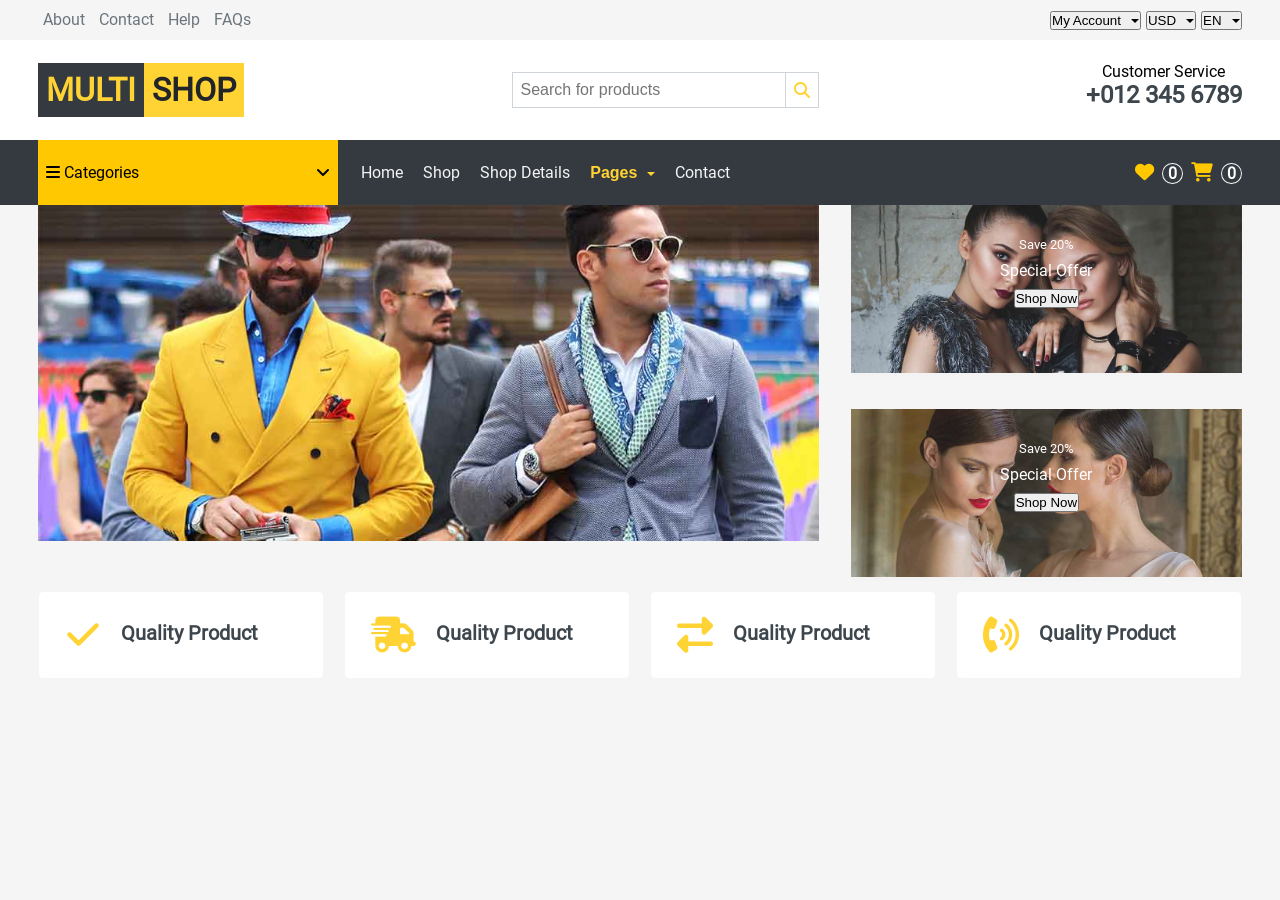
<file: task_0925/navbar/index.html>
<!DOCTYPE html>
<html lang="en">
  <head>
    <meta charset="UTF-8" />
    <meta http-equiv="X-UA-Compatible" content="IE=edge" />
    <meta name="viewport" content="width=device-width, initial-scale=1.0" />
    <title>Multi-shop</title>
    <link rel="stylesheet" href="./css/style.css" />
    <!-- our project just needs Font Awesome Solid + Brands -->
    <link
      href="./fonts/font-awesome/css/fontawesome.min.css"
      rel="stylesheet"
    />
    <link href="./fonts/font-awesome/css/brands.css" rel="stylesheet" />
    <link href="./fonts/font-awesome/css/solid.css" rel="stylesheet" />
  </head>
  <body>
    <header>
      <nav class="small-nav">
        <div class="links">
          <a href="#">About</a>
          <a href="#">Contact</a>
          <a href="#">Help</a>
          <a href="#">FAQs</a>
        </div>
        <div class="lists">
          <div class="drop-down-list">
            <button class="title">My Account</button>
            <ul>
              <li>Sign in</li>
              <li>Sign up</li>
            </ul>
          </div>
          <div class="drop-down-list">
            <button class="title">USD</button>
            <ul>
              <li>EGP</li>
            </ul>
          </div>
          <div class="drop-down-list">
            <button class="title">EN</button>
            <ul>
              <li>AR</li>
            </ul>
          </div>
        </div>
      </nav>
      <header class="main-header">
        <!-- Task #2 -->
        <div class="main-header-logo">
          <div class="main-header-logo-left">
            multi
          </div>
          <div class="main-header-logo-right">
            shop
          </div>
        </div>
        <div class="search-container">
          <div>
            <input type="text" placeholder="Search for products">
          </div>
          <div>
            <i class="fa fa-search"></i>
          </div>
        </div>
        <div class="customer-service">
          <p>Customer Service</p>
          <h2 style="font-weight: bold;">+012 345 6789</h2>
        </div>
      </header>
      <nav class="main-nav">
        <div class="main-nav-indexes">
          <div class="categoriesCont">
            <div class="categories">
              <div class="categories-select">
                <div><i class="fa fa-bars"></i> Categories</div>
                <div class="menu-arrow">
                  <i class="fa fa-angle-down"></i>
                </div>
              </div>
              <ul class="menu-list">
                <li class="subdropdown">
                  Dresses
                  <i class="fa fa-angle-right"></i>
                  <ul>
                    <li>Men</li>
                    <li>Women</li>
                    <li>Babies</li>
                  </ul>
                </li>
                <li>Shirts</li>
                <li>Jeans</li>
                <li>Swimwear</li>
                <li>Sleepwear</li>
                <li>Sportswear</li>
                <li>Jumpsuits</li>
                <li>Blazers</li>
                <li>Jackets</li>
                <li>Shoes</li>
              </ul>
            </div>  
          </div>
           <div class="main-nav-links">
            <a href="#">Home</a>
            <a href="#">Shop</a>
            <a href="#">Shop Details</a>
            <a class="drop-down-list" href="#">
              <button class="title">Pages</button>
              <ul>
                <li>Shopping Cart</li>
                <li>Checkout</li>
              </ul>
            </a>
            <a href="#">Contact</a>
          </div>
        </div>
       
        <div style="display: flex; gap: 0.5rem; justify-content: center; align-items:center;">
          <a href="#"><i class="fa fa-heart main-nav-icon"></i><span class="main-nav-count">0</span></a>
          <a href="#"><i class="fa fa-shopping-cart main-nav-icon"></i><span class="main-nav-count">0</span></a>
        </div>
      </nav>
    </header>

    <section class="offers">
      <div class="main-offer">
        <img src="./img/carousel-1.jpg" />
      </div>
      <div class="offer">
        <img src="./img/offer-1.jpg" />
        <div class="offer-content">
          <h5>Save 20%</h5>
          <h4>Special Offer</h4>
          <button>Shop Now</button>
        </div>
      </div>
      <div class="offer">
        <img src="./img/offer-2.jpg" />
        <div class="offer-content">
            <h5>Save 20%</h5>
            <h4>Special Offer</h4>
            <button>Shop Now</button>
          </div>
      </div>
    </section>
    <section class="features">
      <div class="feature">
        <i class="fa-solid fa-check"></i>
        <span>Quality Product</span>
      </div>
      <div class="feature">
        <i class="fa-solid fa-truck-fast"></i>
        <span>Quality Product</span>
      </div>
      <div class="feature">
        <i class="fa-solid fa-exchange-alt"></i>
        <span>Quality Product</span>
      </div>
      <div class="feature">
        <i class="fa-solid fa-phone-volume"></i>
        <span>Quality Product</span>
      </div>
    </section>
  </body>
</html>
</file>
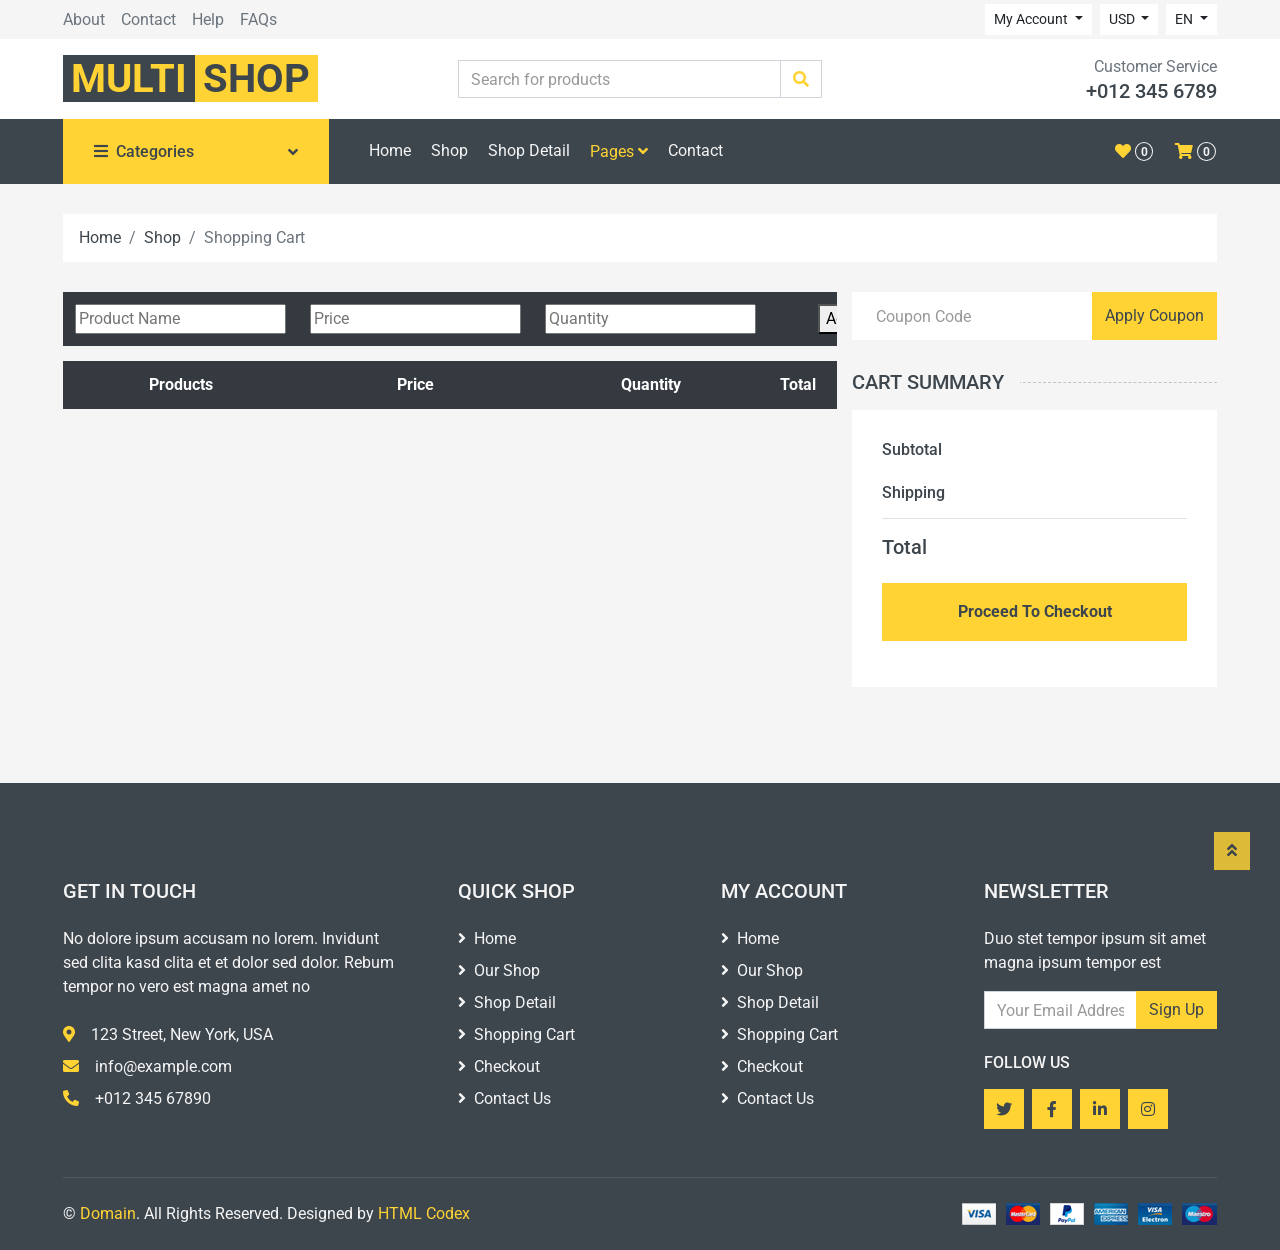
<file: task_0925/cart_validation/cart.html>
<!DOCTYPE html>
<html lang="en">
  <head>
    <meta charset="utf-8" />
    <title>MultiShop - Online Shop Website Template</title>
    <meta content="width=device-width, initial-scale=1.0" name="viewport" />
    <meta content="Free HTML Templates" name="keywords" />
    <meta content="Free HTML Templates" name="description" />

    <!-- Favicon -->
    <link href="img/favicon.ico" rel="icon" />

    <!-- Google Web Fonts -->
    <link rel="preconnect" href="https://fonts.gstatic.com" />
    <link
      href="https://fonts.googleapis.com/css2?family=Roboto:wght@400;500;700&display=swap"
      rel="stylesheet"
    />

    <!-- Font Awesome -->
    <link
      href="https://cdnjs.cloudflare.com/ajax/libs/font-awesome/5.10.0/css/all.min.css"
      rel="stylesheet"
    />

    <!-- Libraries Stylesheet -->
    <link href="lib/animate/animate.min.css" rel="stylesheet" />
    <link href="lib/owlcarousel/assets/owl.carousel.min.css" rel="stylesheet" />

    <!-- Customized Bootstrap Stylesheet -->
    <link href="css/style.css" rel="stylesheet" />
  </head>

  <body>
    <!-- Topbar Start -->
    <div class="container-fluid">
      <div class="row bg-secondary py-1 px-xl-5">
        <div class="col-lg-6 d-none d-lg-block">
          <div class="d-inline-flex align-items-center h-100">
            <a class="text-body mr-3" href="">About</a>
            <a class="text-body mr-3" href="">Contact</a>
            <a class="text-body mr-3" href="">Help</a>
            <a class="text-body mr-3" href="">FAQs</a>
          </div>
        </div>
        <div class="col-lg-6 text-center text-lg-right">
          <div class="d-inline-flex align-items-center">
            <div class="btn-group">
              <button
                type="button"
                class="btn btn-sm btn-light dropdown-toggle"
                data-toggle="dropdown"
              >
                My Account
              </button>
              <div class="dropdown-menu dropdown-menu-right">
                <button class="dropdown-item" type="button">Sign in</button>
                <button class="dropdown-item" type="button">Sign up</button>
              </div>
            </div>
            <div class="btn-group mx-2">
              <button
                type="button"
                class="btn btn-sm btn-light dropdown-toggle"
                data-toggle="dropdown"
              >
                USD
              </button>
              <div class="dropdown-menu dropdown-menu-right">
                <button class="dropdown-item" type="button">EUR</button>
                <button class="dropdown-item" type="button">GBP</button>
                <button class="dropdown-item" type="button">CAD</button>
              </div>
            </div>
            <div class="btn-group">
              <button
                type="button"
                class="btn btn-sm btn-light dropdown-toggle"
                data-toggle="dropdown"
              >
                EN
              </button>
              <div class="dropdown-menu dropdown-menu-right">
                <button class="dropdown-item" type="button">FR</button>
                <button class="dropdown-item" type="button">AR</button>
                <button class="dropdown-item" type="button">RU</button>
              </div>
            </div>
          </div>
          <div class="d-inline-flex align-items-center d-block d-lg-none">
            <a href="" class="btn px-0 ml-2">
              <i class="fas fa-heart text-dark"></i>
              <span
                class="badge text-dark border border-dark rounded-circle"
                style="padding-bottom: 2px"
                >0</span
              >
            </a>
            <a href="" class="btn px-0 ml-2">
              <i class="fas fa-shopping-cart text-dark"></i>
              <span
                class="badge text-dark border border-dark rounded-circle"
                style="padding-bottom: 2px"
                >0</span
              >
            </a>
          </div>
        </div>
      </div>
      <div
        class="row align-items-center bg-light py-3 px-xl-5 d-none d-lg-flex"
      >
        <div class="col-lg-4">
          <a href="" class="text-decoration-none">
            <span class="h1 text-uppercase text-primary bg-dark px-2"
              >Multi</span
            >
            <span class="h1 text-uppercase text-dark bg-primary px-2 ml-n1"
              >Shop</span
            >
          </a>
        </div>
        <div class="col-lg-4 col-6 text-left">
          <form action="">
            <div class="input-group">
              <input
                type="text"
                class="form-control"
                placeholder="Search for products"
              />
              <div class="input-group-append">
                <span class="input-group-text bg-transparent text-primary">
                  <i class="fa fa-search"></i>
                </span>
              </div>
            </div>
          </form>
        </div>
        <div class="col-lg-4 col-6 text-right">
          <p class="m-0">Customer Service</p>
          <h5 class="m-0">+012 345 6789</h5>
        </div>
      </div>
    </div>
    <!-- Topbar End -->

    <!-- Navbar Start -->
    <div class="container-fluid bg-dark mb-30">
      <div class="row px-xl-5">
        <div class="col-lg-3 d-none d-lg-block">
          <a
            class="btn d-flex align-items-center justify-content-between bg-primary w-100"
            data-toggle="collapse"
            href="#navbar-vertical"
            style="height: 65px; padding: 0 30px"
          >
            <h6 class="text-dark m-0">
              <i class="fa fa-bars mr-2"></i>Categories
            </h6>
            <i class="fa fa-angle-down text-dark"></i>
          </a>
          <nav
            class="collapse position-absolute navbar navbar-vertical navbar-light align-items-start p-0 bg-light"
            id="navbar-vertical"
            style="width: calc(100% - 30px); z-index: 999"
          >
            <div class="navbar-nav w-100">
              <div class="nav-item dropdown dropright">
                <a
                  href="#"
                  class="nav-link dropdown-toggle"
                  data-toggle="dropdown"
                  >Dresses <i class="fa fa-angle-right float-right mt-1"></i
                ></a>
                <div
                  class="dropdown-menu position-absolute rounded-0 border-0 m-0"
                >
                  <a href="" class="dropdown-item">Men's Dresses</a>
                  <a href="" class="dropdown-item">Women's Dresses</a>
                  <a href="" class="dropdown-item">Baby's Dresses</a>
                </div>
              </div>
              <a href="" class="nav-item nav-link">Shirts</a>
              <a href="" class="nav-item nav-link">Jeans</a>
              <a href="" class="nav-item nav-link">Swimwear</a>
              <a href="" class="nav-item nav-link">Sleepwear</a>
              <a href="" class="nav-item nav-link">Sportswear</a>
              <a href="" class="nav-item nav-link">Jumpsuits</a>
              <a href="" class="nav-item nav-link">Blazers</a>
              <a href="" class="nav-item nav-link">Jackets</a>
              <a href="" class="nav-item nav-link">Shoes</a>
            </div>
          </nav>
        </div>
        <div class="col-lg-9">
          <nav
            class="navbar navbar-expand-lg bg-dark navbar-dark py-3 py-lg-0 px-0"
          >
            <a href="" class="text-decoration-none d-block d-lg-none">
              <span class="h1 text-uppercase text-dark bg-light px-2"
                >Multi</span
              >
              <span class="h1 text-uppercase text-light bg-primary px-2 ml-n1"
                >Shop</span
              >
            </a>
            <button
              type="button"
              class="navbar-toggler"
              data-toggle="collapse"
              data-target="#navbarCollapse"
            >
              <span class="navbar-toggler-icon"></span>
            </button>
            <div
              class="collapse navbar-collapse justify-content-between"
              id="navbarCollapse"
            >
              <div class="navbar-nav mr-auto py-0">
                <a href="index.html" class="nav-item nav-link">Home</a>
                <a href="shop.html" class="nav-item nav-link">Shop</a>
                <a href="detail.html" class="nav-item nav-link">Shop Detail</a>
                <div class="nav-item dropdown">
                  <a
                    href="#"
                    class="nav-link dropdown-toggle active"
                    data-toggle="dropdown"
                    >Pages <i class="fa fa-angle-down mt-1"></i
                  ></a>
                  <div class="dropdown-menu bg-primary rounded-0 border-0 m-0">
                    <a href="cart.html" class="dropdown-item active"
                      >Shopping Cart</a
                    >
                    <a href="checkout.html" class="dropdown-item">Checkout</a>
                  </div>
                </div>
                <a href="contact.html" class="nav-item nav-link">Contact</a>
              </div>
              <div class="navbar-nav ml-auto py-0 d-none d-lg-block">
                <a href="" class="btn px-0">
                  <i class="fas fa-heart text-primary"></i>
                  <span
                    class="badge text-secondary border border-secondary rounded-circle"
                    style="padding-bottom: 2px"
                    >0</span
                  >
                </a>
                <a href="" class="btn px-0 ml-3">
                  <i class="fas fa-shopping-cart text-primary"></i>
                  <span
                    class="badge text-secondary border border-secondary rounded-circle"
                    style="padding-bottom: 2px"
                    >0</span
                  >
                </a>
              </div>
            </div>
          </nav>
        </div>
      </div>
    </div>
    <!-- Navbar End -->

    <!-- Breadcrumb Start -->
    <div class="container-fluid">
      <div class="row px-xl-5">
        <div class="col-12">
          <nav class="breadcrumb bg-light mb-30">
            <a class="breadcrumb-item text-dark" href="#">Home</a>
            <a class="breadcrumb-item text-dark" href="#">Shop</a>
            <span class="breadcrumb-item active">Shopping Cart</span>
          </nav>
        </div>
      </div>
    </div>
    <!-- Breadcrumb End -->

    <!-- Cart Start -->
    <div class="container-fluid">
      <div class="row px-xl-5">
        <div class="col-lg-8 table-responsive mb-5">
          <table
            class="table table-light table-borderless table-hover text-center mb-0"
          >
            <thead class="thead-dark">
              <tr>
                <th>
                  <input
                    type="text"
                    id="product-name"
                    placeholder="Product Name"
                  />
                </th>
                <th><input type="text" id="price" placeholder="Price" /></th>
                <th>
                  <input type="text" id="quantity" placeholder="Quantity" />
                </th>
                <th colspan="2"><button onclick="addProduct()">Add</button></th>
              </tr>
              <tr>
                <th>Products</th>
                <th>Price</th>
                <th>Quantity</th>
                <th>Total</th>
                <th>Remove</th>
              </tr>
            </thead>
            <tbody class="align-middle" id="products">
            </tbody>
          </table>
        </div>
        <div class="col-lg-4">
          <form class="mb-30" action="">
            <div class="input-group">
              <input
                type="text"
                class="form-control border-0 p-4"
                placeholder="Coupon Code"
              />
              <div class="input-group-append">
                <button class="btn btn-primary">Apply Coupon</button>
              </div>
            </div>
          </form>
          <h5 class="section-title position-relative text-uppercase mb-3">
            <span class="bg-secondary pr-3">Cart Summary</span>
          </h5>
          <div class="bg-light p-30 mb-5">
            <div class="border-bottom pb-2">
              <div class="d-flex justify-content-between mb-3">
                <h6>Subtotal</h6>
                <h6 id="sub-total"></h6>
              </div>
              <div class="d-flex justify-content-between">
                <h6 class="font-weight-medium">Shipping</h6>
                <h6 class="font-weight-medium" id="shipping"></h6>
              </div>
            </div>
            <div class="pt-2">
              <div class="d-flex justify-content-between mt-2">
                <h5>Total</h5>
                <h5 id="total"></h5>
              </div>
              <button
                class="btn btn-block btn-primary font-weight-bold my-3 py-3"
              >
                Proceed To Checkout
              </button>
            </div>
          </div>
        </div>
      </div>
    </div>
    <!-- Cart End -->

    <!-- Footer Start -->
    <div class="container-fluid bg-dark text-secondary mt-5 pt-5">
      <div class="row px-xl-5 pt-5">
        <div class="col-lg-4 col-md-12 mb-5 pr-3 pr-xl-5">
          <h5 class="text-secondary text-uppercase mb-4">Get In Touch</h5>
          <p class="mb-4">
            No dolore ipsum accusam no lorem. Invidunt sed clita kasd clita et
            et dolor sed dolor. Rebum tempor no vero est magna amet no
          </p>
          <p class="mb-2">
            <i class="fa fa-map-marker-alt text-primary mr-3"></i>123 Street,
            New York, USA
          </p>
          <p class="mb-2">
            <i class="fa fa-envelope text-primary mr-3"></i>info@example.com
          </p>
          <p class="mb-0">
            <i class="fa fa-phone-alt text-primary mr-3"></i>+012 345 67890
          </p>
        </div>
        <div class="col-lg-8 col-md-12">
          <div class="row">
            <div class="col-md-4 mb-5">
              <h5 class="text-secondary text-uppercase mb-4">Quick Shop</h5>
              <div class="d-flex flex-column justify-content-start">
                <a class="text-secondary mb-2" href="#"
                  ><i class="fa fa-angle-right mr-2"></i>Home</a
                >
                <a class="text-secondary mb-2" href="#"
                  ><i class="fa fa-angle-right mr-2"></i>Our Shop</a
                >
                <a class="text-secondary mb-2" href="#"
                  ><i class="fa fa-angle-right mr-2"></i>Shop Detail</a
                >
                <a class="text-secondary mb-2" href="#"
                  ><i class="fa fa-angle-right mr-2"></i>Shopping Cart</a
                >
                <a class="text-secondary mb-2" href="#"
                  ><i class="fa fa-angle-right mr-2"></i>Checkout</a
                >
                <a class="text-secondary" href="#"
                  ><i class="fa fa-angle-right mr-2"></i>Contact Us</a
                >
              </div>
            </div>
            <div class="col-md-4 mb-5">
              <h5 class="text-secondary text-uppercase mb-4">My Account</h5>
              <div class="d-flex flex-column justify-content-start">
                <a class="text-secondary mb-2" href="#"
                  ><i class="fa fa-angle-right mr-2"></i>Home</a
                >
                <a class="text-secondary mb-2" href="#"
                  ><i class="fa fa-angle-right mr-2"></i>Our Shop</a
                >
                <a class="text-secondary mb-2" href="#"
                  ><i class="fa fa-angle-right mr-2"></i>Shop Detail</a
                >
                <a class="text-secondary mb-2" href="#"
                  ><i class="fa fa-angle-right mr-2"></i>Shopping Cart</a
                >
                <a class="text-secondary mb-2" href="#"
                  ><i class="fa fa-angle-right mr-2"></i>Checkout</a
                >
                <a class="text-secondary" href="#"
                  ><i class="fa fa-angle-right mr-2"></i>Contact Us</a
                >
              </div>
            </div>
            <div class="col-md-4 mb-5">
              <h5 class="text-secondary text-uppercase mb-4">Newsletter</h5>
              <p>Duo stet tempor ipsum sit amet magna ipsum tempor est</p>
              <form action="">
                <div class="input-group">
                  <input
                    type="text"
                    class="form-control"
                    placeholder="Your Email Address"
                  />
                  <div class="input-group-append">
                    <button class="btn btn-primary">Sign Up</button>
                  </div>
                </div>
              </form>
              <h6 class="text-secondary text-uppercase mt-4 mb-3">Follow Us</h6>
              <div class="d-flex">
                <a class="btn btn-primary btn-square mr-2" href="#"
                  ><i class="fab fa-twitter"></i
                ></a>
                <a class="btn btn-primary btn-square mr-2" href="#"
                  ><i class="fab fa-facebook-f"></i
                ></a>
                <a class="btn btn-primary btn-square mr-2" href="#"
                  ><i class="fab fa-linkedin-in"></i
                ></a>
                <a class="btn btn-primary btn-square" href="#"
                  ><i class="fab fa-instagram"></i
                ></a>
              </div>
            </div>
          </div>
        </div>
      </div>
      <div
        class="row border-top mx-xl-5 py-4"
        style="border-color: rgba(256, 256, 256, 0.1) !important"
      >
        <div class="col-md-6 px-xl-0">
          <p class="mb-md-0 text-center text-md-left text-secondary">
            &copy; <a class="text-primary" href="#">Domain</a>. All Rights
            Reserved. Designed by
            <a class="text-primary" href="https://htmlcodex.com">HTML Codex</a>
          </p>
        </div>
        <div class="col-md-6 px-xl-0 text-center text-md-right">
          <img class="img-fluid" src="img/payments.png" alt="" />
        </div>
      </div>
    </div>
    <!-- Footer End -->

    <!-- Back to Top -->
    <a href="#" class="btn btn-primary back-to-top"
      ><i class="fa fa-angle-double-up"></i
    ></a>

    <!-- JavaScript Libraries -->
    <script src="https://code.jquery.com/jquery-3.4.1.min.js"></script>
    <script src="https://stackpath.bootstrapcdn.com/bootstrap/4.4.1/js/bootstrap.bundle.min.js"></script>
    <script src="lib/easing/easing.min.js"></script>
    <script src="lib/owlcarousel/owl.carousel.min.js"></script>

    <!-- Contact Javascript File -->
    <script src="mail/jqBootstrapValidation.min.js"></script>
    <script src="mail/contact.js"></script>

    <!-- Template Javascript -->
    <script src="js/main.js"></script>
    <script src="js/cart.js"></script>
  </body>
</html>
</file>
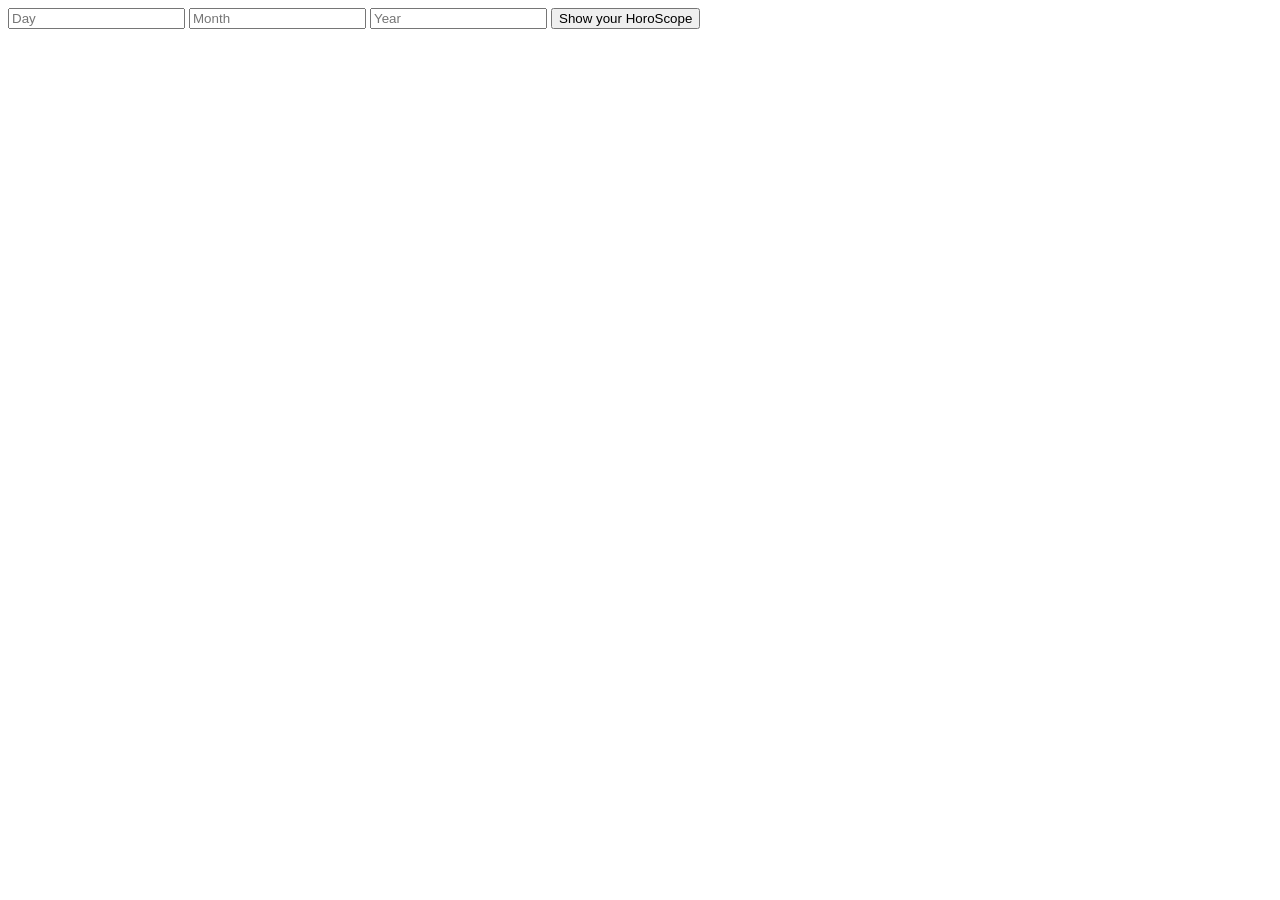
<file: task_0925/heroscope/horoscope.html>
<!DOCTYPE html>
<html lang="en">
  <head>
    <meta charset="UTF-8" />
    <meta http-equiv="X-UA-Compatible" content="IE=edge" />
    <meta name="viewport" content="width=device-width, initial-scale=1.0" />
    <title>HoroScope</title>
  </head>
  <body>
    <input type="text" placeholder="Day" id="day" />
    <input type="text" placeholder="Month" id="month" />
    <input type="text" placeholder="Year" id="year" />
    <button onclick="getHoroscope()">Show your HoroScope</button>
    <div id="result"></div>
    <script src="./js/horoscope.js" type="text/javascript"></script>
  </body>
</html>
</file>
<file: task_0925/navbar/css/style.css>
@font-face {
  font-family: "Roboto";
  src: url(../fonts/Roboto-Regular.ttf);
}

h1,
h2,
h3,
h4,
h5,
h6,
.h1,
.h2,
.h3,
.h4,
.h5,
.h6 {
  margin-bottom: 0.5rem;
  font-weight: 500;
  line-height: 1.2;
  color: #3d464d;
}

body {
  font-family: "Roboto";
  font-size: 1rem;
  background-color: var(--light-color);
}

* {
  margin: 0;
  padding: 0;
}

:root {
  --lr-padding: 3%;
  --light-color: #f5f5f5;
  --text-body: #6c757d;
}

a {
  text-decoration: none;
}

.small-nav,
.main-nav,
.logo-container {
  padding: 0 var(--lr-padding);
}

/*################### small nav component######*/
.small-nav {
  display: flex;
  justify-content: space-between;
  background-color: var(--light-color);
}

.small-nav .links a {
  color: var(--text-body);
  line-height: 2.5rem;
  margin: 5px;
}

.small-nav .links a:hover {
  text-decoration: underline;
}

/*Lists*/
.lists {
  display: flex;
  gap: 5px;
  align-items: center;
}

.drop-down-list {
  position: relative;
}

drop-down-list .title {
  font-size: 0.9rem;
  background-color: #fff;
  border: 1px #fff solid;
  padding: 5px;
}

drop-down-list .title:hover {
  background-color: #ececec;
  border-color: #e6e6e6;
}

a.drop-down-list .title {
  font-size:initial;
  color: #ffd333;
  font-weight: bold;
  background-color: transparent;
  border: none;
}

a.drop-down-list .title::after {
  font-size:initial;
  border-top: 0.3rem #ffd333 solid;
  border-left: 0.3rem transparent solid;
  border-right: 0.3rem transparent solid;
}

a.drop-down-list ul {
  background-color: #ffd333;
  margin-left: 50px !important;
}

.drop-down-list:hover ul {
  display: block;
}

.drop-down-list ul {
  display: none;
  position: absolute;
  right: 0;
}

.drop-down-list .title::after {
  border-top: 0.3rem #000 solid;
  border-left: 0.3rem transparent solid;
  border-right: 0.3rem transparent solid;
  content: "";
  display: inline-block;
  vertical-align: 0.1rem;
  margin-left: 10px;
}

.drop-down-list ul {
  min-width: 10rem;
  padding: 0.5rem 0;
  color: #6c757d;
  text-align: left;
  list-style: none;
  background-color: #fff;
  background-clip: padding-box;
  border: 1px solid rgba(0, 0, 0, 0.15);
}

.drop-down-list ul li {
  list-style: none;
  padding: 0.25rem 1.5rem;
  font-weight: 400;
  color: #212529;
  background-color: transparent;
  cursor: pointer;
}

.drop-down-list ul li:hover {
  background-color: var(--light-color);
}

/* Task 2 */
/*Main header*/
.main-header {
  display: flex;
  align-items: center;
  justify-content: space-between;
  vertical-align: text-top;
  background-color: #fff;
  height: 100px;
}

.main-header-logo {
  display: flex;
  background-color: red;
  margin-left: 3vw
}

.main-header-logo-left {
  background-color: #343a40;
  color: #ffd333;
}

.main-header-logo-right {
  background-color: #ffd333;
  color: #212529;
}

.main-header-logo-left,
.main-header-logo-right {
  flex: 1;
  text-transform: uppercase;
  text-align: center;
  font-weight: bold;
  font-size: 2rem;
  padding: 0.5rem;
}

.search-container {
  display: flex;
  justify-content: center;
  width: 20%;
}

.main-nav-links a {
  margin: 8px;
  color: #F5F5F5;
}

.main-nav-links a:hover {
  color: #ffd333;
}
/* Search Bar */
input[type=text] {
  position: relative;
  width: 20vw;
  padding: 0.5rem;
  font-size: 1rem;
  border: 0.1rem solid #ced4da;
}

input[type=text]:focus {
  border: 0.1rem solid #FFD333;
  outline: none;
}

.search-container div:nth-child(2) {
  border: 0.1rem solid #ced4da;
  border-left: none;
  margin-top: auto;
  margin-bottom: auto;
  padding: 0.5rem;
  padding-bottom: 0.45rem;
  color: #FFD333;
}

.customer-service {
  margin-right: 3vw;
  text-align: center;
}

/* End of Task 2 */

/* Start of Task 0925 */
.main-nav {
  display: flex;
  align-items: center;
  justify-content: space-between;
  background-color: #343a40;
  height: 65px;
}

.main-nav-indexes {
  display:flex; 
  justify-content:space-between;
  width: 700px; 
  align-items: center;
}

.categories {
  position: relative;
  width: 300px;
  background-color: #ffc800;
}

.categories-select {
  height: 65px;
  display: flex;
  justify-content: space-between;
  align-items: center;
  font-size: 1rem;
  font-weight: 500;
  padding-left: 0.5rem;
  padding-right: 0.5rem;
}

.categories-select:hover {
  background-color: #ffc800;
}

.menu-list {
  display: inline-flex; 
  flex-direction: column;
  list-style: none;
  color: #6c757d;
  background-color: #fff;
  position: absolute;
  width: 100%;
  overflow: hidden;
  height: 0;
  transition: 0.5s;
}

.menu-list li {
  padding: 7px 0.5rem;
  border-bottom: 1px solid #f5f5f5;
}

.menu-list li:hover {
  font-weight: 600;
}

.subdropdown {
  display: flex;
  justify-content: space-between;
}

.subdropdown ul {
  list-style: none;
  display: none;
}

.subdropdown:hover ul {
  display: block;
}

.subdropdown ul li:hover {
  background-color: #ced4da;
}

.categories:hover .menu-list {
  height: initial;
}

.main-nav-icon {
  color: #ffc800;
  font-size: 1.2rem;
  font-weight: bold;
  margin-right: 0.5rem;
}

.main-nav-count {
  font-size: 1rem;
  font-weight: bold;
  color: white;
  padding-right: 0.3rem;
  padding-left: 0.3rem;
  border: 1px #f5f5f5 solid;
  border-radius: 50%;
}


/* End of Task 0925 */


/*Features*/
.features,
.features-float {
  padding: 10px var(--lr-padding);
}

.features {
  display: grid;
  justify-content: space-between;
  gap: 20px;
  grid-template-columns: repeat(4, 1fr);
}

.feature {
  background-color: #fff;
  padding: 25px 10px;
  border-radius: 5px;
  border: 1px solid var(--light-color);
  flex-grow: 1;
}

.feature,
.feature-float {
  background-color: #fff;
  padding: 25px 10px;
  border-radius: 5px;
  border: 1px solid var(--light-color);
}

.feature {
  flex-grow: 1;
}

.feature span,
.feature-float span {
  font-size: 1.25rem;
  font-weight: 600;
  color: #3d464d;
  vertical-align: 0.5rem;
}

.feature i,
.feature-float i {
  color: #ffd333;
  font-size: 2.25rem;
  font-weight: 900;
  margin: 0 1rem;
}

.features-float::after {
  content: "";
  clear: both;
  display: block;
}

.feature-float {
  float: left;
  width: 25%;
  box-sizing: border-box;
}

/*offers*/
.offers {
  padding: 0 var(--lr-padding);
  display: grid;
  grid-template-columns: 2fr 1fr;
  grid-template-rows: 1fr 1fr;
  gap: 2rem;
}

.main-offer {
  grid-row: 1/3;
}

.offers img {
  max-width: 100%;
}

.offer {
  position: relative;
  overflow: hidden;
}

.offer-content {
  position: absolute;
  top: 0px;
  background-color: #e6e6e61e;
  width: 100%;
  height: 100%;
  text-align: center;
  padding: 2rem 0;
}

.offer-content h5,
.offer-content h4 {
  color: #fff;
}

.offer:hover img {
  transform: rotate(10deg) scale(1.25);
  transition: 0.6s 0.3s;
}

@media only screen and (max-width: 988px) {
  .features {
    grid-template-columns: repeat(2, 1fr);
  }

  .offers {
    grid-template-columns: 1fr;
    grid-template-rows: 1fr;
  }
}

@media only screen and (max-width: 578px) {
  .features {
    grid-template-columns: 1fr;
  }
}
</file>
<file: task_0925/navbar/fonts/font-awesome/css/brands.css>
/*!
 * Font Awesome Free 6.2.0 by @fontawesome - https://fontawesome.com
 * License - https://fontawesome.com/license/free (Icons: CC BY 4.0, Fonts: SIL OFL 1.1, Code: MIT License)
 * Copyright 2022 Fonticons, Inc.
 */
:root, :host {
  --fa-style-family-brands: 'Font Awesome 6 Brands';
  --fa-font-brands: normal 400 1em/1 'Font Awesome 6 Brands'; }

@font-face {
  font-family: 'Font Awesome 6 Brands';
  font-style: normal;
  font-weight: 400;
  font-display: block;
  src: url("../webfonts/fa-brands-400.woff2") format("woff2"), url("../webfonts/fa-brands-400.ttf") format("truetype"); }

.fab,
.fa-brands {
  font-weight: 400; }

.fa-monero:before {
  content: "\f3d0"; }

.fa-hooli:before {
  content: "\f427"; }

.fa-yelp:before {
  content: "\f1e9"; }

.fa-cc-visa:before {
  content: "\f1f0"; }

.fa-lastfm:before {
  content: "\f202"; }

.fa-shopware:before {
  content: "\f5b5"; }

.fa-creative-commons-nc:before {
  content: "\f4e8"; }

.fa-aws:before {
  content: "\f375"; }

.fa-redhat:before {
  content: "\f7bc"; }

.fa-yoast:before {
  content: "\f2b1"; }

.fa-cloudflare:before {
  content: "\e07d"; }

.fa-ups:before {
  content: "\f7e0"; }

.fa-wpexplorer:before {
  content: "\f2de"; }

.fa-dyalog:before {
  content: "\f399"; }

.fa-bity:before {
  content: "\f37a"; }

.fa-stackpath:before {
  content: "\f842"; }

.fa-buysellads:before {
  content: "\f20d"; }

.fa-first-order:before {
  content: "\f2b0"; }

.fa-modx:before {
  content: "\f285"; }

.fa-guilded:before {
  content: "\e07e"; }

.fa-vnv:before {
  content: "\f40b"; }

.fa-square-js:before {
  content: "\f3b9"; }

.fa-js-square:before {
  content: "\f3b9"; }

.fa-microsoft:before {
  content: "\f3ca"; }

.fa-qq:before {
  content: "\f1d6"; }

.fa-orcid:before {
  content: "\f8d2"; }

.fa-java:before {
  content: "\f4e4"; }

.fa-invision:before {
  content: "\f7b0"; }

.fa-creative-commons-pd-alt:before {
  content: "\f4ed"; }

.fa-centercode:before {
  content: "\f380"; }

.fa-glide-g:before {
  content: "\f2a6"; }

.fa-drupal:before {
  content: "\f1a9"; }

.fa-hire-a-helper:before {
  content: "\f3b0"; }

.fa-creative-commons-by:before {
  content: "\f4e7"; }

.fa-unity:before {
  content: "\e049"; }

.fa-whmcs:before {
  content: "\f40d"; }

.fa-rocketchat:before {
  content: "\f3e8"; }

.fa-vk:before {
  content: "\f189"; }

.fa-untappd:before {
  content: "\f405"; }

.fa-mailchimp:before {
  content: "\f59e"; }

.fa-css3-alt:before {
  content: "\f38b"; }

.fa-square-reddit:before {
  content: "\f1a2"; }

.fa-reddit-square:before {
  content: "\f1a2"; }

.fa-vimeo-v:before {
  content: "\f27d"; }

.fa-contao:before {
  content: "\f26d"; }

.fa-square-font-awesome:before {
  content: "\e5ad"; }

.fa-deskpro:before {
  content: "\f38f"; }

.fa-sistrix:before {
  content: "\f3ee"; }

.fa-square-instagram:before {
  content: "\e055"; }

.fa-instagram-square:before {
  content: "\e055"; }

.fa-battle-net:before {
  content: "\f835"; }

.fa-the-red-yeti:before {
  content: "\f69d"; }

.fa-square-hacker-news:before {
  content: "\f3af"; }

.fa-hacker-news-square:before {
  content: "\f3af"; }

.fa-edge:before {
  content: "\f282"; }

.fa-napster:before {
  content: "\f3d2"; }

.fa-square-snapchat:before {
  content: "\f2ad"; }

.fa-snapchat-square:before {
  content: "\f2ad"; }

.fa-google-plus-g:before {
  content: "\f0d5"; }

.fa-artstation:before {
  content: "\f77a"; }

.fa-markdown:before {
  content: "\f60f"; }

.fa-sourcetree:before {
  content: "\f7d3"; }

.fa-google-plus:before {
  content: "\f2b3"; }

.fa-diaspora:before {
  content: "\f791"; }

.fa-foursquare:before {
  content: "\f180"; }

.fa-stack-overflow:before {
  content: "\f16c"; }

.fa-github-alt:before {
  content: "\f113"; }

.fa-phoenix-squadron:before {
  content: "\f511"; }

.fa-pagelines:before {
  content: "\f18c"; }

.fa-algolia:before {
  content: "\f36c"; }

.fa-red-river:before {
  content: "\f3e3"; }

.fa-creative-commons-sa:before {
  content: "\f4ef"; }

.fa-safari:before {
  content: "\f267"; }

.fa-google:before {
  content: "\f1a0"; }

.fa-square-font-awesome-stroke:before {
  content: "\f35c"; }

.fa-font-awesome-alt:before {
  content: "\f35c"; }

.fa-atlassian:before {
  content: "\f77b"; }

.fa-linkedin-in:before {
  content: "\f0e1"; }

.fa-digital-ocean:before {
  content: "\f391"; }

.fa-nimblr:before {
  content: "\f5a8"; }

.fa-chromecast:before {
  content: "\f838"; }

.fa-evernote:before {
  content: "\f839"; }

.fa-hacker-news:before {
  content: "\f1d4"; }

.fa-creative-commons-sampling:before {
  content: "\f4f0"; }

.fa-adversal:before {
  content: "\f36a"; }

.fa-creative-commons:before {
  content: "\f25e"; }

.fa-watchman-monitoring:before {
  content: "\e087"; }

.fa-fonticons:before {
  content: "\f280"; }

.fa-weixin:before {
  content: "\f1d7"; }

.fa-shirtsinbulk:before {
  content: "\f214"; }

.fa-codepen:before {
  content: "\f1cb"; }

.fa-git-alt:before {
  content: "\f841"; }

.fa-lyft:before {
  content: "\f3c3"; }

.fa-rev:before {
  content: "\f5b2"; }

.fa-windows:before {
  content: "\f17a"; }

.fa-wizards-of-the-coast:before {
  content: "\f730"; }

.fa-square-viadeo:before {
  content: "\f2aa"; }

.fa-viadeo-square:before {
  content: "\f2aa"; }

.fa-meetup:before {
  content: "\f2e0"; }

.fa-centos:before {
  content: "\f789"; }

.fa-adn:before {
  content: "\f170"; }

.fa-cloudsmith:before {
  content: "\f384"; }

.fa-pied-piper-alt:before {
  content: "\f1a8"; }

.fa-square-dribbble:before {
  content: "\f397"; }

.fa-dribbble-square:before {
  content: "\f397"; }

.fa-codiepie:before {
  content: "\f284"; }

.fa-node:before {
  content: "\f419"; }

.fa-mix:before {
  content: "\f3cb"; }

.fa-steam:before {
  content: "\f1b6"; }

.fa-cc-apple-pay:before {
  content: "\f416"; }

.fa-scribd:before {
  content: "\f28a"; }

.fa-openid:before {
  content: "\f19b"; }

.fa-instalod:before {
  content: "\e081"; }

.fa-expeditedssl:before {
  content: "\f23e"; }

.fa-sellcast:before {
  content: "\f2da"; }

.fa-square-twitter:before {
  content: "\f081"; }

.fa-twitter-square:before {
  content: "\f081"; }

.fa-r-project:before {
  content: "\f4f7"; }

.fa-delicious:before {
  content: "\f1a5"; }

.fa-freebsd:before {
  content: "\f3a4"; }

.fa-vuejs:before {
  content: "\f41f"; }

.fa-accusoft:before {
  content: "\f369"; }

.fa-ioxhost:before {
  content: "\f208"; }

.fa-fonticons-fi:before {
  content: "\f3a2"; }

.fa-app-store:before {
  content: "\f36f"; }

.fa-cc-mastercard:before {
  content: "\f1f1"; }

.fa-itunes-note:before {
  content: "\f3b5"; }

.fa-golang:before {
  content: "\e40f"; }

.fa-kickstarter:before {
  content: "\f3bb"; }

.fa-grav:before {
  content: "\f2d6"; }

.fa-weibo:before {
  content: "\f18a"; }

.fa-uncharted:before {
  content: "\e084"; }

.fa-firstdraft:before {
  content: "\f3a1"; }

.fa-square-youtube:before {
  content: "\f431"; }

.fa-youtube-square:before {
  content: "\f431"; }

.fa-wikipedia-w:before {
  content: "\f266"; }

.fa-wpressr:before {
  content: "\f3e4"; }

.fa-rendact:before {
  content: "\f3e4"; }

.fa-angellist:before {
  content: "\f209"; }

.fa-galactic-republic:before {
  content: "\f50c"; }

.fa-nfc-directional:before {
  content: "\e530"; }

.fa-skype:before {
  content: "\f17e"; }

.fa-joget:before {
  content: "\f3b7"; }

.fa-fedora:before {
  content: "\f798"; }

.fa-stripe-s:before {
  content: "\f42a"; }

.fa-meta:before {
  content: "\e49b"; }

.fa-laravel:before {
  content: "\f3bd"; }

.fa-hotjar:before {
  content: "\f3b1"; }

.fa-bluetooth-b:before {
  content: "\f294"; }

.fa-sticker-mule:before {
  content: "\f3f7"; }

.fa-creative-commons-zero:before {
  content: "\f4f3"; }

.fa-hips:before {
  content: "\f452"; }

.fa-behance:before {
  content: "\f1b4"; }

.fa-reddit:before {
  content: "\f1a1"; }

.fa-discord:before {
  content: "\f392"; }

.fa-chrome:before {
  content: "\f268"; }

.fa-app-store-ios:before {
  content: "\f370"; }

.fa-cc-discover:before {
  content: "\f1f2"; }

.fa-wpbeginner:before {
  content: "\f297"; }

.fa-confluence:before {
  content: "\f78d"; }

.fa-mdb:before {
  content: "\f8ca"; }

.fa-dochub:before {
  content: "\f394"; }

.fa-accessible-icon:before {
  content: "\f368"; }

.fa-ebay:before {
  content: "\f4f4"; }

.fa-amazon:before {
  content: "\f270"; }

.fa-unsplash:before {
  content: "\e07c"; }

.fa-yarn:before {
  content: "\f7e3"; }

.fa-square-steam:before {
  content: "\f1b7"; }

.fa-steam-square:before {
  content: "\f1b7"; }

.fa-500px:before {
  content: "\f26e"; }

.fa-square-vimeo:before {
  content: "\f194"; }

.fa-vimeo-square:before {
  content: "\f194"; }

.fa-asymmetrik:before {
  content: "\f372"; }

.fa-font-awesome:before {
  content: "\f2b4"; }

.fa-font-awesome-flag:before {
  content: "\f2b4"; }

.fa-font-awesome-logo-full:before {
  content: "\f2b4"; }

.fa-gratipay:before {
  content: "\f184"; }

.fa-apple:before {
  content: "\f179"; }

.fa-hive:before {
  content: "\e07f"; }

.fa-gitkraken:before {
  content: "\f3a6"; }

.fa-keybase:before {
  content: "\f4f5"; }

.fa-apple-pay:before {
  content: "\f415"; }

.fa-padlet:before {
  content: "\e4a0"; }

.fa-amazon-pay:before {
  content: "\f42c"; }

.fa-square-github:before {
  content: "\f092"; }

.fa-github-square:before {
  content: "\f092"; }

.fa-stumbleupon:before {
  content: "\f1a4"; }

.fa-fedex:before {
  content: "\f797"; }

.fa-phoenix-framework:before {
  content: "\f3dc"; }

.fa-shopify:before {
  content: "\e057"; }

.fa-neos:before {
  content: "\f612"; }

.fa-hackerrank:before {
  content: "\f5f7"; }

.fa-researchgate:before {
  content: "\f4f8"; }

.fa-swift:before {
  content: "\f8e1"; }

.fa-angular:before {
  content: "\f420"; }

.fa-speakap:before {
  content: "\f3f3"; }

.fa-angrycreative:before {
  content: "\f36e"; }

.fa-y-combinator:before {
  content: "\f23b"; }

.fa-empire:before {
  content: "\f1d1"; }

.fa-envira:before {
  content: "\f299"; }

.fa-square-gitlab:before {
  content: "\e5ae"; }

.fa-gitlab-square:before {
  content: "\e5ae"; }

.fa-studiovinari:before {
  content: "\f3f8"; }

.fa-pied-piper:before {
  content: "\f2ae"; }

.fa-wordpress:before {
  content: "\f19a"; }

.fa-product-hunt:before {
  content: "\f288"; }

.fa-firefox:before {
  content: "\f269"; }

.fa-linode:before {
  content: "\f2b8"; }

.fa-goodreads:before {
  content: "\f3a8"; }

.fa-square-odnoklassniki:before {
  content: "\f264"; }

.fa-odnoklassniki-square:before {
  content: "\f264"; }

.fa-jsfiddle:before {
  content: "\f1cc"; }

.fa-sith:before {
  content: "\f512"; }

.fa-themeisle:before {
  content: "\f2b2"; }

.fa-page4:before {
  content: "\f3d7"; }

.fa-hashnode:before {
  content: "\e499"; }

.fa-react:before {
  content: "\f41b"; }

.fa-cc-paypal:before {
  content: "\f1f4"; }

.fa-squarespace:before {
  content: "\f5be"; }

.fa-cc-stripe:before {
  content: "\f1f5"; }

.fa-creative-commons-share:before {
  content: "\f4f2"; }

.fa-bitcoin:before {
  content: "\f379"; }

.fa-keycdn:before {
  content: "\f3ba"; }

.fa-opera:before {
  content: "\f26a"; }

.fa-itch-io:before {
  content: "\f83a"; }

.fa-umbraco:before {
  content: "\f8e8"; }

.fa-galactic-senate:before {
  content: "\f50d"; }

.fa-ubuntu:before {
  content: "\f7df"; }

.fa-draft2digital:before {
  content: "\f396"; }

.fa-stripe:before {
  content: "\f429"; }

.fa-houzz:before {
  content: "\f27c"; }

.fa-gg:before {
  content: "\f260"; }

.fa-dhl:before {
  content: "\f790"; }

.fa-square-pinterest:before {
  content: "\f0d3"; }

.fa-pinterest-square:before {
  content: "\f0d3"; }

.fa-xing:before {
  content: "\f168"; }

.fa-blackberry:before {
  content: "\f37b"; }

.fa-creative-commons-pd:before {
  content: "\f4ec"; }

.fa-playstation:before {
  content: "\f3df"; }

.fa-quinscape:before {
  content: "\f459"; }

.fa-less:before {
  content: "\f41d"; }

.fa-blogger-b:before {
  content: "\f37d"; }

.fa-opencart:before {
  content: "\f23d"; }

.fa-vine:before {
  content: "\f1ca"; }

.fa-paypal:before {
  content: "\f1ed"; }

.fa-gitlab:before {
  content: "\f296"; }

.fa-typo3:before {
  content: "\f42b"; }

.fa-reddit-alien:before {
  content: "\f281"; }

.fa-yahoo:before {
  content: "\f19e"; }

.fa-dailymotion:before {
  content: "\e052"; }

.fa-affiliatetheme:before {
  content: "\f36b"; }

.fa-pied-piper-pp:before {
  content: "\f1a7"; }

.fa-bootstrap:before {
  content: "\f836"; }

.fa-odnoklassniki:before {
  content: "\f263"; }

.fa-nfc-symbol:before {
  content: "\e531"; }

.fa-ethereum:before {
  content: "\f42e"; }

.fa-speaker-deck:before {
  content: "\f83c"; }

.fa-creative-commons-nc-eu:before {
  content: "\f4e9"; }

.fa-patreon:before {
  content: "\f3d9"; }

.fa-avianex:before {
  content: "\f374"; }

.fa-ello:before {
  content: "\f5f1"; }

.fa-gofore:before {
  content: "\f3a7"; }

.fa-bimobject:before {
  content: "\f378"; }

.fa-facebook-f:before {
  content: "\f39e"; }

.fa-square-google-plus:before {
  content: "\f0d4"; }

.fa-google-plus-square:before {
  content: "\f0d4"; }

.fa-mandalorian:before {
  content: "\f50f"; }

.fa-first-order-alt:before {
  content: "\f50a"; }

.fa-osi:before {
  content: "\f41a"; }

.fa-google-wallet:before {
  content: "\f1ee"; }

.fa-d-and-d-beyond:before {
  content: "\f6ca"; }

.fa-periscope:before {
  content: "\f3da"; }

.fa-fulcrum:before {
  content: "\f50b"; }

.fa-cloudscale:before {
  content: "\f383"; }

.fa-forumbee:before {
  content: "\f211"; }

.fa-mizuni:before {
  content: "\f3cc"; }

.fa-schlix:before {
  content: "\f3ea"; }

.fa-square-xing:before {
  content: "\f169"; }

.fa-xing-square:before {
  content: "\f169"; }

.fa-bandcamp:before {
  content: "\f2d5"; }

.fa-wpforms:before {
  content: "\f298"; }

.fa-cloudversify:before {
  content: "\f385"; }

.fa-usps:before {
  content: "\f7e1"; }

.fa-megaport:before {
  content: "\f5a3"; }

.fa-magento:before {
  content: "\f3c4"; }

.fa-spotify:before {
  content: "\f1bc"; }

.fa-optin-monster:before {
  content: "\f23c"; }

.fa-fly:before {
  content: "\f417"; }

.fa-aviato:before {
  content: "\f421"; }

.fa-itunes:before {
  content: "\f3b4"; }

.fa-cuttlefish:before {
  content: "\f38c"; }

.fa-blogger:before {
  content: "\f37c"; }

.fa-flickr:before {
  content: "\f16e"; }

.fa-viber:before {
  content: "\f409"; }

.fa-soundcloud:before {
  content: "\f1be"; }

.fa-digg:before {
  content: "\f1a6"; }

.fa-tencent-weibo:before {
  content: "\f1d5"; }

.fa-symfony:before {
  content: "\f83d"; }

.fa-maxcdn:before {
  content: "\f136"; }

.fa-etsy:before {
  content: "\f2d7"; }

.fa-facebook-messenger:before {
  content: "\f39f"; }

.fa-audible:before {
  content: "\f373"; }

.fa-think-peaks:before {
  content: "\f731"; }

.fa-bilibili:before {
  content: "\e3d9"; }

.fa-erlang:before {
  content: "\f39d"; }

.fa-cotton-bureau:before {
  content: "\f89e"; }

.fa-dashcube:before {
  content: "\f210"; }

.fa-42-group:before {
  content: "\e080"; }

.fa-innosoft:before {
  content: "\e080"; }

.fa-stack-exchange:before {
  content: "\f18d"; }

.fa-elementor:before {
  content: "\f430"; }

.fa-square-pied-piper:before {
  content: "\e01e"; }

.fa-pied-piper-square:before {
  content: "\e01e"; }

.fa-creative-commons-nd:before {
  content: "\f4eb"; }

.fa-palfed:before {
  content: "\f3d8"; }

.fa-superpowers:before {
  content: "\f2dd"; }

.fa-resolving:before {
  content: "\f3e7"; }

.fa-xbox:before {
  content: "\f412"; }

.fa-searchengin:before {
  content: "\f3eb"; }

.fa-tiktok:before {
  content: "\e07b"; }

.fa-square-facebook:before {
  content: "\f082"; }

.fa-facebook-square:before {
  content: "\f082"; }

.fa-renren:before {
  content: "\f18b"; }

.fa-linux:before {
  content: "\f17c"; }

.fa-glide:before {
  content: "\f2a5"; }

.fa-linkedin:before {
  content: "\f08c"; }

.fa-hubspot:before {
  content: "\f3b2"; }

.fa-deploydog:before {
  content: "\f38e"; }

.fa-twitch:before {
  content: "\f1e8"; }

.fa-ravelry:before {
  content: "\f2d9"; }

.fa-mixer:before {
  content: "\e056"; }

.fa-square-lastfm:before {
  content: "\f203"; }

.fa-lastfm-square:before {
  content: "\f203"; }

.fa-vimeo:before {
  content: "\f40a"; }

.fa-mendeley:before {
  content: "\f7b3"; }

.fa-uniregistry:before {
  content: "\f404"; }

.fa-figma:before {
  content: "\f799"; }

.fa-creative-commons-remix:before {
  content: "\f4ee"; }

.fa-cc-amazon-pay:before {
  content: "\f42d"; }

.fa-dropbox:before {
  content: "\f16b"; }

.fa-instagram:before {
  content: "\f16d"; }

.fa-cmplid:before {
  content: "\e360"; }

.fa-facebook:before {
  content: "\f09a"; }

.fa-gripfire:before {
  content: "\f3ac"; }

.fa-jedi-order:before {
  content: "\f50e"; }

.fa-uikit:before {
  content: "\f403"; }

.fa-fort-awesome-alt:before {
  content: "\f3a3"; }

.fa-phabricator:before {
  content: "\f3db"; }

.fa-ussunnah:before {
  content: "\f407"; }

.fa-earlybirds:before {
  content: "\f39a"; }

.fa-trade-federation:before {
  content: "\f513"; }

.fa-autoprefixer:before {
  content: "\f41c"; }

.fa-whatsapp:before {
  content: "\f232"; }

.fa-slideshare:before {
  content: "\f1e7"; }

.fa-google-play:before {
  content: "\f3ab"; }

.fa-viadeo:before {
  content: "\f2a9"; }

.fa-line:before {
  content: "\f3c0"; }

.fa-google-drive:before {
  content: "\f3aa"; }

.fa-servicestack:before {
  content: "\f3ec"; }

.fa-simplybuilt:before {
  content: "\f215"; }

.fa-bitbucket:before {
  content: "\f171"; }

.fa-imdb:before {
  content: "\f2d8"; }

.fa-deezer:before {
  content: "\e077"; }

.fa-raspberry-pi:before {
  content: "\f7bb"; }

.fa-jira:before {
  content: "\f7b1"; }

.fa-docker:before {
  content: "\f395"; }

.fa-screenpal:before {
  content: "\e570"; }

.fa-bluetooth:before {
  content: "\f293"; }

.fa-gitter:before {
  content: "\f426"; }

.fa-d-and-d:before {
  content: "\f38d"; }

.fa-microblog:before {
  content: "\e01a"; }

.fa-cc-diners-club:before {
  content: "\f24c"; }

.fa-gg-circle:before {
  content: "\f261"; }

.fa-pied-piper-hat:before {
  content: "\f4e5"; }

.fa-kickstarter-k:before {
  content: "\f3bc"; }

.fa-yandex:before {
  content: "\f413"; }

.fa-readme:before {
  content: "\f4d5"; }

.fa-html5:before {
  content: "\f13b"; }

.fa-sellsy:before {
  content: "\f213"; }

.fa-sass:before {
  content: "\f41e"; }

.fa-wirsindhandwerk:before {
  content: "\e2d0"; }

.fa-wsh:before {
  content: "\e2d0"; }

.fa-buromobelexperte:before {
  content: "\f37f"; }

.fa-salesforce:before {
  content: "\f83b"; }

.fa-octopus-deploy:before {
  content: "\e082"; }

.fa-medapps:before {
  content: "\f3c6"; }

.fa-ns8:before {
  content: "\f3d5"; }

.fa-pinterest-p:before {
  content: "\f231"; }

.fa-apper:before {
  content: "\f371"; }

.fa-fort-awesome:before {
  content: "\f286"; }

.fa-waze:before {
  content: "\f83f"; }

.fa-cc-jcb:before {
  content: "\f24b"; }

.fa-snapchat:before {
  content: "\f2ab"; }

.fa-snapchat-ghost:before {
  content: "\f2ab"; }

.fa-fantasy-flight-games:before {
  content: "\f6dc"; }

.fa-rust:before {
  content: "\e07a"; }

.fa-wix:before {
  content: "\f5cf"; }

.fa-square-behance:before {
  content: "\f1b5"; }

.fa-behance-square:before {
  content: "\f1b5"; }

.fa-supple:before {
  content: "\f3f9"; }

.fa-rebel:before {
  content: "\f1d0"; }

.fa-css3:before {
  content: "\f13c"; }

.fa-staylinked:before {
  content: "\f3f5"; }

.fa-kaggle:before {
  content: "\f5fa"; }

.fa-space-awesome:before {
  content: "\e5ac"; }

.fa-deviantart:before {
  content: "\f1bd"; }

.fa-cpanel:before {
  content: "\f388"; }

.fa-goodreads-g:before {
  content: "\f3a9"; }

.fa-square-git:before {
  content: "\f1d2"; }

.fa-git-square:before {
  content: "\f1d2"; }

.fa-square-tumblr:before {
  content: "\f174"; }

.fa-tumblr-square:before {
  content: "\f174"; }

.fa-trello:before {
  content: "\f181"; }

.fa-creative-commons-nc-jp:before {
  content: "\f4ea"; }

.fa-get-pocket:before {
  content: "\f265"; }

.fa-perbyte:before {
  content: "\e083"; }

.fa-grunt:before {
  content: "\f3ad"; }

.fa-weebly:before {
  content: "\f5cc"; }

.fa-connectdevelop:before {
  content: "\f20e"; }

.fa-leanpub:before {
  content: "\f212"; }

.fa-black-tie:before {
  content: "\f27e"; }

.fa-themeco:before {
  content: "\f5c6"; }

.fa-python:before {
  content: "\f3e2"; }

.fa-android:before {
  content: "\f17b"; }

.fa-bots:before {
  content: "\e340"; }

.fa-free-code-camp:before {
  content: "\f2c5"; }

.fa-hornbill:before {
  content: "\f592"; }

.fa-js:before {
  content: "\f3b8"; }

.fa-ideal:before {
  content: "\e013"; }

.fa-git:before {
  content: "\f1d3"; }

.fa-dev:before {
  content: "\f6cc"; }

.fa-sketch:before {
  content: "\f7c6"; }

.fa-yandex-international:before {
  content: "\f414"; }

.fa-cc-amex:before {
  content: "\f1f3"; }

.fa-uber:before {
  content: "\f402"; }

.fa-github:before {
  content: "\f09b"; }

.fa-php:before {
  content: "\f457"; }

.fa-alipay:before {
  content: "\f642"; }

.fa-youtube:before {
  content: "\f167"; }

.fa-skyatlas:before {
  content: "\f216"; }

.fa-firefox-browser:before {
  content: "\e007"; }

.fa-replyd:before {
  content: "\f3e6"; }

.fa-suse:before {
  content: "\f7d6"; }

.fa-jenkins:before {
  content: "\f3b6"; }

.fa-twitter:before {
  content: "\f099"; }

.fa-rockrms:before {
  content: "\f3e9"; }

.fa-pinterest:before {
  content: "\f0d2"; }

.fa-buffer:before {
  content: "\f837"; }

.fa-npm:before {
  content: "\f3d4"; }

.fa-yammer:before {
  content: "\f840"; }

.fa-btc:before {
  content: "\f15a"; }

.fa-dribbble:before {
  content: "\f17d"; }

.fa-stumbleupon-circle:before {
  content: "\f1a3"; }

.fa-internet-explorer:before {
  content: "\f26b"; }

.fa-telegram:before {
  content: "\f2c6"; }

.fa-telegram-plane:before {
  content: "\f2c6"; }

.fa-old-republic:before {
  content: "\f510"; }

.fa-square-whatsapp:before {
  content: "\f40c"; }

.fa-whatsapp-square:before {
  content: "\f40c"; }

.fa-node-js:before {
  content: "\f3d3"; }

.fa-edge-legacy:before {
  content: "\e078"; }

.fa-slack:before {
  content: "\f198"; }

.fa-slack-hash:before {
  content: "\f198"; }

.fa-medrt:before {
  content: "\f3c8"; }

.fa-usb:before {
  content: "\f287"; }

.fa-tumblr:before {
  content: "\f173"; }

.fa-vaadin:before {
  content: "\f408"; }

.fa-quora:before {
  content: "\f2c4"; }

.fa-reacteurope:before {
  content: "\f75d"; }

.fa-medium:before {
  content: "\f23a"; }

.fa-medium-m:before {
  content: "\f23a"; }

.fa-amilia:before {
  content: "\f36d"; }

.fa-mixcloud:before {
  content: "\f289"; }

.fa-flipboard:before {
  content: "\f44d"; }

.fa-viacoin:before {
  content: "\f237"; }

.fa-critical-role:before {
  content: "\f6c9"; }

.fa-sitrox:before {
  content: "\e44a"; }

.fa-discourse:before {
  content: "\f393"; }

.fa-joomla:before {
  content: "\f1aa"; }

.fa-mastodon:before {
  content: "\f4f6"; }

.fa-airbnb:before {
  content: "\f834"; }

.fa-wolf-pack-battalion:before {
  content: "\f514"; }

.fa-buy-n-large:before {
  content: "\f8a6"; }

.fa-gulp:before {
  content: "\f3ae"; }

.fa-creative-commons-sampling-plus:before {
  content: "\f4f1"; }

.fa-strava:before {
  content: "\f428"; }

.fa-ember:before {
  content: "\f423"; }

.fa-canadian-maple-leaf:before {
  content: "\f785"; }

.fa-teamspeak:before {
  content: "\f4f9"; }

.fa-pushed:before {
  content: "\f3e1"; }

.fa-wordpress-simple:before {
  content: "\f411"; }

.fa-nutritionix:before {
  content: "\f3d6"; }

.fa-wodu:before {
  content: "\e088"; }

.fa-google-pay:before {
  content: "\e079"; }

.fa-intercom:before {
  content: "\f7af"; }

.fa-zhihu:before {
  content: "\f63f"; }

.fa-korvue:before {
  content: "\f42f"; }

.fa-pix:before {
  content: "\e43a"; }

.fa-steam-symbol:before {
  content: "\f3f6"; }
</file>
<file: task_0925/navbar/fonts/font-awesome/css/solid.css>
/*!
 * Font Awesome Free 6.2.0 by @fontawesome - https://fontawesome.com
 * License - https://fontawesome.com/license/free (Icons: CC BY 4.0, Fonts: SIL OFL 1.1, Code: MIT License)
 * Copyright 2022 Fonticons, Inc.
 */
:root, :host {
  --fa-style-family-classic: 'Font Awesome 6 Free';
  --fa-font-solid: normal 900 1em/1 'Font Awesome 6 Free'; }

@font-face {
  font-family: 'Font Awesome 6 Free';
  font-style: normal;
  font-weight: 900;
  font-display: block;
  src: url("../webfonts/fa-solid-900.woff2") format("woff2"), url("../webfonts/fa-solid-900.ttf") format("truetype"); }

.fas,
.fa-solid {
  font-weight: 900; }
</file>
<file: task_0925/cart_validation/css/style.css>
/******* Bootstrap Theming ********/
/*!
 * Bootstrap v4.5.3 (https://getbootstrap.com/)
 * Copyright 2011-2020 The Bootstrap Authors
 * Copyright 2011-2020 Twitter, Inc.
 * Licensed under MIT (https://github.com/twbs/bootstrap/blob/main/LICENSE)
 */
:root {
  --blue: #007bff;
  --indigo: #6610f2;
  --purple: #6f42c1;
  --pink: #e83e8c;
  --red: #dc3545;
  --orange: #fd7e14;
  --yellow: #ffc107;
  --green: #28a745;
  --teal: #20c997;
  --cyan: #17a2b8;
  --white: #fff;
  --gray: #6c757d;
  --gray-dark: #343a40;
  --primary: #FFD333;
  --secondary: #F5F5F5;
  --success: #28a745;
  --info: #17a2b8;
  --warning: #ffc107;
  --danger: #dc3545;
  --light: #FFFFFF;
  --dark: #3D464D;
  --breakpoint-xs: 0;
  --breakpoint-sm: 576px;
  --breakpoint-md: 768px;
  --breakpoint-lg: 992px;
  --breakpoint-xl: 1200px;
  --font-family-sans-serif: "Roboto", sans-serif;
  --font-family-monospace: SFMono-Regular, Menlo, Monaco, Consolas, "Liberation Mono", "Courier New", monospace;
}

*,
*::before,
*::after {
  box-sizing: border-box;
}

html {
  font-family: sans-serif;
  line-height: 1.15;
  -webkit-text-size-adjust: 100%;
  -webkit-tap-highlight-color: rgba(0, 0, 0, 0);
}

article, aside, figcaption, figure, footer, header, hgroup, main, nav, section {
  display: block;
}

body {
  margin: 0;
  font-family: "Roboto", sans-serif;
  font-size: 1rem;
  font-weight: 400;
  line-height: 1.5;
  color: #6C757D;
  text-align: left;
  background-color: #F5F5F5;
}

[tabindex="-1"]:focus:not(:focus-visible) {
  outline: 0 !important;
}

hr {
  box-sizing: content-box;
  height: 0;
  overflow: visible;
}

h1, h2, h3, h4, h5, h6 {
  margin-top: 0;
  margin-bottom: 0.5rem;
}

p {
  margin-top: 0;
  margin-bottom: 1rem;
}

abbr[title],
abbr[data-original-title] {
  text-decoration: underline;
  text-decoration: underline dotted;
  cursor: help;
  border-bottom: 0;
  text-decoration-skip-ink: none;
}

address {
  margin-bottom: 1rem;
  font-style: normal;
  line-height: inherit;
}

ol,
ul,
dl {
  margin-top: 0;
  margin-bottom: 1rem;
}

ol ol,
ul ul,
ol ul,
ul ol {
  margin-bottom: 0;
}

dt {
  font-weight: 700;
}

dd {
  margin-bottom: .5rem;
  margin-left: 0;
}

blockquote {
  margin: 0 0 1rem;
}

b,
strong {
  font-weight: bolder;
}

small {
  font-size: 80%;
}

sub,
sup {
  position: relative;
  font-size: 75%;
  line-height: 0;
  vertical-align: baseline;
}

sub {
  bottom: -.25em;
}

sup {
  top: -.5em;
}

a {
  color: #FFD333;
  text-decoration: none;
  background-color: transparent;
}

a:hover {
  color: #e6b400;
  text-decoration: underline;
}

a:not([href]):not([class]) {
  color: inherit;
  text-decoration: none;
}

a:not([href]):not([class]):hover {
  color: inherit;
  text-decoration: none;
}

pre,
code,
kbd,
samp {
  font-family: SFMono-Regular, Menlo, Monaco, Consolas, "Liberation Mono", "Courier New", monospace;
  font-size: 1em;
}

pre {
  margin-top: 0;
  margin-bottom: 1rem;
  overflow: auto;
  -ms-overflow-style: scrollbar;
}

figure {
  margin: 0 0 1rem;
}

img {
  vertical-align: middle;
  border-style: none;
}

svg {
  overflow: hidden;
  vertical-align: middle;
}

table {
  border-collapse: collapse;
}

caption {
  padding-top: 0.75rem;
  padding-bottom: 0.75rem;
  color: #6c757d;
  text-align: left;
  caption-side: bottom;
}

th {
  text-align: inherit;
  text-align: -webkit-match-parent;
}

label {
  display: inline-block;
  margin-bottom: 0.5rem;
}

button {
  border-radius: 0;
}

button:focus {
  outline: 1px dotted;
  outline: 5px auto -webkit-focus-ring-color;
}

input,
button,
select,
optgroup,
textarea {
  margin: 0;
  font-family: inherit;
  font-size: inherit;
  line-height: inherit;
}

button,
input {
  overflow: visible;
}

button,
select {
  text-transform: none;
}

[role="button"] {
  cursor: pointer;
}

select {
  word-wrap: normal;
}

button,
[type="button"],
[type="reset"],
[type="submit"] {
  -webkit-appearance: button;
}

button:not(:disabled),
[type="button"]:not(:disabled),
[type="reset"]:not(:disabled),
[type="submit"]:not(:disabled) {
  cursor: pointer;
}

button::-moz-focus-inner,
[type="button"]::-moz-focus-inner,
[type="reset"]::-moz-focus-inner,
[type="submit"]::-moz-focus-inner {
  padding: 0;
  border-style: none;
}

input[type="radio"],
input[type="checkbox"] {
  box-sizing: border-box;
  padding: 0;
}

textarea {
  overflow: auto;
  resize: vertical;
}

fieldset {
  min-width: 0;
  padding: 0;
  margin: 0;
  border: 0;
}

legend {
  display: block;
  width: 100%;
  max-width: 100%;
  padding: 0;
  margin-bottom: .5rem;
  font-size: 1.5rem;
  line-height: inherit;
  color: inherit;
  white-space: normal;
}

@media (max-width: 1200px) {
  legend {
    font-size: calc(1.275rem + 0.3vw) ;
  }
}

progress {
  vertical-align: baseline;
}

[type="number"]::-webkit-inner-spin-button,
[type="number"]::-webkit-outer-spin-button {
  height: auto;
}

[type="search"] {
  outline-offset: -2px;
  -webkit-appearance: none;
}

[type="search"]::-webkit-search-decoration {
  -webkit-appearance: none;
}

::-webkit-file-upload-button {
  font: inherit;
  -webkit-appearance: button;
}

output {
  display: inline-block;
}

summary {
  display: list-item;
  cursor: pointer;
}

template {
  display: none;
}

[hidden] {
  display: none !important;
}

h1, h2, h3, h4, h5, h6,
.h1, .h2, .h3, .h4, .h5, .h6 {
  margin-bottom: 0.5rem;
  font-weight: 500;
  line-height: 1.2;
  color: #3D464D;
}

h1, .h1 {
  font-size: 2.5rem;
}

@media (max-width: 1200px) {
  h1, .h1 {
    font-size: calc(1.375rem + 1.5vw) ;
  }
}

h2, .h2 {
  font-size: 2rem;
}

@media (max-width: 1200px) {
  h2, .h2 {
    font-size: calc(1.325rem + 0.9vw) ;
  }
}

h3, .h3 {
  font-size: 1.75rem;
}

@media (max-width: 1200px) {
  h3, .h3 {
    font-size: calc(1.3rem + 0.6vw) ;
  }
}

h4, .h4 {
  font-size: 1.5rem;
}

@media (max-width: 1200px) {
  h4, .h4 {
    font-size: calc(1.275rem + 0.3vw) ;
  }
}

h5, .h5 {
  font-size: 1.25rem;
}

h6, .h6 {
  font-size: 1rem;
}

.lead {
  font-size: 1.25rem;
  font-weight: 300;
}

.display-1 {
  font-size: 6rem;
  font-weight: 300;
  line-height: 1.2;
}

@media (max-width: 1200px) {
  .display-1 {
    font-size: calc(1.725rem + 5.7vw) ;
  }
}

.display-2 {
  font-size: 5.5rem;
  font-weight: 300;
  line-height: 1.2;
}

@media (max-width: 1200px) {
  .display-2 {
    font-size: calc(1.675rem + 5.1vw) ;
  }
}

.display-3 {
  font-size: 4.5rem;
  font-weight: 300;
  line-height: 1.2;
}

@media (max-width: 1200px) {
  .display-3 {
    font-size: calc(1.575rem + 3.9vw) ;
  }
}

.display-4 {
  font-size: 3.5rem;
  font-weight: 300;
  line-height: 1.2;
}

@media (max-width: 1200px) {
  .display-4 {
    font-size: calc(1.475rem + 2.7vw) ;
  }
}

hr {
  margin-top: 1rem;
  margin-bottom: 1rem;
  border: 0;
  border-top: 1px solid rgba(0, 0, 0, 0.1);
}

small,
.small {
  font-size: 80%;
  font-weight: 400;
}

mark,
.mark {
  padding: 0.2em;
  background-color: #fcf8e3;
}

.list-unstyled {
  padding-left: 0;
  list-style: none;
}

.list-inline {
  padding-left: 0;
  list-style: none;
}

.list-inline-item {
  display: inline-block;
}

.list-inline-item:not(:last-child) {
  margin-right: 0.5rem;
}

.initialism {
  font-size: 90%;
  text-transform: uppercase;
}

.blockquote {
  margin-bottom: 1rem;
  font-size: 1.25rem;
}

.blockquote-footer {
  display: block;
  font-size: 80%;
  color: #6c757d;
}

.blockquote-footer::before {
  content: "\2014\00A0";
}

.img-fluid {
  max-width: 100%;
  height: auto;
}

.img-thumbnail {
  padding: 0.25rem;
  background-color: #F5F5F5;
  border: 1px solid #dee2e6;
  max-width: 100%;
  height: auto;
}

.figure {
  display: inline-block;
}

.figure-img {
  margin-bottom: 0.5rem;
  line-height: 1;
}

.figure-caption {
  font-size: 90%;
  color: #6c757d;
}

code {
  font-size: 87.5%;
  color: #e83e8c;
  word-wrap: break-word;
}

a > code {
  color: inherit;
}

kbd {
  padding: 0.2rem 0.4rem;
  font-size: 87.5%;
  color: #fff;
  background-color: #212529;
}

kbd kbd {
  padding: 0;
  font-size: 100%;
  font-weight: 700;
}

pre {
  display: block;
  font-size: 87.5%;
  color: #212529;
}

pre code {
  font-size: inherit;
  color: inherit;
  word-break: normal;
}

.pre-scrollable {
  max-height: 340px;
  overflow-y: scroll;
}

.container,
.container-fluid,
.container-sm,
.container-md,
.container-lg,
.container-xl {
  width: 100%;
  padding-right: 15px;
  padding-left: 15px;
  margin-right: auto;
  margin-left: auto;
}

@media (min-width: 576px) {
  .container, .container-sm {
    max-width: 540px;
  }
}

@media (min-width: 768px) {
  .container, .container-sm, .container-md {
    max-width: 720px;
  }
}

@media (min-width: 992px) {
  .container, .container-sm, .container-md, .container-lg {
    max-width: 960px;
  }
}

@media (min-width: 1200px) {
  .container, .container-sm, .container-md, .container-lg, .container-xl {
    max-width: 1140px;
  }
}

.row {
  display: flex;
  flex-wrap: wrap;
  margin-right: -15px;
  margin-left: -15px;
}

.no-gutters {
  margin-right: 0;
  margin-left: 0;
}

.no-gutters > .col,
.no-gutters > [class*="col-"] {
  padding-right: 0;
  padding-left: 0;
}

.col-1, .col-2, .col-3, .col-4, .col-5, .col-6, .col-7, .col-8, .col-9, .col-10, .col-11, .col-12, .col,
.col-auto, .col-sm-1, .col-sm-2, .col-sm-3, .col-sm-4, .col-sm-5, .col-sm-6, .col-sm-7, .col-sm-8, .col-sm-9, .col-sm-10, .col-sm-11, .col-sm-12, .col-sm,
.col-sm-auto, .col-md-1, .col-md-2, .col-md-3, .col-md-4, .col-md-5, .col-md-6, .col-md-7, .col-md-8, .col-md-9, .col-md-10, .col-md-11, .col-md-12, .col-md,
.col-md-auto, .col-lg-1, .col-lg-2, .col-lg-3, .col-lg-4, .col-lg-5, .col-lg-6, .col-lg-7, .col-lg-8, .col-lg-9, .col-lg-10, .col-lg-11, .col-lg-12, .col-lg,
.col-lg-auto, .col-xl-1, .col-xl-2, .col-xl-3, .col-xl-4, .col-xl-5, .col-xl-6, .col-xl-7, .col-xl-8, .col-xl-9, .col-xl-10, .col-xl-11, .col-xl-12, .col-xl,
.col-xl-auto {
  position: relative;
  width: 100%;
  padding-right: 15px;
  padding-left: 15px;
}

.col {
  flex-basis: 0;
  flex-grow: 1;
  max-width: 100%;
}

.row-cols-1 > * {
  flex: 0 0 100%;
  max-width: 100%;
}

.row-cols-2 > * {
  flex: 0 0 50%;
  max-width: 50%;
}

.row-cols-3 > * {
  flex: 0 0 33.33333%;
  max-width: 33.33333%;
}

.row-cols-4 > * {
  flex: 0 0 25%;
  max-width: 25%;
}

.row-cols-5 > * {
  flex: 0 0 20%;
  max-width: 20%;
}

.row-cols-6 > * {
  flex: 0 0 16.66667%;
  max-width: 16.66667%;
}

.col-auto {
  flex: 0 0 auto;
  width: auto;
  max-width: 100%;
}

.col-1 {
  flex: 0 0 8.33333%;
  max-width: 8.33333%;
}

.col-2 {
  flex: 0 0 16.66667%;
  max-width: 16.66667%;
}

.col-3 {
  flex: 0 0 25%;
  max-width: 25%;
}

.col-4 {
  flex: 0 0 33.33333%;
  max-width: 33.33333%;
}

.col-5 {
  flex: 0 0 41.66667%;
  max-width: 41.66667%;
}

.col-6 {
  flex: 0 0 50%;
  max-width: 50%;
}

.col-7 {
  flex: 0 0 58.33333%;
  max-width: 58.33333%;
}

.col-8 {
  flex: 0 0 66.66667%;
  max-width: 66.66667%;
}

.col-9 {
  flex: 0 0 75%;
  max-width: 75%;
}

.col-10 {
  flex: 0 0 83.33333%;
  max-width: 83.33333%;
}

.col-11 {
  flex: 0 0 91.66667%;
  max-width: 91.66667%;
}

.col-12 {
  flex: 0 0 100%;
  max-width: 100%;
}

.order-first {
  order: -1;
}

.order-last {
  order: 13;
}

.order-0 {
  order: 0;
}

.order-1 {
  order: 1;
}

.order-2 {
  order: 2;
}

.order-3 {
  order: 3;
}

.order-4 {
  order: 4;
}

.order-5 {
  order: 5;
}

.order-6 {
  order: 6;
}

.order-7 {
  order: 7;
}

.order-8 {
  order: 8;
}

.order-9 {
  order: 9;
}

.order-10 {
  order: 10;
}

.order-11 {
  order: 11;
}

.order-12 {
  order: 12;
}

.offset-1 {
  margin-left: 8.33333%;
}

.offset-2 {
  margin-left: 16.66667%;
}

.offset-3 {
  margin-left: 25%;
}

.offset-4 {
  margin-left: 33.33333%;
}

.offset-5 {
  margin-left: 41.66667%;
}

.offset-6 {
  margin-left: 50%;
}

.offset-7 {
  margin-left: 58.33333%;
}

.offset-8 {
  margin-left: 66.66667%;
}

.offset-9 {
  margin-left: 75%;
}

.offset-10 {
  margin-left: 83.33333%;
}

.offset-11 {
  margin-left: 91.66667%;
}

@media (min-width: 576px) {
  .col-sm {
    flex-basis: 0;
    flex-grow: 1;
    max-width: 100%;
  }
  .row-cols-sm-1 > * {
    flex: 0 0 100%;
    max-width: 100%;
  }
  .row-cols-sm-2 > * {
    flex: 0 0 50%;
    max-width: 50%;
  }
  .row-cols-sm-3 > * {
    flex: 0 0 33.33333%;
    max-width: 33.33333%;
  }
  .row-cols-sm-4 > * {
    flex: 0 0 25%;
    max-width: 25%;
  }
  .row-cols-sm-5 > * {
    flex: 0 0 20%;
    max-width: 20%;
  }
  .row-cols-sm-6 > * {
    flex: 0 0 16.66667%;
    max-width: 16.66667%;
  }
  .col-sm-auto {
    flex: 0 0 auto;
    width: auto;
    max-width: 100%;
  }
  .col-sm-1 {
    flex: 0 0 8.33333%;
    max-width: 8.33333%;
  }
  .col-sm-2 {
    flex: 0 0 16.66667%;
    max-width: 16.66667%;
  }
  .col-sm-3 {
    flex: 0 0 25%;
    max-width: 25%;
  }
  .col-sm-4 {
    flex: 0 0 33.33333%;
    max-width: 33.33333%;
  }
  .col-sm-5 {
    flex: 0 0 41.66667%;
    max-width: 41.66667%;
  }
  .col-sm-6 {
    flex: 0 0 50%;
    max-width: 50%;
  }
  .col-sm-7 {
    flex: 0 0 58.33333%;
    max-width: 58.33333%;
  }
  .col-sm-8 {
    flex: 0 0 66.66667%;
    max-width: 66.66667%;
  }
  .col-sm-9 {
    flex: 0 0 75%;
    max-width: 75%;
  }
  .col-sm-10 {
    flex: 0 0 83.33333%;
    max-width: 83.33333%;
  }
  .col-sm-11 {
    flex: 0 0 91.66667%;
    max-width: 91.66667%;
  }
  .col-sm-12 {
    flex: 0 0 100%;
    max-width: 100%;
  }
  .order-sm-first {
    order: -1;
  }
  .order-sm-last {
    order: 13;
  }
  .order-sm-0 {
    order: 0;
  }
  .order-sm-1 {
    order: 1;
  }
  .order-sm-2 {
    order: 2;
  }
  .order-sm-3 {
    order: 3;
  }
  .order-sm-4 {
    order: 4;
  }
  .order-sm-5 {
    order: 5;
  }
  .order-sm-6 {
    order: 6;
  }
  .order-sm-7 {
    order: 7;
  }
  .order-sm-8 {
    order: 8;
  }
  .order-sm-9 {
    order: 9;
  }
  .order-sm-10 {
    order: 10;
  }
  .order-sm-11 {
    order: 11;
  }
  .order-sm-12 {
    order: 12;
  }
  .offset-sm-0 {
    margin-left: 0;
  }
  .offset-sm-1 {
    margin-left: 8.33333%;
  }
  .offset-sm-2 {
    margin-left: 16.66667%;
  }
  .offset-sm-3 {
    margin-left: 25%;
  }
  .offset-sm-4 {
    margin-left: 33.33333%;
  }
  .offset-sm-5 {
    margin-left: 41.66667%;
  }
  .offset-sm-6 {
    margin-left: 50%;
  }
  .offset-sm-7 {
    margin-left: 58.33333%;
  }
  .offset-sm-8 {
    margin-left: 66.66667%;
  }
  .offset-sm-9 {
    margin-left: 75%;
  }
  .offset-sm-10 {
    margin-left: 83.33333%;
  }
  .offset-sm-11 {
    margin-left: 91.66667%;
  }
}

@media (min-width: 768px) {
  .col-md {
    flex-basis: 0;
    flex-grow: 1;
    max-width: 100%;
  }
  .row-cols-md-1 > * {
    flex: 0 0 100%;
    max-width: 100%;
  }
  .row-cols-md-2 > * {
    flex: 0 0 50%;
    max-width: 50%;
  }
  .row-cols-md-3 > * {
    flex: 0 0 33.33333%;
    max-width: 33.33333%;
  }
  .row-cols-md-4 > * {
    flex: 0 0 25%;
    max-width: 25%;
  }
  .row-cols-md-5 > * {
    flex: 0 0 20%;
    max-width: 20%;
  }
  .row-cols-md-6 > * {
    flex: 0 0 16.66667%;
    max-width: 16.66667%;
  }
  .col-md-auto {
    flex: 0 0 auto;
    width: auto;
    max-width: 100%;
  }
  .col-md-1 {
    flex: 0 0 8.33333%;
    max-width: 8.33333%;
  }
  .col-md-2 {
    flex: 0 0 16.66667%;
    max-width: 16.66667%;
  }
  .col-md-3 {
    flex: 0 0 25%;
    max-width: 25%;
  }
  .col-md-4 {
    flex: 0 0 33.33333%;
    max-width: 33.33333%;
  }
  .col-md-5 {
    flex: 0 0 41.66667%;
    max-width: 41.66667%;
  }
  .col-md-6 {
    flex: 0 0 50%;
    max-width: 50%;
  }
  .col-md-7 {
    flex: 0 0 58.33333%;
    max-width: 58.33333%;
  }
  .col-md-8 {
    flex: 0 0 66.66667%;
    max-width: 66.66667%;
  }
  .col-md-9 {
    flex: 0 0 75%;
    max-width: 75%;
  }
  .col-md-10 {
    flex: 0 0 83.33333%;
    max-width: 83.33333%;
  }
  .col-md-11 {
    flex: 0 0 91.66667%;
    max-width: 91.66667%;
  }
  .col-md-12 {
    flex: 0 0 100%;
    max-width: 100%;
  }
  .order-md-first {
    order: -1;
  }
  .order-md-last {
    order: 13;
  }
  .order-md-0 {
    order: 0;
  }
  .order-md-1 {
    order: 1;
  }
  .order-md-2 {
    order: 2;
  }
  .order-md-3 {
    order: 3;
  }
  .order-md-4 {
    order: 4;
  }
  .order-md-5 {
    order: 5;
  }
  .order-md-6 {
    order: 6;
  }
  .order-md-7 {
    order: 7;
  }
  .order-md-8 {
    order: 8;
  }
  .order-md-9 {
    order: 9;
  }
  .order-md-10 {
    order: 10;
  }
  .order-md-11 {
    order: 11;
  }
  .order-md-12 {
    order: 12;
  }
  .offset-md-0 {
    margin-left: 0;
  }
  .offset-md-1 {
    margin-left: 8.33333%;
  }
  .offset-md-2 {
    margin-left: 16.66667%;
  }
  .offset-md-3 {
    margin-left: 25%;
  }
  .offset-md-4 {
    margin-left: 33.33333%;
  }
  .offset-md-5 {
    margin-left: 41.66667%;
  }
  .offset-md-6 {
    margin-left: 50%;
  }
  .offset-md-7 {
    margin-left: 58.33333%;
  }
  .offset-md-8 {
    margin-left: 66.66667%;
  }
  .offset-md-9 {
    margin-left: 75%;
  }
  .offset-md-10 {
    margin-left: 83.33333%;
  }
  .offset-md-11 {
    margin-left: 91.66667%;
  }
}

@media (min-width: 992px) {
  .col-lg {
    flex-basis: 0;
    flex-grow: 1;
    max-width: 100%;
  }
  .row-cols-lg-1 > * {
    flex: 0 0 100%;
    max-width: 100%;
  }
  .row-cols-lg-2 > * {
    flex: 0 0 50%;
    max-width: 50%;
  }
  .row-cols-lg-3 > * {
    flex: 0 0 33.33333%;
    max-width: 33.33333%;
  }
  .row-cols-lg-4 > * {
    flex: 0 0 25%;
    max-width: 25%;
  }
  .row-cols-lg-5 > * {
    flex: 0 0 20%;
    max-width: 20%;
  }
  .row-cols-lg-6 > * {
    flex: 0 0 16.66667%;
    max-width: 16.66667%;
  }
  .col-lg-auto {
    flex: 0 0 auto;
    width: auto;
    max-width: 100%;
  }
  .col-lg-1 {
    flex: 0 0 8.33333%;
    max-width: 8.33333%;
  }
  .col-lg-2 {
    flex: 0 0 16.66667%;
    max-width: 16.66667%;
  }
  .col-lg-3 {
    flex: 0 0 25%;
    max-width: 25%;
  }
  .col-lg-4 {
    flex: 0 0 33.33333%;
    max-width: 33.33333%;
  }
  .col-lg-5 {
    flex: 0 0 41.66667%;
    max-width: 41.66667%;
  }
  .col-lg-6 {
    flex: 0 0 50%;
    max-width: 50%;
  }
  .col-lg-7 {
    flex: 0 0 58.33333%;
    max-width: 58.33333%;
  }
  .col-lg-8 {
    flex: 0 0 66.66667%;
    max-width: 66.66667%;
  }
  .col-lg-9 {
    flex: 0 0 75%;
    max-width: 75%;
  }
  .col-lg-10 {
    flex: 0 0 83.33333%;
    max-width: 83.33333%;
  }
  .col-lg-11 {
    flex: 0 0 91.66667%;
    max-width: 91.66667%;
  }
  .col-lg-12 {
    flex: 0 0 100%;
    max-width: 100%;
  }
  .order-lg-first {
    order: -1;
  }
  .order-lg-last {
    order: 13;
  }
  .order-lg-0 {
    order: 0;
  }
  .order-lg-1 {
    order: 1;
  }
  .order-lg-2 {
    order: 2;
  }
  .order-lg-3 {
    order: 3;
  }
  .order-lg-4 {
    order: 4;
  }
  .order-lg-5 {
    order: 5;
  }
  .order-lg-6 {
    order: 6;
  }
  .order-lg-7 {
    order: 7;
  }
  .order-lg-8 {
    order: 8;
  }
  .order-lg-9 {
    order: 9;
  }
  .order-lg-10 {
    order: 10;
  }
  .order-lg-11 {
    order: 11;
  }
  .order-lg-12 {
    order: 12;
  }
  .offset-lg-0 {
    margin-left: 0;
  }
  .offset-lg-1 {
    margin-left: 8.33333%;
  }
  .offset-lg-2 {
    margin-left: 16.66667%;
  }
  .offset-lg-3 {
    margin-left: 25%;
  }
  .offset-lg-4 {
    margin-left: 33.33333%;
  }
  .offset-lg-5 {
    margin-left: 41.66667%;
  }
  .offset-lg-6 {
    margin-left: 50%;
  }
  .offset-lg-7 {
    margin-left: 58.33333%;
  }
  .offset-lg-8 {
    margin-left: 66.66667%;
  }
  .offset-lg-9 {
    margin-left: 75%;
  }
  .offset-lg-10 {
    margin-left: 83.33333%;
  }
  .offset-lg-11 {
    margin-left: 91.66667%;
  }
}

@media (min-width: 1200px) {
  .col-xl {
    flex-basis: 0;
    flex-grow: 1;
    max-width: 100%;
  }
  .row-cols-xl-1 > * {
    flex: 0 0 100%;
    max-width: 100%;
  }
  .row-cols-xl-2 > * {
    flex: 0 0 50%;
    max-width: 50%;
  }
  .row-cols-xl-3 > * {
    flex: 0 0 33.33333%;
    max-width: 33.33333%;
  }
  .row-cols-xl-4 > * {
    flex: 0 0 25%;
    max-width: 25%;
  }
  .row-cols-xl-5 > * {
    flex: 0 0 20%;
    max-width: 20%;
  }
  .row-cols-xl-6 > * {
    flex: 0 0 16.66667%;
    max-width: 16.66667%;
  }
  .col-xl-auto {
    flex: 0 0 auto;
    width: auto;
    max-width: 100%;
  }
  .col-xl-1 {
    flex: 0 0 8.33333%;
    max-width: 8.33333%;
  }
  .col-xl-2 {
    flex: 0 0 16.66667%;
    max-width: 16.66667%;
  }
  .col-xl-3 {
    flex: 0 0 25%;
    max-width: 25%;
  }
  .col-xl-4 {
    flex: 0 0 33.33333%;
    max-width: 33.33333%;
  }
  .col-xl-5 {
    flex: 0 0 41.66667%;
    max-width: 41.66667%;
  }
  .col-xl-6 {
    flex: 0 0 50%;
    max-width: 50%;
  }
  .col-xl-7 {
    flex: 0 0 58.33333%;
    max-width: 58.33333%;
  }
  .col-xl-8 {
    flex: 0 0 66.66667%;
    max-width: 66.66667%;
  }
  .col-xl-9 {
    flex: 0 0 75%;
    max-width: 75%;
  }
  .col-xl-10 {
    flex: 0 0 83.33333%;
    max-width: 83.33333%;
  }
  .col-xl-11 {
    flex: 0 0 91.66667%;
    max-width: 91.66667%;
  }
  .col-xl-12 {
    flex: 0 0 100%;
    max-width: 100%;
  }
  .order-xl-first {
    order: -1;
  }
  .order-xl-last {
    order: 13;
  }
  .order-xl-0 {
    order: 0;
  }
  .order-xl-1 {
    order: 1;
  }
  .order-xl-2 {
    order: 2;
  }
  .order-xl-3 {
    order: 3;
  }
  .order-xl-4 {
    order: 4;
  }
  .order-xl-5 {
    order: 5;
  }
  .order-xl-6 {
    order: 6;
  }
  .order-xl-7 {
    order: 7;
  }
  .order-xl-8 {
    order: 8;
  }
  .order-xl-9 {
    order: 9;
  }
  .order-xl-10 {
    order: 10;
  }
  .order-xl-11 {
    order: 11;
  }
  .order-xl-12 {
    order: 12;
  }
  .offset-xl-0 {
    margin-left: 0;
  }
  .offset-xl-1 {
    margin-left: 8.33333%;
  }
  .offset-xl-2 {
    margin-left: 16.66667%;
  }
  .offset-xl-3 {
    margin-left: 25%;
  }
  .offset-xl-4 {
    margin-left: 33.33333%;
  }
  .offset-xl-5 {
    margin-left: 41.66667%;
  }
  .offset-xl-6 {
    margin-left: 50%;
  }
  .offset-xl-7 {
    margin-left: 58.33333%;
  }
  .offset-xl-8 {
    margin-left: 66.66667%;
  }
  .offset-xl-9 {
    margin-left: 75%;
  }
  .offset-xl-10 {
    margin-left: 83.33333%;
  }
  .offset-xl-11 {
    margin-left: 91.66667%;
  }
}

.table {
  width: 100%;
  margin-bottom: 1rem;
  color: #6C757D;
}

.table th,
.table td {
  padding: 0.75rem;
  vertical-align: top;
  border-top: 1px solid #dee2e6;
}

.table thead th {
  vertical-align: bottom;
  border-bottom: 2px solid #dee2e6;
}

.table tbody + tbody {
  border-top: 2px solid #dee2e6;
}

.table-sm th,
.table-sm td {
  padding: 0.3rem;
}

.table-bordered {
  border: 1px solid #dee2e6;
}

.table-bordered th,
.table-bordered td {
  border: 1px solid #dee2e6;
}

.table-bordered thead th,
.table-bordered thead td {
  border-bottom-width: 2px;
}

.table-borderless th,
.table-borderless td,
.table-borderless thead th,
.table-borderless tbody + tbody {
  border: 0;
}

.table-striped tbody tr:nth-of-type(odd) {
  background-color: rgba(0, 0, 0, 0.05);
}

.table-hover tbody tr:hover {
  color: #6C757D;
  background-color: rgba(0, 0, 0, 0.075);
}

.table-primary,
.table-primary > th,
.table-primary > td {
  background-color: #fff3c6;
}

.table-primary th,
.table-primary td,
.table-primary thead th,
.table-primary tbody + tbody {
  border-color: #ffe895;
}

.table-hover .table-primary:hover {
  background-color: #ffeead;
}

.table-hover .table-primary:hover > td,
.table-hover .table-primary:hover > th {
  background-color: #ffeead;
}

.table-secondary,
.table-secondary > th,
.table-secondary > td {
  background-color: #fcfcfc;
}

.table-secondary th,
.table-secondary td,
.table-secondary thead th,
.table-secondary tbody + tbody {
  border-color: #fafafa;
}

.table-hover .table-secondary:hover {
  background-color: #efefef;
}

.table-hover .table-secondary:hover > td,
.table-hover .table-secondary:hover > th {
  background-color: #efefef;
}

.table-success,
.table-success > th,
.table-success > td {
  background-color: #c3e6cb;
}

.table-success th,
.table-success td,
.table-success thead th,
.table-success tbody + tbody {
  border-color: #8fd19e;
}

.table-hover .table-success:hover {
  background-color: #b1dfbb;
}

.table-hover .table-success:hover > td,
.table-hover .table-success:hover > th {
  background-color: #b1dfbb;
}

.table-info,
.table-info > th,
.table-info > td {
  background-color: #bee5eb;
}

.table-info th,
.table-info td,
.table-info thead th,
.table-info tbody + tbody {
  border-color: #86cfda;
}

.table-hover .table-info:hover {
  background-color: #abdde5;
}

.table-hover .table-info:hover > td,
.table-hover .table-info:hover > th {
  background-color: #abdde5;
}

.table-warning,
.table-warning > th,
.table-warning > td {
  background-color: #ffeeba;
}

.table-warning th,
.table-warning td,
.table-warning thead th,
.table-warning tbody + tbody {
  border-color: #ffdf7e;
}

.table-hover .table-warning:hover {
  background-color: #ffe8a1;
}

.table-hover .table-warning:hover > td,
.table-hover .table-warning:hover > th {
  background-color: #ffe8a1;
}

.table-danger,
.table-danger > th,
.table-danger > td {
  background-color: #f5c6cb;
}

.table-danger th,
.table-danger td,
.table-danger thead th,
.table-danger tbody + tbody {
  border-color: #ed969e;
}

.table-hover .table-danger:hover {
  background-color: #f1b0b7;
}

.table-hover .table-danger:hover > td,
.table-hover .table-danger:hover > th {
  background-color: #f1b0b7;
}

.table-light,
.table-light > th,
.table-light > td {
  background-color: white;
}

.table-light th,
.table-light td,
.table-light thead th,
.table-light tbody + tbody {
  border-color: white;
}

.table-hover .table-light:hover {
  background-color: #f2f2f2;
}

.table-hover .table-light:hover > td,
.table-hover .table-light:hover > th {
  background-color: #f2f2f2;
}

.table-dark,
.table-dark > th,
.table-dark > td {
  background-color: #c9cbcd;
}

.table-dark th,
.table-dark td,
.table-dark thead th,
.table-dark tbody + tbody {
  border-color: #9a9fa2;
}

.table-hover .table-dark:hover {
  background-color: #bcbec1;
}

.table-hover .table-dark:hover > td,
.table-hover .table-dark:hover > th {
  background-color: #bcbec1;
}

.table-active,
.table-active > th,
.table-active > td {
  background-color: rgba(0, 0, 0, 0.075);
}

.table-hover .table-active:hover {
  background-color: rgba(0, 0, 0, 0.075);
}

.table-hover .table-active:hover > td,
.table-hover .table-active:hover > th {
  background-color: rgba(0, 0, 0, 0.075);
}

.table .thead-dark th {
  color: #fff;
  background-color: #343a40;
  border-color: #454d55;
}

.table .thead-light th {
  color: #495057;
  background-color: #e9ecef;
  border-color: #dee2e6;
}

.table-dark {
  color: #fff;
  background-color: #343a40;
}

.table-dark th,
.table-dark td,
.table-dark thead th {
  border-color: #454d55;
}

.table-dark.table-bordered {
  border: 0;
}

.table-dark.table-striped tbody tr:nth-of-type(odd) {
  background-color: rgba(255, 255, 255, 0.05);
}

.table-dark.table-hover tbody tr:hover {
  color: #fff;
  background-color: rgba(255, 255, 255, 0.075);
}

@media (max-width: 575.98px) {
  .table-responsive-sm {
    display: block;
    width: 100%;
    overflow-x: auto;
    -webkit-overflow-scrolling: touch;
  }
  .table-responsive-sm > .table-bordered {
    border: 0;
  }
}

@media (max-width: 767.98px) {
  .table-responsive-md {
    display: block;
    width: 100%;
    overflow-x: auto;
    -webkit-overflow-scrolling: touch;
  }
  .table-responsive-md > .table-bordered {
    border: 0;
  }
}

@media (max-width: 991.98px) {
  .table-responsive-lg {
    display: block;
    width: 100%;
    overflow-x: auto;
    -webkit-overflow-scrolling: touch;
  }
  .table-responsive-lg > .table-bordered {
    border: 0;
  }
}

@media (max-width: 1199.98px) {
  .table-responsive-xl {
    display: block;
    width: 100%;
    overflow-x: auto;
    -webkit-overflow-scrolling: touch;
  }
  .table-responsive-xl > .table-bordered {
    border: 0;
  }
}

.table-responsive {
  display: block;
  width: 100%;
  overflow-x: auto;
  -webkit-overflow-scrolling: touch;
}

.table-responsive > .table-bordered {
  border: 0;
}

.form-control {
  display: block;
  width: 100%;
  height: calc(1.5em + 0.75rem + 2px);
  padding: 0.375rem 0.75rem;
  font-size: 1rem;
  font-weight: 400;
  line-height: 1.5;
  color: #495057;
  background-color: #fff;
  background-clip: padding-box;
  border: 1px solid #ced4da;
  border-radius: 0;
  transition: border-color 0.15s ease-in-out, box-shadow 0.15s ease-in-out;
}

@media (prefers-reduced-motion: reduce) {
  .form-control {
    transition: none;
  }
}

.form-control::-ms-expand {
  background-color: transparent;
  border: 0;
}

.form-control:-moz-focusring {
  color: transparent;
  text-shadow: 0 0 0 #495057;
}

.form-control:focus {
  color: #495057;
  background-color: #fff;
  border-color: #ffefb3;
  outline: 0;
  box-shadow: none;
}

.form-control::placeholder {
  color: #999999;
  opacity: 1;
}

.form-control:disabled, .form-control[readonly] {
  background-color: #e9ecef;
  opacity: 1;
}

input[type="date"].form-control,
input[type="time"].form-control,
input[type="datetime-local"].form-control,
input[type="month"].form-control {
  appearance: none;
}

select.form-control:focus::-ms-value {
  color: #495057;
  background-color: #fff;
}

.form-control-file,
.form-control-range {
  display: block;
  width: 100%;
}

.col-form-label {
  padding-top: calc(0.375rem + 1px);
  padding-bottom: calc(0.375rem + 1px);
  margin-bottom: 0;
  font-size: inherit;
  line-height: 1.5;
}

.col-form-label-lg {
  padding-top: calc(0.5rem + 1px);
  padding-bottom: calc(0.5rem + 1px);
  font-size: 1.25rem;
  line-height: 1.5;
}

.col-form-label-sm {
  padding-top: calc(0.25rem + 1px);
  padding-bottom: calc(0.25rem + 1px);
  font-size: 0.875rem;
  line-height: 1.5;
}

.form-control-plaintext {
  display: block;
  width: 100%;
  padding: 0.375rem 0;
  margin-bottom: 0;
  font-size: 1rem;
  line-height: 1.5;
  color: #6C757D;
  background-color: transparent;
  border: solid transparent;
  border-width: 1px 0;
}

.form-control-plaintext.form-control-sm, .form-control-plaintext.form-control-lg {
  padding-right: 0;
  padding-left: 0;
}

.form-control-sm {
  height: calc(1.5em + 0.5rem + 2px);
  padding: 0.25rem 0.5rem;
  font-size: 0.875rem;
  line-height: 1.5;
}

.form-control-lg {
  height: calc(1.5em + 1rem + 2px);
  padding: 0.5rem 1rem;
  font-size: 1.25rem;
  line-height: 1.5;
}

select.form-control[size], select.form-control[multiple] {
  height: auto;
}

textarea.form-control {
  height: auto;
}

.form-group {
  margin-bottom: 1rem;
}

.form-text {
  display: block;
  margin-top: 0.25rem;
}

.form-row {
  display: flex;
  flex-wrap: wrap;
  margin-right: -5px;
  margin-left: -5px;
}

.form-row > .col,
.form-row > [class*="col-"] {
  padding-right: 5px;
  padding-left: 5px;
}

.form-check {
  position: relative;
  display: block;
  padding-left: 1.25rem;
}

.form-check-input {
  position: absolute;
  margin-top: 0.3rem;
  margin-left: -1.25rem;
}

.form-check-input[disabled] ~ .form-check-label,
.form-check-input:disabled ~ .form-check-label {
  color: #6c757d;
}

.form-check-label {
  margin-bottom: 0;
}

.form-check-inline {
  display: inline-flex;
  align-items: center;
  padding-left: 0;
  margin-right: 0.75rem;
}

.form-check-inline .form-check-input {
  position: static;
  margin-top: 0;
  margin-right: 0.3125rem;
  margin-left: 0;
}

.valid-feedback {
  display: none;
  width: 100%;
  margin-top: 0.25rem;
  font-size: 80%;
  color: #28a745;
}

.valid-tooltip {
  position: absolute;
  top: 100%;
  left: 0;
  z-index: 5;
  display: none;
  max-width: 100%;
  padding: 0.25rem 0.5rem;
  margin-top: .1rem;
  font-size: 0.875rem;
  line-height: 1.5;
  color: #fff;
  background-color: rgba(40, 167, 69, 0.9);
}

.was-validated :valid ~ .valid-feedback,
.was-validated :valid ~ .valid-tooltip,
.is-valid ~ .valid-feedback,
.is-valid ~ .valid-tooltip {
  display: block;
}

.was-validated .form-control:valid, .form-control.is-valid {
  border-color: #28a745;
  padding-right: calc(1.5em + 0.75rem);
  background-image: url("data:image/svg+xml,%3csvg xmlns='http://www.w3.org/2000/svg' width='8' height='8' viewBox='0 0 8 8'%3e%3cpath fill='%2328a745' d='M2.3 6.73L.6 4.53c-.4-1.04.46-1.4 1.1-.8l1.1 1.4 3.4-3.8c.6-.63 1.6-.27 1.2.7l-4 4.6c-.43.5-.8.4-1.1.1z'/%3e%3c/svg%3e");
  background-repeat: no-repeat;
  background-position: right calc(0.375em + 0.1875rem) center;
  background-size: calc(0.75em + 0.375rem) calc(0.75em + 0.375rem);
}

.was-validated .form-control:valid:focus, .form-control.is-valid:focus {
  border-color: #28a745;
  box-shadow: 0 0 0 0.2rem rgba(40, 167, 69, 0.25);
}

.was-validated textarea.form-control:valid, textarea.form-control.is-valid {
  padding-right: calc(1.5em + 0.75rem);
  background-position: top calc(0.375em + 0.1875rem) right calc(0.375em + 0.1875rem);
}

.was-validated .custom-select:valid, .custom-select.is-valid {
  border-color: #28a745;
  padding-right: calc(0.75em + 2.3125rem);
  background: url("data:image/svg+xml,%3csvg xmlns='http://www.w3.org/2000/svg' width='4' height='5' viewBox='0 0 4 5'%3e%3cpath fill='%23343a40' d='M2 0L0 2h4zm0 5L0 3h4z'/%3e%3c/svg%3e") no-repeat right 0.75rem center/8px 10px, url("data:image/svg+xml,%3csvg xmlns='http://www.w3.org/2000/svg' width='8' height='8' viewBox='0 0 8 8'%3e%3cpath fill='%2328a745' d='M2.3 6.73L.6 4.53c-.4-1.04.46-1.4 1.1-.8l1.1 1.4 3.4-3.8c.6-.63 1.6-.27 1.2.7l-4 4.6c-.43.5-.8.4-1.1.1z'/%3e%3c/svg%3e") #fff no-repeat center right 1.75rem/calc(0.75em + 0.375rem) calc(0.75em + 0.375rem);
}

.was-validated .custom-select:valid:focus, .custom-select.is-valid:focus {
  border-color: #28a745;
  box-shadow: 0 0 0 0.2rem rgba(40, 167, 69, 0.25);
}

.was-validated .form-check-input:valid ~ .form-check-label, .form-check-input.is-valid ~ .form-check-label {
  color: #28a745;
}

.was-validated .form-check-input:valid ~ .valid-feedback,
.was-validated .form-check-input:valid ~ .valid-tooltip, .form-check-input.is-valid ~ .valid-feedback,
.form-check-input.is-valid ~ .valid-tooltip {
  display: block;
}

.was-validated .custom-control-input:valid ~ .custom-control-label, .custom-control-input.is-valid ~ .custom-control-label {
  color: #28a745;
}

.was-validated .custom-control-input:valid ~ .custom-control-label::before, .custom-control-input.is-valid ~ .custom-control-label::before {
  border-color: #28a745;
}

.was-validated .custom-control-input:valid:checked ~ .custom-control-label::before, .custom-control-input.is-valid:checked ~ .custom-control-label::before {
  border-color: #34ce57;
  background-color: #34ce57;
}

.was-validated .custom-control-input:valid:focus ~ .custom-control-label::before, .custom-control-input.is-valid:focus ~ .custom-control-label::before {
  box-shadow: 0 0 0 0.2rem rgba(40, 167, 69, 0.25);
}

.was-validated .custom-control-input:valid:focus:not(:checked) ~ .custom-control-label::before, .custom-control-input.is-valid:focus:not(:checked) ~ .custom-control-label::before {
  border-color: #28a745;
}

.was-validated .custom-file-input:valid ~ .custom-file-label, .custom-file-input.is-valid ~ .custom-file-label {
  border-color: #28a745;
}

.was-validated .custom-file-input:valid:focus ~ .custom-file-label, .custom-file-input.is-valid:focus ~ .custom-file-label {
  border-color: #28a745;
  box-shadow: 0 0 0 0.2rem rgba(40, 167, 69, 0.25);
}

.invalid-feedback {
  display: none;
  width: 100%;
  margin-top: 0.25rem;
  font-size: 80%;
  color: #dc3545;
}

.invalid-tooltip {
  position: absolute;
  top: 100%;
  left: 0;
  z-index: 5;
  display: none;
  max-width: 100%;
  padding: 0.25rem 0.5rem;
  margin-top: .1rem;
  font-size: 0.875rem;
  line-height: 1.5;
  color: #fff;
  background-color: rgba(220, 53, 69, 0.9);
}

.was-validated :invalid ~ .invalid-feedback,
.was-validated :invalid ~ .invalid-tooltip,
.is-invalid ~ .invalid-feedback,
.is-invalid ~ .invalid-tooltip {
  display: block;
}

.was-validated .form-control:invalid, .form-control.is-invalid {
  border-color: #dc3545;
  padding-right: calc(1.5em + 0.75rem);
  background-image: url("data:image/svg+xml,%3csvg xmlns='http://www.w3.org/2000/svg' width='12' height='12' fill='none' stroke='%23dc3545' viewBox='0 0 12 12'%3e%3ccircle cx='6' cy='6' r='4.5'/%3e%3cpath stroke-linejoin='round' d='M5.8 3.6h.4L6 6.5z'/%3e%3ccircle cx='6' cy='8.2' r='.6' fill='%23dc3545' stroke='none'/%3e%3c/svg%3e");
  background-repeat: no-repeat;
  background-position: right calc(0.375em + 0.1875rem) center;
  background-size: calc(0.75em + 0.375rem) calc(0.75em + 0.375rem);
}

.was-validated .form-control:invalid:focus, .form-control.is-invalid:focus {
  border-color: #dc3545;
  box-shadow: 0 0 0 0.2rem rgba(220, 53, 69, 0.25);
}

.was-validated textarea.form-control:invalid, textarea.form-control.is-invalid {
  padding-right: calc(1.5em + 0.75rem);
  background-position: top calc(0.375em + 0.1875rem) right calc(0.375em + 0.1875rem);
}

.was-validated .custom-select:invalid, .custom-select.is-invalid {
  border-color: #dc3545;
  padding-right: calc(0.75em + 2.3125rem);
  background: url("data:image/svg+xml,%3csvg xmlns='http://www.w3.org/2000/svg' width='4' height='5' viewBox='0 0 4 5'%3e%3cpath fill='%23343a40' d='M2 0L0 2h4zm0 5L0 3h4z'/%3e%3c/svg%3e") no-repeat right 0.75rem center/8px 10px, url("data:image/svg+xml,%3csvg xmlns='http://www.w3.org/2000/svg' width='12' height='12' fill='none' stroke='%23dc3545' viewBox='0 0 12 12'%3e%3ccircle cx='6' cy='6' r='4.5'/%3e%3cpath stroke-linejoin='round' d='M5.8 3.6h.4L6 6.5z'/%3e%3ccircle cx='6' cy='8.2' r='.6' fill='%23dc3545' stroke='none'/%3e%3c/svg%3e") #fff no-repeat center right 1.75rem/calc(0.75em + 0.375rem) calc(0.75em + 0.375rem);
}

.was-validated .custom-select:invalid:focus, .custom-select.is-invalid:focus {
  border-color: #dc3545;
  box-shadow: 0 0 0 0.2rem rgba(220, 53, 69, 0.25);
}

.was-validated .form-check-input:invalid ~ .form-check-label, .form-check-input.is-invalid ~ .form-check-label {
  color: #dc3545;
}

.was-validated .form-check-input:invalid ~ .invalid-feedback,
.was-validated .form-check-input:invalid ~ .invalid-tooltip, .form-check-input.is-invalid ~ .invalid-feedback,
.form-check-input.is-invalid ~ .invalid-tooltip {
  display: block;
}

.was-validated .custom-control-input:invalid ~ .custom-control-label, .custom-control-input.is-invalid ~ .custom-control-label {
  color: #dc3545;
}

.was-validated .custom-control-input:invalid ~ .custom-control-label::before, .custom-control-input.is-invalid ~ .custom-control-label::before {
  border-color: #dc3545;
}

.was-validated .custom-control-input:invalid:checked ~ .custom-control-label::before, .custom-control-input.is-invalid:checked ~ .custom-control-label::before {
  border-color: #e4606d;
  background-color: #e4606d;
}

.was-validated .custom-control-input:invalid:focus ~ .custom-control-label::before, .custom-control-input.is-invalid:focus ~ .custom-control-label::before {
  box-shadow: 0 0 0 0.2rem rgba(220, 53, 69, 0.25);
}

.was-validated .custom-control-input:invalid:focus:not(:checked) ~ .custom-control-label::before, .custom-control-input.is-invalid:focus:not(:checked) ~ .custom-control-label::before {
  border-color: #dc3545;
}

.was-validated .custom-file-input:invalid ~ .custom-file-label, .custom-file-input.is-invalid ~ .custom-file-label {
  border-color: #dc3545;
}

.was-validated .custom-file-input:invalid:focus ~ .custom-file-label, .custom-file-input.is-invalid:focus ~ .custom-file-label {
  border-color: #dc3545;
  box-shadow: 0 0 0 0.2rem rgba(220, 53, 69, 0.25);
}

.form-inline {
  display: flex;
  flex-flow: row wrap;
  align-items: center;
}

.form-inline .form-check {
  width: 100%;
}

@media (min-width: 576px) {
  .form-inline label {
    display: flex;
    align-items: center;
    justify-content: center;
    margin-bottom: 0;
  }
  .form-inline .form-group {
    display: flex;
    flex: 0 0 auto;
    flex-flow: row wrap;
    align-items: center;
    margin-bottom: 0;
  }
  .form-inline .form-control {
    display: inline-block;
    width: auto;
    vertical-align: middle;
  }
  .form-inline .form-control-plaintext {
    display: inline-block;
  }
  .form-inline .input-group,
  .form-inline .custom-select {
    width: auto;
  }
  .form-inline .form-check {
    display: flex;
    align-items: center;
    justify-content: center;
    width: auto;
    padding-left: 0;
  }
  .form-inline .form-check-input {
    position: relative;
    flex-shrink: 0;
    margin-top: 0;
    margin-right: 0.25rem;
    margin-left: 0;
  }
  .form-inline .custom-control {
    align-items: center;
    justify-content: center;
  }
  .form-inline .custom-control-label {
    margin-bottom: 0;
  }
}

.btn {
  display: inline-block;
  font-weight: 400;
  color: #6C757D;
  text-align: center;
  vertical-align: middle;
  user-select: none;
  background-color: transparent;
  border: 1px solid transparent;
  padding: 0.375rem 0.75rem;
  font-size: 1rem;
  line-height: 1.5;
  border-radius: 0;
  transition: color 0.15s ease-in-out, background-color 0.15s ease-in-out, border-color 0.15s ease-in-out, box-shadow 0.15s ease-in-out;
}

@media (prefers-reduced-motion: reduce) {
  .btn {
    transition: none;
  }
}

.btn:hover {
  color: #6C757D;
  text-decoration: none;
}

.btn:focus, .btn.focus {
  outline: 0;
  box-shadow: none;
}

.btn.disabled, .btn:disabled {
  opacity: 0.65;
}

.btn:not(:disabled):not(.disabled) {
  cursor: pointer;
}

a.btn.disabled,
fieldset:disabled a.btn {
  pointer-events: none;
}

.btn-primary {
  color: #212529;
  background-color: #FFD333;
  border-color: #FFD333;
}

.btn-primary:hover {
  color: #212529;
  background-color: #ffcb0d;
  border-color: #ffc800;
}

.btn-primary:focus, .btn-primary.focus {
  color: #212529;
  background-color: #ffcb0d;
  border-color: #ffc800;
  box-shadow: 0 0 0 0.2rem rgba(222, 185, 50, 0.5);
}

.btn-primary.disabled, .btn-primary:disabled {
  color: #212529;
  background-color: #FFD333;
  border-color: #FFD333;
}

.btn-primary:not(:disabled):not(.disabled):active, .btn-primary:not(:disabled):not(.disabled).active,
.show > .btn-primary.dropdown-toggle {
  color: #212529;
  background-color: #ffc800;
  border-color: #f2be00;
}

.btn-primary:not(:disabled):not(.disabled):active:focus, .btn-primary:not(:disabled):not(.disabled).active:focus,
.show > .btn-primary.dropdown-toggle:focus {
  box-shadow: 0 0 0 0.2rem rgba(222, 185, 50, 0.5);
}

.btn-secondary {
  color: #212529;
  background-color: #F5F5F5;
  border-color: #F5F5F5;
}

.btn-secondary:hover {
  color: #212529;
  background-color: #e2e2e2;
  border-color: gainsboro;
}

.btn-secondary:focus, .btn-secondary.focus {
  color: #212529;
  background-color: #e2e2e2;
  border-color: gainsboro;
  box-shadow: 0 0 0 0.2rem rgba(213, 214, 214, 0.5);
}

.btn-secondary.disabled, .btn-secondary:disabled {
  color: #212529;
  background-color: #F5F5F5;
  border-color: #F5F5F5;
}

.btn-secondary:not(:disabled):not(.disabled):active, .btn-secondary:not(:disabled):not(.disabled).active,
.show > .btn-secondary.dropdown-toggle {
  color: #212529;
  background-color: gainsboro;
  border-color: #d5d5d5;
}

.btn-secondary:not(:disabled):not(.disabled):active:focus, .btn-secondary:not(:disabled):not(.disabled).active:focus,
.show > .btn-secondary.dropdown-toggle:focus {
  box-shadow: 0 0 0 0.2rem rgba(213, 214, 214, 0.5);
}

.btn-success {
  color: #fff;
  background-color: #28a745;
  border-color: #28a745;
}

.btn-success:hover {
  color: #fff;
  background-color: #218838;
  border-color: #1e7e34;
}

.btn-success:focus, .btn-success.focus {
  color: #fff;
  background-color: #218838;
  border-color: #1e7e34;
  box-shadow: 0 0 0 0.2rem rgba(72, 180, 97, 0.5);
}

.btn-success.disabled, .btn-success:disabled {
  color: #fff;
  background-color: #28a745;
  border-color: #28a745;
}

.btn-success:not(:disabled):not(.disabled):active, .btn-success:not(:disabled):not(.disabled).active,
.show > .btn-success.dropdown-toggle {
  color: #fff;
  background-color: #1e7e34;
  border-color: #1c7430;
}

.btn-success:not(:disabled):not(.disabled):active:focus, .btn-success:not(:disabled):not(.disabled).active:focus,
.show > .btn-success.dropdown-toggle:focus {
  box-shadow: 0 0 0 0.2rem rgba(72, 180, 97, 0.5);
}

.btn-info {
  color: #fff;
  background-color: #17a2b8;
  border-color: #17a2b8;
}

.btn-info:hover {
  color: #fff;
  background-color: #138496;
  border-color: #117a8b;
}

.btn-info:focus, .btn-info.focus {
  color: #fff;
  background-color: #138496;
  border-color: #117a8b;
  box-shadow: 0 0 0 0.2rem rgba(58, 176, 195, 0.5);
}

.btn-info.disabled, .btn-info:disabled {
  color: #fff;
  background-color: #17a2b8;
  border-color: #17a2b8;
}

.btn-info:not(:disabled):not(.disabled):active, .btn-info:not(:disabled):not(.disabled).active,
.show > .btn-info.dropdown-toggle {
  color: #fff;
  background-color: #117a8b;
  border-color: #10707f;
}

.btn-info:not(:disabled):not(.disabled):active:focus, .btn-info:not(:disabled):not(.disabled).active:focus,
.show > .btn-info.dropdown-toggle:focus {
  box-shadow: 0 0 0 0.2rem rgba(58, 176, 195, 0.5);
}

.btn-warning {
  color: #212529;
  background-color: #ffc107;
  border-color: #ffc107;
}

.btn-warning:hover {
  color: #212529;
  background-color: #e0a800;
  border-color: #d39e00;
}

.btn-warning:focus, .btn-warning.focus {
  color: #212529;
  background-color: #e0a800;
  border-color: #d39e00;
  box-shadow: 0 0 0 0.2rem rgba(222, 170, 12, 0.5);
}

.btn-warning.disabled, .btn-warning:disabled {
  color: #212529;
  background-color: #ffc107;
  border-color: #ffc107;
}

.btn-warning:not(:disabled):not(.disabled):active, .btn-warning:not(:disabled):not(.disabled).active,
.show > .btn-warning.dropdown-toggle {
  color: #212529;
  background-color: #d39e00;
  border-color: #c69500;
}

.btn-warning:not(:disabled):not(.disabled):active:focus, .btn-warning:not(:disabled):not(.disabled).active:focus,
.show > .btn-warning.dropdown-toggle:focus {
  box-shadow: 0 0 0 0.2rem rgba(222, 170, 12, 0.5);
}

.btn-danger {
  color: #fff;
  background-color: #dc3545;
  border-color: #dc3545;
}

.btn-danger:hover {
  color: #fff;
  background-color: #c82333;
  border-color: #bd2130;
}

.btn-danger:focus, .btn-danger.focus {
  color: #fff;
  background-color: #c82333;
  border-color: #bd2130;
  box-shadow: 0 0 0 0.2rem rgba(225, 83, 97, 0.5);
}

.btn-danger.disabled, .btn-danger:disabled {
  color: #fff;
  background-color: #dc3545;
  border-color: #dc3545;
}

.btn-danger:not(:disabled):not(.disabled):active, .btn-danger:not(:disabled):not(.disabled).active,
.show > .btn-danger.dropdown-toggle {
  color: #fff;
  background-color: #bd2130;
  border-color: #b21f2d;
}

.btn-danger:not(:disabled):not(.disabled):active:focus, .btn-danger:not(:disabled):not(.disabled).active:focus,
.show > .btn-danger.dropdown-toggle:focus {
  box-shadow: 0 0 0 0.2rem rgba(225, 83, 97, 0.5);
}

.btn-light {
  color: #212529;
  background-color: #FFFFFF;
  border-color: #FFFFFF;
}

.btn-light:hover {
  color: #212529;
  background-color: #ececec;
  border-color: #e6e6e6;
}

.btn-light:focus, .btn-light.focus {
  color: #212529;
  background-color: #ececec;
  border-color: #e6e6e6;
  box-shadow: 0 0 0 0.2rem rgba(222, 222, 223, 0.5);
}

.btn-light.disabled, .btn-light:disabled {
  color: #212529;
  background-color: #FFFFFF;
  border-color: #FFFFFF;
}

.btn-light:not(:disabled):not(.disabled):active, .btn-light:not(:disabled):not(.disabled).active,
.show > .btn-light.dropdown-toggle {
  color: #212529;
  background-color: #e6e6e6;
  border-color: #dfdfdf;
}

.btn-light:not(:disabled):not(.disabled):active:focus, .btn-light:not(:disabled):not(.disabled).active:focus,
.show > .btn-light.dropdown-toggle:focus {
  box-shadow: 0 0 0 0.2rem rgba(222, 222, 223, 0.5);
}

.btn-dark {
  color: #fff;
  background-color: #3D464D;
  border-color: #3D464D;
}

.btn-dark:hover {
  color: #fff;
  background-color: #2c3338;
  border-color: #262c31;
}

.btn-dark:focus, .btn-dark.focus {
  color: #fff;
  background-color: #2c3338;
  border-color: #262c31;
  box-shadow: 0 0 0 0.2rem rgba(90, 98, 104, 0.5);
}

.btn-dark.disabled, .btn-dark:disabled {
  color: #fff;
  background-color: #3D464D;
  border-color: #3D464D;
}

.btn-dark:not(:disabled):not(.disabled):active, .btn-dark:not(:disabled):not(.disabled).active,
.show > .btn-dark.dropdown-toggle {
  color: #fff;
  background-color: #262c31;
  border-color: #212629;
}

.btn-dark:not(:disabled):not(.disabled):active:focus, .btn-dark:not(:disabled):not(.disabled).active:focus,
.show > .btn-dark.dropdown-toggle:focus {
  box-shadow: 0 0 0 0.2rem rgba(90, 98, 104, 0.5);
}

.btn-outline-primary {
  color: #FFD333;
  border-color: #FFD333;
}

.btn-outline-primary:hover {
  color: #212529;
  background-color: #FFD333;
  border-color: #FFD333;
}

.btn-outline-primary:focus, .btn-outline-primary.focus {
  box-shadow: 0 0 0 0.2rem rgba(255, 211, 51, 0.5);
}

.btn-outline-primary.disabled, .btn-outline-primary:disabled {
  color: #FFD333;
  background-color: transparent;
}

.btn-outline-primary:not(:disabled):not(.disabled):active, .btn-outline-primary:not(:disabled):not(.disabled).active,
.show > .btn-outline-primary.dropdown-toggle {
  color: #212529;
  background-color: #FFD333;
  border-color: #FFD333;
}

.btn-outline-primary:not(:disabled):not(.disabled):active:focus, .btn-outline-primary:not(:disabled):not(.disabled).active:focus,
.show > .btn-outline-primary.dropdown-toggle:focus {
  box-shadow: 0 0 0 0.2rem rgba(255, 211, 51, 0.5);
}

.btn-outline-secondary {
  color: #F5F5F5;
  border-color: #F5F5F5;
}

.btn-outline-secondary:hover {
  color: #212529;
  background-color: #F5F5F5;
  border-color: #F5F5F5;
}

.btn-outline-secondary:focus, .btn-outline-secondary.focus {
  box-shadow: 0 0 0 0.2rem rgba(245, 245, 245, 0.5);
}

.btn-outline-secondary.disabled, .btn-outline-secondary:disabled {
  color: #F5F5F5;
  background-color: transparent;
}

.btn-outline-secondary:not(:disabled):not(.disabled):active, .btn-outline-secondary:not(:disabled):not(.disabled).active,
.show > .btn-outline-secondary.dropdown-toggle {
  color: #212529;
  background-color: #F5F5F5;
  border-color: #F5F5F5;
}

.btn-outline-secondary:not(:disabled):not(.disabled):active:focus, .btn-outline-secondary:not(:disabled):not(.disabled).active:focus,
.show > .btn-outline-secondary.dropdown-toggle:focus {
  box-shadow: 0 0 0 0.2rem rgba(245, 245, 245, 0.5);
}

.btn-outline-success {
  color: #28a745;
  border-color: #28a745;
}

.btn-outline-success:hover {
  color: #fff;
  background-color: #28a745;
  border-color: #28a745;
}

.btn-outline-success:focus, .btn-outline-success.focus {
  box-shadow: 0 0 0 0.2rem rgba(40, 167, 69, 0.5);
}

.btn-outline-success.disabled, .btn-outline-success:disabled {
  color: #28a745;
  background-color: transparent;
}

.btn-outline-success:not(:disabled):not(.disabled):active, .btn-outline-success:not(:disabled):not(.disabled).active,
.show > .btn-outline-success.dropdown-toggle {
  color: #fff;
  background-color: #28a745;
  border-color: #28a745;
}

.btn-outline-success:not(:disabled):not(.disabled):active:focus, .btn-outline-success:not(:disabled):not(.disabled).active:focus,
.show > .btn-outline-success.dropdown-toggle:focus {
  box-shadow: 0 0 0 0.2rem rgba(40, 167, 69, 0.5);
}

.btn-outline-info {
  color: #17a2b8;
  border-color: #17a2b8;
}

.btn-outline-info:hover {
  color: #fff;
  background-color: #17a2b8;
  border-color: #17a2b8;
}

.btn-outline-info:focus, .btn-outline-info.focus {
  box-shadow: 0 0 0 0.2rem rgba(23, 162, 184, 0.5);
}

.btn-outline-info.disabled, .btn-outline-info:disabled {
  color: #17a2b8;
  background-color: transparent;
}

.btn-outline-info:not(:disabled):not(.disabled):active, .btn-outline-info:not(:disabled):not(.disabled).active,
.show > .btn-outline-info.dropdown-toggle {
  color: #fff;
  background-color: #17a2b8;
  border-color: #17a2b8;
}

.btn-outline-info:not(:disabled):not(.disabled):active:focus, .btn-outline-info:not(:disabled):not(.disabled).active:focus,
.show > .btn-outline-info.dropdown-toggle:focus {
  box-shadow: 0 0 0 0.2rem rgba(23, 162, 184, 0.5);
}

.btn-outline-warning {
  color: #ffc107;
  border-color: #ffc107;
}

.btn-outline-warning:hover {
  color: #212529;
  background-color: #ffc107;
  border-color: #ffc107;
}

.btn-outline-warning:focus, .btn-outline-warning.focus {
  box-shadow: 0 0 0 0.2rem rgba(255, 193, 7, 0.5);
}

.btn-outline-warning.disabled, .btn-outline-warning:disabled {
  color: #ffc107;
  background-color: transparent;
}

.btn-outline-warning:not(:disabled):not(.disabled):active, .btn-outline-warning:not(:disabled):not(.disabled).active,
.show > .btn-outline-warning.dropdown-toggle {
  color: #212529;
  background-color: #ffc107;
  border-color: #ffc107;
}

.btn-outline-warning:not(:disabled):not(.disabled):active:focus, .btn-outline-warning:not(:disabled):not(.disabled).active:focus,
.show > .btn-outline-warning.dropdown-toggle:focus {
  box-shadow: 0 0 0 0.2rem rgba(255, 193, 7, 0.5);
}

.btn-outline-danger {
  color: #dc3545;
  border-color: #dc3545;
}

.btn-outline-danger:hover {
  color: #fff;
  background-color: #dc3545;
  border-color: #dc3545;
}

.btn-outline-danger:focus, .btn-outline-danger.focus {
  box-shadow: 0 0 0 0.2rem rgba(220, 53, 69, 0.5);
}

.btn-outline-danger.disabled, .btn-outline-danger:disabled {
  color: #dc3545;
  background-color: transparent;
}

.btn-outline-danger:not(:disabled):not(.disabled):active, .btn-outline-danger:not(:disabled):not(.disabled).active,
.show > .btn-outline-danger.dropdown-toggle {
  color: #fff;
  background-color: #dc3545;
  border-color: #dc3545;
}

.btn-outline-danger:not(:disabled):not(.disabled):active:focus, .btn-outline-danger:not(:disabled):not(.disabled).active:focus,
.show > .btn-outline-danger.dropdown-toggle:focus {
  box-shadow: 0 0 0 0.2rem rgba(220, 53, 69, 0.5);
}

.btn-outline-light {
  color: #FFFFFF;
  border-color: #FFFFFF;
}

.btn-outline-light:hover {
  color: #212529;
  background-color: #FFFFFF;
  border-color: #FFFFFF;
}

.btn-outline-light:focus, .btn-outline-light.focus {
  box-shadow: 0 0 0 0.2rem rgba(255, 255, 255, 0.5);
}

.btn-outline-light.disabled, .btn-outline-light:disabled {
  color: #FFFFFF;
  background-color: transparent;
}

.btn-outline-light:not(:disabled):not(.disabled):active, .btn-outline-light:not(:disabled):not(.disabled).active,
.show > .btn-outline-light.dropdown-toggle {
  color: #212529;
  background-color: #FFFFFF;
  border-color: #FFFFFF;
}

.btn-outline-light:not(:disabled):not(.disabled):active:focus, .btn-outline-light:not(:disabled):not(.disabled).active:focus,
.show > .btn-outline-light.dropdown-toggle:focus {
  box-shadow: 0 0 0 0.2rem rgba(255, 255, 255, 0.5);
}

.btn-outline-dark {
  color: #3D464D;
  border-color: #3D464D;
}

.btn-outline-dark:hover {
  color: #fff;
  background-color: #3D464D;
  border-color: #3D464D;
}

.btn-outline-dark:focus, .btn-outline-dark.focus {
  box-shadow: 0 0 0 0.2rem rgba(61, 70, 77, 0.5);
}

.btn-outline-dark.disabled, .btn-outline-dark:disabled {
  color: #3D464D;
  background-color: transparent;
}

.btn-outline-dark:not(:disabled):not(.disabled):active, .btn-outline-dark:not(:disabled):not(.disabled).active,
.show > .btn-outline-dark.dropdown-toggle {
  color: #fff;
  background-color: #3D464D;
  border-color: #3D464D;
}

.btn-outline-dark:not(:disabled):not(.disabled):active:focus, .btn-outline-dark:not(:disabled):not(.disabled).active:focus,
.show > .btn-outline-dark.dropdown-toggle:focus {
  box-shadow: 0 0 0 0.2rem rgba(61, 70, 77, 0.5);
}

.btn-link {
  font-weight: 400;
  color: #FFD333;
  text-decoration: none;
}

.btn-link:hover {
  color: #e6b400;
  text-decoration: underline;
}

.btn-link:focus, .btn-link.focus {
  text-decoration: underline;
}

.btn-link:disabled, .btn-link.disabled {
  color: #6c757d;
  pointer-events: none;
}

.btn-lg, .btn-group-lg > .btn {
  padding: 0.5rem 1rem;
  font-size: 1.25rem;
  line-height: 1.5;
  border-radius: 0;
}

.btn-sm, .btn-group-sm > .btn {
  padding: 0.25rem 0.5rem;
  font-size: 0.875rem;
  line-height: 1.5;
  border-radius: 0;
}

.btn-block {
  display: block;
  width: 100%;
}

.btn-block + .btn-block {
  margin-top: 0.5rem;
}

input[type="submit"].btn-block,
input[type="reset"].btn-block,
input[type="button"].btn-block {
  width: 100%;
}

.fade {
  transition: opacity 0.15s linear;
}

@media (prefers-reduced-motion: reduce) {
  .fade {
    transition: none;
  }
}

.fade:not(.show) {
  opacity: 0;
}

.collapse:not(.show) {
  display: none;
}

.collapsing {
  position: relative;
  height: 0;
  overflow: hidden;
  transition: height 0.35s ease;
}

@media (prefers-reduced-motion: reduce) {
  .collapsing {
    transition: none;
  }
}

.dropup,
.dropright,
.dropdown,
.dropleft {
  position: relative;
}

.dropdown-toggle {
  white-space: nowrap;
}

.dropdown-toggle::after {
  display: inline-block;
  margin-left: 0.255em;
  vertical-align: 0.255em;
  content: "";
  border-top: 0.3em solid;
  border-right: 0.3em solid transparent;
  border-bottom: 0;
  border-left: 0.3em solid transparent;
}

.dropdown-toggle:empty::after {
  margin-left: 0;
}

.dropdown-menu {
  position: absolute;
  top: 100%;
  left: 0;
  z-index: 1000;
  display: none;
  float: left;
  min-width: 10rem;
  padding: 0.5rem 0;
  margin: 0.125rem 0 0;
  font-size: 1rem;
  color: #6C757D;
  text-align: left;
  list-style: none;
  background-color: #fff;
  background-clip: padding-box;
  border: 1px solid rgba(0, 0, 0, 0.15);
}

.dropdown-menu-left {
  right: auto;
  left: 0;
}

.dropdown-menu-right {
  right: 0;
  left: auto;
}

@media (min-width: 576px) {
  .dropdown-menu-sm-left {
    right: auto;
    left: 0;
  }
  .dropdown-menu-sm-right {
    right: 0;
    left: auto;
  }
}

@media (min-width: 768px) {
  .dropdown-menu-md-left {
    right: auto;
    left: 0;
  }
  .dropdown-menu-md-right {
    right: 0;
    left: auto;
  }
}

@media (min-width: 992px) {
  .dropdown-menu-lg-left {
    right: auto;
    left: 0;
  }
  .dropdown-menu-lg-right {
    right: 0;
    left: auto;
  }
}

@media (min-width: 1200px) {
  .dropdown-menu-xl-left {
    right: auto;
    left: 0;
  }
  .dropdown-menu-xl-right {
    right: 0;
    left: auto;
  }
}

.dropup .dropdown-menu {
  top: auto;
  bottom: 100%;
  margin-top: 0;
  margin-bottom: 0.125rem;
}

.dropup .dropdown-toggle::after {
  display: inline-block;
  margin-left: 0.255em;
  vertical-align: 0.255em;
  content: "";
  border-top: 0;
  border-right: 0.3em solid transparent;
  border-bottom: 0.3em solid;
  border-left: 0.3em solid transparent;
}

.dropup .dropdown-toggle:empty::after {
  margin-left: 0;
}

.dropright .dropdown-menu {
  top: 0;
  right: auto;
  left: 100%;
  margin-top: 0;
  margin-left: 0.125rem;
}

.dropright .dropdown-toggle::after {
  display: inline-block;
  margin-left: 0.255em;
  vertical-align: 0.255em;
  content: "";
  border-top: 0.3em solid transparent;
  border-right: 0;
  border-bottom: 0.3em solid transparent;
  border-left: 0.3em solid;
}

.dropright .dropdown-toggle:empty::after {
  margin-left: 0;
}

.dropright .dropdown-toggle::after {
  vertical-align: 0;
}

.dropleft .dropdown-menu {
  top: 0;
  right: 100%;
  left: auto;
  margin-top: 0;
  margin-right: 0.125rem;
}

.dropleft .dropdown-toggle::after {
  display: inline-block;
  margin-left: 0.255em;
  vertical-align: 0.255em;
  content: "";
}

.dropleft .dropdown-toggle::after {
  display: none;
}

.dropleft .dropdown-toggle::before {
  display: inline-block;
  margin-right: 0.255em;
  vertical-align: 0.255em;
  content: "";
  border-top: 0.3em solid transparent;
  border-right: 0.3em solid;
  border-bottom: 0.3em solid transparent;
}

.dropleft .dropdown-toggle:empty::after {
  margin-left: 0;
}

.dropleft .dropdown-toggle::before {
  vertical-align: 0;
}

.dropdown-menu[x-placement^="top"], .dropdown-menu[x-placement^="right"], .dropdown-menu[x-placement^="bottom"], .dropdown-menu[x-placement^="left"] {
  right: auto;
  bottom: auto;
}

.dropdown-divider {
  height: 0;
  margin: 0.5rem 0;
  overflow: hidden;
  border-top: 1px solid #e9ecef;
}

.dropdown-item {
  display: block;
  width: 100%;
  padding: 0.25rem 1.5rem;
  clear: both;
  font-weight: 400;
  color: #212529;
  text-align: inherit;
  white-space: nowrap;
  background-color: transparent;
  border: 0;
}

.dropdown-item:hover, .dropdown-item:focus {
  color: #16181b;
  text-decoration: none;
  background-color: #f8f9fa;
}

.dropdown-item.active, .dropdown-item:active {
  color: #fff;
  text-decoration: none;
  background-color: #FFD333;
}

.dropdown-item.disabled, .dropdown-item:disabled {
  color: #6c757d;
  pointer-events: none;
  background-color: transparent;
}

.dropdown-menu.show {
  display: block;
}

.dropdown-header {
  display: block;
  padding: 0.5rem 1.5rem;
  margin-bottom: 0;
  font-size: 0.875rem;
  color: #6c757d;
  white-space: nowrap;
}

.dropdown-item-text {
  display: block;
  padding: 0.25rem 1.5rem;
  color: #212529;
}

.btn-group,
.btn-group-vertical {
  position: relative;
  display: inline-flex;
  vertical-align: middle;
}

.btn-group > .btn,
.btn-group-vertical > .btn {
  position: relative;
  flex: 1 1 auto;
}

.btn-group > .btn:hover,
.btn-group-vertical > .btn:hover {
  z-index: 1;
}

.btn-group > .btn:focus, .btn-group > .btn:active, .btn-group > .btn.active,
.btn-group-vertical > .btn:focus,
.btn-group-vertical > .btn:active,
.btn-group-vertical > .btn.active {
  z-index: 1;
}

.btn-toolbar {
  display: flex;
  flex-wrap: wrap;
  justify-content: flex-start;
}

.btn-toolbar .input-group {
  width: auto;
}

.btn-group > .btn:not(:first-child),
.btn-group > .btn-group:not(:first-child) {
  margin-left: -1px;
}

.dropdown-toggle-split {
  padding-right: 0.5625rem;
  padding-left: 0.5625rem;
}

.dropdown-toggle-split::after,
.dropup .dropdown-toggle-split::after,
.dropright .dropdown-toggle-split::after {
  margin-left: 0;
}

.dropleft .dropdown-toggle-split::before {
  margin-right: 0;
}

.btn-sm + .dropdown-toggle-split, .btn-group-sm > .btn + .dropdown-toggle-split {
  padding-right: 0.375rem;
  padding-left: 0.375rem;
}

.btn-lg + .dropdown-toggle-split, .btn-group-lg > .btn + .dropdown-toggle-split {
  padding-right: 0.75rem;
  padding-left: 0.75rem;
}

.btn-group-vertical {
  flex-direction: column;
  align-items: flex-start;
  justify-content: center;
}

.btn-group-vertical > .btn,
.btn-group-vertical > .btn-group {
  width: 100%;
}

.btn-group-vertical > .btn:not(:first-child),
.btn-group-vertical > .btn-group:not(:first-child) {
  margin-top: -1px;
}

.btn-group-toggle > .btn,
.btn-group-toggle > .btn-group > .btn {
  margin-bottom: 0;
}

.btn-group-toggle > .btn input[type="radio"],
.btn-group-toggle > .btn input[type="checkbox"],
.btn-group-toggle > .btn-group > .btn input[type="radio"],
.btn-group-toggle > .btn-group > .btn input[type="checkbox"] {
  position: absolute;
  clip: rect(0, 0, 0, 0);
  pointer-events: none;
}

.input-group {
  position: relative;
  display: flex;
  flex-wrap: wrap;
  align-items: stretch;
  width: 100%;
}

.input-group > .form-control,
.input-group > .form-control-plaintext,
.input-group > .custom-select,
.input-group > .custom-file {
  position: relative;
  flex: 1 1 auto;
  width: 1%;
  min-width: 0;
  margin-bottom: 0;
}

.input-group > .form-control + .form-control,
.input-group > .form-control + .custom-select,
.input-group > .form-control + .custom-file,
.input-group > .form-control-plaintext + .form-control,
.input-group > .form-control-plaintext + .custom-select,
.input-group > .form-control-plaintext + .custom-file,
.input-group > .custom-select + .form-control,
.input-group > .custom-select + .custom-select,
.input-group > .custom-select + .custom-file,
.input-group > .custom-file + .form-control,
.input-group > .custom-file + .custom-select,
.input-group > .custom-file + .custom-file {
  margin-left: -1px;
}

.input-group > .form-control:focus,
.input-group > .custom-select:focus,
.input-group > .custom-file .custom-file-input:focus ~ .custom-file-label {
  z-index: 3;
}

.input-group > .custom-file .custom-file-input:focus {
  z-index: 4;
}

.input-group > .custom-file {
  display: flex;
  align-items: center;
}

.input-group-prepend,
.input-group-append {
  display: flex;
}

.input-group-prepend .btn,
.input-group-append .btn {
  position: relative;
  z-index: 2;
}

.input-group-prepend .btn:focus,
.input-group-append .btn:focus {
  z-index: 3;
}

.input-group-prepend .btn + .btn,
.input-group-prepend .btn + .input-group-text,
.input-group-prepend .input-group-text + .input-group-text,
.input-group-prepend .input-group-text + .btn,
.input-group-append .btn + .btn,
.input-group-append .btn + .input-group-text,
.input-group-append .input-group-text + .input-group-text,
.input-group-append .input-group-text + .btn {
  margin-left: -1px;
}

.input-group-prepend {
  margin-right: -1px;
}

.input-group-append {
  margin-left: -1px;
}

.input-group-text {
  display: flex;
  align-items: center;
  padding: 0.375rem 0.75rem;
  margin-bottom: 0;
  font-size: 1rem;
  font-weight: 400;
  line-height: 1.5;
  color: #495057;
  text-align: center;
  white-space: nowrap;
  background-color: #e9ecef;
  border: 1px solid #ced4da;
}

.input-group-text input[type="radio"],
.input-group-text input[type="checkbox"] {
  margin-top: 0;
}

.input-group-lg > .form-control:not(textarea),
.input-group-lg > .custom-select {
  height: calc(1.5em + 1rem + 2px);
}

.input-group-lg > .form-control,
.input-group-lg > .custom-select,
.input-group-lg > .input-group-prepend > .input-group-text,
.input-group-lg > .input-group-append > .input-group-text,
.input-group-lg > .input-group-prepend > .btn,
.input-group-lg > .input-group-append > .btn {
  padding: 0.5rem 1rem;
  font-size: 1.25rem;
  line-height: 1.5;
}

.input-group-sm > .form-control:not(textarea),
.input-group-sm > .custom-select {
  height: calc(1.5em + 0.5rem + 2px);
}

.input-group-sm > .form-control,
.input-group-sm > .custom-select,
.input-group-sm > .input-group-prepend > .input-group-text,
.input-group-sm > .input-group-append > .input-group-text,
.input-group-sm > .input-group-prepend > .btn,
.input-group-sm > .input-group-append > .btn {
  padding: 0.25rem 0.5rem;
  font-size: 0.875rem;
  line-height: 1.5;
}

.input-group-lg > .custom-select,
.input-group-sm > .custom-select {
  padding-right: 1.75rem;
}

.custom-control {
  position: relative;
  z-index: 1;
  display: block;
  min-height: 1.5rem;
  padding-left: 1.5rem;
  color-adjust: exact;
}

.custom-control-inline {
  display: inline-flex;
  margin-right: 1rem;
}

.custom-control-input {
  position: absolute;
  left: 0;
  z-index: -1;
  width: 1rem;
  height: 1.25rem;
  opacity: 0;
}

.custom-control-input:checked ~ .custom-control-label::before {
  color: #fff;
  border-color: #FFD333;
  background-color: #FFD333;
}

.custom-control-input:focus ~ .custom-control-label::before {
  box-shadow: none;
}

.custom-control-input:focus:not(:checked) ~ .custom-control-label::before {
  border-color: #ffefb3;
}

.custom-control-input:not(:disabled):active ~ .custom-control-label::before {
  color: #fff;
  background-color: #fffae6;
  border-color: #fffae6;
}

.custom-control-input[disabled] ~ .custom-control-label, .custom-control-input:disabled ~ .custom-control-label {
  color: #6c757d;
}

.custom-control-input[disabled] ~ .custom-control-label::before, .custom-control-input:disabled ~ .custom-control-label::before {
  background-color: #e9ecef;
}

.custom-control-label {
  position: relative;
  margin-bottom: 0;
  vertical-align: top;
}

.custom-control-label::before {
  position: absolute;
  top: 0.25rem;
  left: -1.5rem;
  display: block;
  width: 1rem;
  height: 1rem;
  pointer-events: none;
  content: "";
  background-color: #fff;
  border: #adb5bd solid 1px;
}

.custom-control-label::after {
  position: absolute;
  top: 0.25rem;
  left: -1.5rem;
  display: block;
  width: 1rem;
  height: 1rem;
  content: "";
  background: no-repeat 50% / 50% 50%;
}

.custom-checkbox .custom-control-input:checked ~ .custom-control-label::after {
  background-image: url("data:image/svg+xml,%3csvg xmlns='http://www.w3.org/2000/svg' width='8' height='8' viewBox='0 0 8 8'%3e%3cpath fill='%23fff' d='M6.564.75l-3.59 3.612-1.538-1.55L0 4.26l2.974 2.99L8 2.193z'/%3e%3c/svg%3e");
}

.custom-checkbox .custom-control-input:indeterminate ~ .custom-control-label::before {
  border-color: #FFD333;
  background-color: #FFD333;
}

.custom-checkbox .custom-control-input:indeterminate ~ .custom-control-label::after {
  background-image: url("data:image/svg+xml,%3csvg xmlns='http://www.w3.org/2000/svg' width='4' height='4' viewBox='0 0 4 4'%3e%3cpath stroke='%23fff' d='M0 2h4'/%3e%3c/svg%3e");
}

.custom-checkbox .custom-control-input:disabled:checked ~ .custom-control-label::before {
  background-color: rgba(255, 211, 51, 0.5);
}

.custom-checkbox .custom-control-input:disabled:indeterminate ~ .custom-control-label::before {
  background-color: rgba(255, 211, 51, 0.5);
}

.custom-radio .custom-control-label::before {
  border-radius: 50%;
}

.custom-radio .custom-control-input:checked ~ .custom-control-label::after {
  background-image: url("data:image/svg+xml,%3csvg xmlns='http://www.w3.org/2000/svg' width='12' height='12' viewBox='-4 -4 8 8'%3e%3ccircle r='3' fill='%23fff'/%3e%3c/svg%3e");
}

.custom-radio .custom-control-input:disabled:checked ~ .custom-control-label::before {
  background-color: rgba(255, 211, 51, 0.5);
}

.custom-switch {
  padding-left: 2.25rem;
}

.custom-switch .custom-control-label::before {
  left: -2.25rem;
  width: 1.75rem;
  pointer-events: all;
  border-radius: 0.5rem;
}

.custom-switch .custom-control-label::after {
  top: calc(0.25rem + 2px);
  left: calc(-2.25rem + 2px);
  width: calc(1rem - 4px);
  height: calc(1rem - 4px);
  background-color: #adb5bd;
  border-radius: 0.5rem;
  transition: transform 0.15s ease-in-out, background-color 0.15s ease-in-out, border-color 0.15s ease-in-out, box-shadow 0.15s ease-in-out;
}

@media (prefers-reduced-motion: reduce) {
  .custom-switch .custom-control-label::after {
    transition: none;
  }
}

.custom-switch .custom-control-input:checked ~ .custom-control-label::after {
  background-color: #fff;
  transform: translateX(0.75rem);
}

.custom-switch .custom-control-input:disabled:checked ~ .custom-control-label::before {
  background-color: rgba(255, 211, 51, 0.5);
}

.custom-select {
  display: inline-block;
  width: 100%;
  height: calc(1.5em + 0.75rem + 2px);
  padding: 0.375rem 1.75rem 0.375rem 0.75rem;
  font-size: 1rem;
  font-weight: 400;
  line-height: 1.5;
  color: #495057;
  vertical-align: middle;
  background: #fff url("data:image/svg+xml,%3csvg xmlns='http://www.w3.org/2000/svg' width='4' height='5' viewBox='0 0 4 5'%3e%3cpath fill='%23343a40' d='M2 0L0 2h4zm0 5L0 3h4z'/%3e%3c/svg%3e") no-repeat right 0.75rem center/8px 10px;
  border: 1px solid #ced4da;
  border-radius: 0;
  appearance: none;
}

.custom-select:focus {
  border-color: #ffefb3;
  outline: 0;
  box-shadow: 0 0 0 0.2rem rgba(255, 211, 51, 0.25);
}

.custom-select:focus::-ms-value {
  color: #495057;
  background-color: #fff;
}

.custom-select[multiple], .custom-select[size]:not([size="1"]) {
  height: auto;
  padding-right: 0.75rem;
  background-image: none;
}

.custom-select:disabled {
  color: #6c757d;
  background-color: #e9ecef;
}

.custom-select::-ms-expand {
  display: none;
}

.custom-select:-moz-focusring {
  color: transparent;
  text-shadow: 0 0 0 #495057;
}

.custom-select-sm {
  height: calc(1.5em + 0.5rem + 2px);
  padding-top: 0.25rem;
  padding-bottom: 0.25rem;
  padding-left: 0.5rem;
  font-size: 0.875rem;
}

.custom-select-lg {
  height: calc(1.5em + 1rem + 2px);
  padding-top: 0.5rem;
  padding-bottom: 0.5rem;
  padding-left: 1rem;
  font-size: 1.25rem;
}

.custom-file {
  position: relative;
  display: inline-block;
  width: 100%;
  height: calc(1.5em + 0.75rem + 2px);
  margin-bottom: 0;
}

.custom-file-input {
  position: relative;
  z-index: 2;
  width: 100%;
  height: calc(1.5em + 0.75rem + 2px);
  margin: 0;
  opacity: 0;
}

.custom-file-input:focus ~ .custom-file-label {
  border-color: #ffefb3;
  box-shadow: none;
}

.custom-file-input[disabled] ~ .custom-file-label,
.custom-file-input:disabled ~ .custom-file-label {
  background-color: #e9ecef;
}

.custom-file-input:lang(en) ~ .custom-file-label::after {
  content: "Browse";
}

.custom-file-input ~ .custom-file-label[data-browse]::after {
  content: attr(data-browse);
}

.custom-file-label {
  position: absolute;
  top: 0;
  right: 0;
  left: 0;
  z-index: 1;
  height: calc(1.5em + 0.75rem + 2px);
  padding: 0.375rem 0.75rem;
  font-weight: 400;
  line-height: 1.5;
  color: #495057;
  background-color: #fff;
  border: 1px solid #ced4da;
}

.custom-file-label::after {
  position: absolute;
  top: 0;
  right: 0;
  bottom: 0;
  z-index: 3;
  display: block;
  height: calc(1.5em + 0.75rem);
  padding: 0.375rem 0.75rem;
  line-height: 1.5;
  color: #495057;
  content: "Browse";
  background-color: #e9ecef;
  border-left: inherit;
}

.custom-range {
  width: 100%;
  height: 1.4rem;
  padding: 0;
  background-color: transparent;
  appearance: none;
}

.custom-range:focus {
  outline: none;
}

.custom-range:focus::-webkit-slider-thumb {
  box-shadow: 0 0 0 1px #F5F5F5, none;
}

.custom-range:focus::-moz-range-thumb {
  box-shadow: 0 0 0 1px #F5F5F5, none;
}

.custom-range:focus::-ms-thumb {
  box-shadow: 0 0 0 1px #F5F5F5, none;
}

.custom-range::-moz-focus-outer {
  border: 0;
}

.custom-range::-webkit-slider-thumb {
  width: 1rem;
  height: 1rem;
  margin-top: -0.25rem;
  background-color: #FFD333;
  border: 0;
  transition: background-color 0.15s ease-in-out, border-color 0.15s ease-in-out, box-shadow 0.15s ease-in-out;
  appearance: none;
}

@media (prefers-reduced-motion: reduce) {
  .custom-range::-webkit-slider-thumb {
    transition: none;
  }
}

.custom-range::-webkit-slider-thumb:active {
  background-color: #fffae6;
}

.custom-range::-webkit-slider-runnable-track {
  width: 100%;
  height: 0.5rem;
  color: transparent;
  cursor: pointer;
  background-color: #dee2e6;
  border-color: transparent;
}

.custom-range::-moz-range-thumb {
  width: 1rem;
  height: 1rem;
  background-color: #FFD333;
  border: 0;
  transition: background-color 0.15s ease-in-out, border-color 0.15s ease-in-out, box-shadow 0.15s ease-in-out;
  appearance: none;
}

@media (prefers-reduced-motion: reduce) {
  .custom-range::-moz-range-thumb {
    transition: none;
  }
}

.custom-range::-moz-range-thumb:active {
  background-color: #fffae6;
}

.custom-range::-moz-range-track {
  width: 100%;
  height: 0.5rem;
  color: transparent;
  cursor: pointer;
  background-color: #dee2e6;
  border-color: transparent;
}

.custom-range::-ms-thumb {
  width: 1rem;
  height: 1rem;
  margin-top: 0;
  margin-right: 0.2rem;
  margin-left: 0.2rem;
  background-color: #FFD333;
  border: 0;
  transition: background-color 0.15s ease-in-out, border-color 0.15s ease-in-out, box-shadow 0.15s ease-in-out;
  appearance: none;
}

@media (prefers-reduced-motion: reduce) {
  .custom-range::-ms-thumb {
    transition: none;
  }
}

.custom-range::-ms-thumb:active {
  background-color: #fffae6;
}

.custom-range::-ms-track {
  width: 100%;
  height: 0.5rem;
  color: transparent;
  cursor: pointer;
  background-color: transparent;
  border-color: transparent;
  border-width: 0.5rem;
}

.custom-range::-ms-fill-lower {
  background-color: #dee2e6;
}

.custom-range::-ms-fill-upper {
  margin-right: 15px;
  background-color: #dee2e6;
}

.custom-range:disabled::-webkit-slider-thumb {
  background-color: #adb5bd;
}

.custom-range:disabled::-webkit-slider-runnable-track {
  cursor: default;
}

.custom-range:disabled::-moz-range-thumb {
  background-color: #adb5bd;
}

.custom-range:disabled::-moz-range-track {
  cursor: default;
}

.custom-range:disabled::-ms-thumb {
  background-color: #adb5bd;
}

.custom-control-label::before,
.custom-file-label,
.custom-select {
  transition: background-color 0.15s ease-in-out, border-color 0.15s ease-in-out, box-shadow 0.15s ease-in-out;
}

@media (prefers-reduced-motion: reduce) {
  .custom-control-label::before,
  .custom-file-label,
  .custom-select {
    transition: none;
  }
}

.nav {
  display: flex;
  flex-wrap: wrap;
  padding-left: 0;
  margin-bottom: 0;
  list-style: none;
}

.nav-link {
  display: block;
  padding: 0.5rem 1rem;
}

.nav-link:hover, .nav-link:focus {
  text-decoration: none;
}

.nav-link.disabled {
  color: #6c757d;
  pointer-events: none;
  cursor: default;
}

.nav-tabs {
  border-bottom: 1px solid #dee2e6;
}

.nav-tabs .nav-item {
  margin-bottom: -1px;
}

.nav-tabs .nav-link {
  border: 1px solid transparent;
}

.nav-tabs .nav-link:hover, .nav-tabs .nav-link:focus {
  border-color: #e9ecef #e9ecef #dee2e6;
}

.nav-tabs .nav-link.disabled {
  color: #6c757d;
  background-color: transparent;
  border-color: transparent;
}

.nav-tabs .nav-link.active,
.nav-tabs .nav-item.show .nav-link {
  color: #495057;
  background-color: #F5F5F5;
  border-color: #dee2e6 #dee2e6 #F5F5F5;
}

.nav-tabs .dropdown-menu {
  margin-top: -1px;
}

.nav-pills .nav-link.active,
.nav-pills .show > .nav-link {
  color: #fff;
  background-color: #FFD333;
}

.nav-fill > .nav-link,
.nav-fill .nav-item {
  flex: 1 1 auto;
  text-align: center;
}

.nav-justified > .nav-link,
.nav-justified .nav-item {
  flex-basis: 0;
  flex-grow: 1;
  text-align: center;
}

.tab-content > .tab-pane {
  display: none;
}

.tab-content > .active {
  display: block;
}

.navbar {
  position: relative;
  display: flex;
  flex-wrap: wrap;
  align-items: center;
  justify-content: space-between;
  padding: 0.5rem 1rem;
}

.navbar .container,
.navbar .container-fluid, .navbar .container-sm, .navbar .container-md, .navbar .container-lg, .navbar .container-xl {
  display: flex;
  flex-wrap: wrap;
  align-items: center;
  justify-content: space-between;
}

.navbar-brand {
  display: inline-block;
  padding-top: 0.3125rem;
  padding-bottom: 0.3125rem;
  margin-right: 1rem;
  font-size: 1.25rem;
  line-height: inherit;
  white-space: nowrap;
}

.navbar-brand:hover, .navbar-brand:focus {
  text-decoration: none;
}

.navbar-nav {
  display: flex;
  flex-direction: column;
  padding-left: 0;
  margin-bottom: 0;
  list-style: none;
}

.navbar-nav .nav-link {
  padding-right: 0;
  padding-left: 0;
}

.navbar-nav .dropdown-menu {
  position: static;
  float: none;
}

.navbar-text {
  display: inline-block;
  padding-top: 0.5rem;
  padding-bottom: 0.5rem;
}

.navbar-collapse {
  flex-basis: 100%;
  flex-grow: 1;
  align-items: center;
}

.navbar-toggler {
  padding: 0.25rem 0.75rem;
  font-size: 1.25rem;
  line-height: 1;
  background-color: transparent;
  border: 1px solid transparent;
}

.navbar-toggler:hover, .navbar-toggler:focus {
  text-decoration: none;
}

.navbar-toggler-icon {
  display: inline-block;
  width: 1.5em;
  height: 1.5em;
  vertical-align: middle;
  content: "";
  background: no-repeat center center;
  background-size: 100% 100%;
}

@media (max-width: 575.98px) {
  .navbar-expand-sm > .container,
  .navbar-expand-sm > .container-fluid, .navbar-expand-sm > .container-sm, .navbar-expand-sm > .container-md, .navbar-expand-sm > .container-lg, .navbar-expand-sm > .container-xl {
    padding-right: 0;
    padding-left: 0;
  }
}

@media (min-width: 576px) {
  .navbar-expand-sm {
    flex-flow: row nowrap;
    justify-content: flex-start;
  }
  .navbar-expand-sm .navbar-nav {
    flex-direction: row;
  }
  .navbar-expand-sm .navbar-nav .dropdown-menu {
    position: absolute;
  }
  .navbar-expand-sm .navbar-nav .nav-link {
    padding-right: 0.5rem;
    padding-left: 0.5rem;
  }
  .navbar-expand-sm > .container,
  .navbar-expand-sm > .container-fluid, .navbar-expand-sm > .container-sm, .navbar-expand-sm > .container-md, .navbar-expand-sm > .container-lg, .navbar-expand-sm > .container-xl {
    flex-wrap: nowrap;
  }
  .navbar-expand-sm .navbar-collapse {
    display: flex !important;
    flex-basis: auto;
  }
  .navbar-expand-sm .navbar-toggler {
    display: none;
  }
}

@media (max-width: 767.98px) {
  .navbar-expand-md > .container,
  .navbar-expand-md > .container-fluid, .navbar-expand-md > .container-sm, .navbar-expand-md > .container-md, .navbar-expand-md > .container-lg, .navbar-expand-md > .container-xl {
    padding-right: 0;
    padding-left: 0;
  }
}

@media (min-width: 768px) {
  .navbar-expand-md {
    flex-flow: row nowrap;
    justify-content: flex-start;
  }
  .navbar-expand-md .navbar-nav {
    flex-direction: row;
  }
  .navbar-expand-md .navbar-nav .dropdown-menu {
    position: absolute;
  }
  .navbar-expand-md .navbar-nav .nav-link {
    padding-right: 0.5rem;
    padding-left: 0.5rem;
  }
  .navbar-expand-md > .container,
  .navbar-expand-md > .container-fluid, .navbar-expand-md > .container-sm, .navbar-expand-md > .container-md, .navbar-expand-md > .container-lg, .navbar-expand-md > .container-xl {
    flex-wrap: nowrap;
  }
  .navbar-expand-md .navbar-collapse {
    display: flex !important;
    flex-basis: auto;
  }
  .navbar-expand-md .navbar-toggler {
    display: none;
  }
}

@media (max-width: 991.98px) {
  .navbar-expand-lg > .container,
  .navbar-expand-lg > .container-fluid, .navbar-expand-lg > .container-sm, .navbar-expand-lg > .container-md, .navbar-expand-lg > .container-lg, .navbar-expand-lg > .container-xl {
    padding-right: 0;
    padding-left: 0;
  }
}

@media (min-width: 992px) {
  .navbar-expand-lg {
    flex-flow: row nowrap;
    justify-content: flex-start;
  }
  .navbar-expand-lg .navbar-nav {
    flex-direction: row;
  }
  .navbar-expand-lg .navbar-nav .dropdown-menu {
    position: absolute;
  }
  .navbar-expand-lg .navbar-nav .nav-link {
    padding-right: 0.5rem;
    padding-left: 0.5rem;
  }
  .navbar-expand-lg > .container,
  .navbar-expand-lg > .container-fluid, .navbar-expand-lg > .container-sm, .navbar-expand-lg > .container-md, .navbar-expand-lg > .container-lg, .navbar-expand-lg > .container-xl {
    flex-wrap: nowrap;
  }
  .navbar-expand-lg .navbar-collapse {
    display: flex !important;
    flex-basis: auto;
  }
  .navbar-expand-lg .navbar-toggler {
    display: none;
  }
}

@media (max-width: 1199.98px) {
  .navbar-expand-xl > .container,
  .navbar-expand-xl > .container-fluid, .navbar-expand-xl > .container-sm, .navbar-expand-xl > .container-md, .navbar-expand-xl > .container-lg, .navbar-expand-xl > .container-xl {
    padding-right: 0;
    padding-left: 0;
  }
}

@media (min-width: 1200px) {
  .navbar-expand-xl {
    flex-flow: row nowrap;
    justify-content: flex-start;
  }
  .navbar-expand-xl .navbar-nav {
    flex-direction: row;
  }
  .navbar-expand-xl .navbar-nav .dropdown-menu {
    position: absolute;
  }
  .navbar-expand-xl .navbar-nav .nav-link {
    padding-right: 0.5rem;
    padding-left: 0.5rem;
  }
  .navbar-expand-xl > .container,
  .navbar-expand-xl > .container-fluid, .navbar-expand-xl > .container-sm, .navbar-expand-xl > .container-md, .navbar-expand-xl > .container-lg, .navbar-expand-xl > .container-xl {
    flex-wrap: nowrap;
  }
  .navbar-expand-xl .navbar-collapse {
    display: flex !important;
    flex-basis: auto;
  }
  .navbar-expand-xl .navbar-toggler {
    display: none;
  }
}

.navbar-expand {
  flex-flow: row nowrap;
  justify-content: flex-start;
}

.navbar-expand > .container,
.navbar-expand > .container-fluid, .navbar-expand > .container-sm, .navbar-expand > .container-md, .navbar-expand > .container-lg, .navbar-expand > .container-xl {
  padding-right: 0;
  padding-left: 0;
}

.navbar-expand .navbar-nav {
  flex-direction: row;
}

.navbar-expand .navbar-nav .dropdown-menu {
  position: absolute;
}

.navbar-expand .navbar-nav .nav-link {
  padding-right: 0.5rem;
  padding-left: 0.5rem;
}

.navbar-expand > .container,
.navbar-expand > .container-fluid, .navbar-expand > .container-sm, .navbar-expand > .container-md, .navbar-expand > .container-lg, .navbar-expand > .container-xl {
  flex-wrap: nowrap;
}

.navbar-expand .navbar-collapse {
  display: flex !important;
  flex-basis: auto;
}

.navbar-expand .navbar-toggler {
  display: none;
}

.navbar-light .navbar-brand {
  color: rgba(0, 0, 0, 0.9);
}

.navbar-light .navbar-brand:hover, .navbar-light .navbar-brand:focus {
  color: rgba(0, 0, 0, 0.9);
}

.navbar-light .navbar-nav .nav-link {
  color: rgba(0, 0, 0, 0.5);
}

.navbar-light .navbar-nav .nav-link:hover, .navbar-light .navbar-nav .nav-link:focus {
  color: rgba(0, 0, 0, 0.7);
}

.navbar-light .navbar-nav .nav-link.disabled {
  color: rgba(0, 0, 0, 0.3);
}

.navbar-light .navbar-nav .show > .nav-link,
.navbar-light .navbar-nav .active > .nav-link,
.navbar-light .navbar-nav .nav-link.show,
.navbar-light .navbar-nav .nav-link.active {
  color: rgba(0, 0, 0, 0.9);
}

.navbar-light .navbar-toggler {
  color: rgba(0, 0, 0, 0.5);
  border-color: rgba(0, 0, 0, 0.1);
}

.navbar-light .navbar-toggler-icon {
  background-image: url("data:image/svg+xml,%3csvg xmlns='http://www.w3.org/2000/svg' width='30' height='30' viewBox='0 0 30 30'%3e%3cpath stroke='rgba%280, 0, 0, 0.5%29' stroke-linecap='round' stroke-miterlimit='10' stroke-width='2' d='M4 7h22M4 15h22M4 23h22'/%3e%3c/svg%3e");
}

.navbar-light .navbar-text {
  color: rgba(0, 0, 0, 0.5);
}

.navbar-light .navbar-text a {
  color: rgba(0, 0, 0, 0.9);
}

.navbar-light .navbar-text a:hover, .navbar-light .navbar-text a:focus {
  color: rgba(0, 0, 0, 0.9);
}

.navbar-dark .navbar-brand {
  color: #fff;
}

.navbar-dark .navbar-brand:hover, .navbar-dark .navbar-brand:focus {
  color: #fff;
}

.navbar-dark .navbar-nav .nav-link {
  color: rgba(255, 255, 255, 0.5);
}

.navbar-dark .navbar-nav .nav-link:hover, .navbar-dark .navbar-nav .nav-link:focus {
  color: rgba(255, 255, 255, 0.75);
}

.navbar-dark .navbar-nav .nav-link.disabled {
  color: rgba(255, 255, 255, 0.25);
}

.navbar-dark .navbar-nav .show > .nav-link,
.navbar-dark .navbar-nav .active > .nav-link,
.navbar-dark .navbar-nav .nav-link.show,
.navbar-dark .navbar-nav .nav-link.active {
  color: #fff;
}

.navbar-dark .navbar-toggler {
  color: rgba(255, 255, 255, 0.5);
  border-color: rgba(255, 255, 255, 0.1);
}

.navbar-dark .navbar-toggler-icon {
  background-image: url("data:image/svg+xml,%3csvg xmlns='http://www.w3.org/2000/svg' width='30' height='30' viewBox='0 0 30 30'%3e%3cpath stroke='rgba%28255, 255, 255, 0.5%29' stroke-linecap='round' stroke-miterlimit='10' stroke-width='2' d='M4 7h22M4 15h22M4 23h22'/%3e%3c/svg%3e");
}

.navbar-dark .navbar-text {
  color: rgba(255, 255, 255, 0.5);
}

.navbar-dark .navbar-text a {
  color: #fff;
}

.navbar-dark .navbar-text a:hover, .navbar-dark .navbar-text a:focus {
  color: #fff;
}

.card {
  position: relative;
  display: flex;
  flex-direction: column;
  min-width: 0;
  word-wrap: break-word;
  background-color: #fff;
  background-clip: border-box;
  border: 1px solid rgba(0, 0, 0, 0.125);
}

.card > hr {
  margin-right: 0;
  margin-left: 0;
}

.card > .list-group {
  border-top: inherit;
  border-bottom: inherit;
}

.card > .list-group:first-child {
  border-top-width: 0;
}

.card > .list-group:last-child {
  border-bottom-width: 0;
}

.card > .card-header + .list-group,
.card > .list-group + .card-footer {
  border-top: 0;
}

.card-body {
  flex: 1 1 auto;
  min-height: 1px;
  padding: 1.25rem;
}

.card-title {
  margin-bottom: 0.75rem;
}

.card-subtitle {
  margin-top: -0.375rem;
  margin-bottom: 0;
}

.card-text:last-child {
  margin-bottom: 0;
}

.card-link:hover {
  text-decoration: none;
}

.card-link + .card-link {
  margin-left: 1.25rem;
}

.card-header {
  padding: 0.75rem 1.25rem;
  margin-bottom: 0;
  background-color: rgba(0, 0, 0, 0.03);
  border-bottom: 1px solid rgba(0, 0, 0, 0.125);
}

.card-footer {
  padding: 0.75rem 1.25rem;
  background-color: rgba(0, 0, 0, 0.03);
  border-top: 1px solid rgba(0, 0, 0, 0.125);
}

.card-header-tabs {
  margin-right: -0.625rem;
  margin-bottom: -0.75rem;
  margin-left: -0.625rem;
  border-bottom: 0;
}

.card-header-pills {
  margin-right: -0.625rem;
  margin-left: -0.625rem;
}

.card-img-overlay {
  position: absolute;
  top: 0;
  right: 0;
  bottom: 0;
  left: 0;
  padding: 1.25rem;
}

.card-img,
.card-img-top,
.card-img-bottom {
  flex-shrink: 0;
  width: 100%;
}

.card-deck .card {
  margin-bottom: 15px;
}

@media (min-width: 576px) {
  .card-deck {
    display: flex;
    flex-flow: row wrap;
    margin-right: -15px;
    margin-left: -15px;
  }
  .card-deck .card {
    flex: 1 0 0%;
    margin-right: 15px;
    margin-bottom: 0;
    margin-left: 15px;
  }
}

.card-group > .card {
  margin-bottom: 15px;
}

@media (min-width: 576px) {
  .card-group {
    display: flex;
    flex-flow: row wrap;
  }
  .card-group > .card {
    flex: 1 0 0%;
    margin-bottom: 0;
  }
  .card-group > .card + .card {
    margin-left: 0;
    border-left: 0;
  }
}

.card-columns .card {
  margin-bottom: 0.75rem;
}

@media (min-width: 576px) {
  .card-columns {
    column-count: 3;
    column-gap: 1.25rem;
    orphans: 1;
    widows: 1;
  }
  .card-columns .card {
    display: inline-block;
    width: 100%;
  }
}

.accordion {
  overflow-anchor: none;
}

.accordion > .card {
  overflow: hidden;
}

.accordion > .card:not(:last-of-type) {
  border-bottom: 0;
}

.accordion > .card > .card-header {
  margin-bottom: -1px;
}

.breadcrumb {
  display: flex;
  flex-wrap: wrap;
  padding: 0.75rem 1rem;
  margin-bottom: 1rem;
  list-style: none;
  background-color: #e9ecef;
}

.breadcrumb-item {
  display: flex;
}

.breadcrumb-item + .breadcrumb-item {
  padding-left: 0.5rem;
}

.breadcrumb-item + .breadcrumb-item::before {
  display: inline-block;
  padding-right: 0.5rem;
  color: #6c757d;
  content: "/";
}

.breadcrumb-item + .breadcrumb-item:hover::before {
  text-decoration: underline;
}

.breadcrumb-item + .breadcrumb-item:hover::before {
  text-decoration: none;
}

.breadcrumb-item.active {
  color: #6c757d;
}

.pagination {
  display: flex;
  padding-left: 0;
  list-style: none;
}

.page-link {
  position: relative;
  display: block;
  padding: 0.5rem 0.75rem;
  margin-left: -1px;
  line-height: 1.25;
  color: #FFD333;
  background-color: #fff;
  border: 1px solid #dee2e6;
}

.page-link:hover {
  z-index: 2;
  color: #e6b400;
  text-decoration: none;
  background-color: #e9ecef;
  border-color: #dee2e6;
}

.page-link:focus {
  z-index: 3;
  outline: 0;
  box-shadow: none;
}

.page-item:first-child .page-link {
  margin-left: 0;
}

.page-item.active .page-link {
  z-index: 3;
  color: #fff;
  background-color: #FFD333;
  border-color: #FFD333;
}

.page-item.disabled .page-link {
  color: #6c757d;
  pointer-events: none;
  cursor: auto;
  background-color: #fff;
  border-color: #dee2e6;
}

.pagination-lg .page-link {
  padding: 0.75rem 1.5rem;
  font-size: 1.25rem;
  line-height: 1.5;
}

.pagination-sm .page-link {
  padding: 0.25rem 0.5rem;
  font-size: 0.875rem;
  line-height: 1.5;
}

.badge {
  display: inline-block;
  padding: 0.25em 0.4em;
  font-size: 75%;
  font-weight: 700;
  line-height: 1;
  text-align: center;
  white-space: nowrap;
  vertical-align: baseline;
  transition: color 0.15s ease-in-out, background-color 0.15s ease-in-out, border-color 0.15s ease-in-out, box-shadow 0.15s ease-in-out;
}

@media (prefers-reduced-motion: reduce) {
  .badge {
    transition: none;
  }
}

a.badge:hover, a.badge:focus {
  text-decoration: none;
}

.badge:empty {
  display: none;
}

.btn .badge {
  position: relative;
  top: -1px;
}

.badge-pill {
  padding-right: 0.6em;
  padding-left: 0.6em;
}

.badge-primary {
  color: #212529;
  background-color: #FFD333;
}

a.badge-primary:hover, a.badge-primary:focus {
  color: #212529;
  background-color: #ffc800;
}

a.badge-primary:focus, a.badge-primary.focus {
  outline: 0;
  box-shadow: 0 0 0 0.2rem rgba(255, 211, 51, 0.5);
}

.badge-secondary {
  color: #212529;
  background-color: #F5F5F5;
}

a.badge-secondary:hover, a.badge-secondary:focus {
  color: #212529;
  background-color: gainsboro;
}

a.badge-secondary:focus, a.badge-secondary.focus {
  outline: 0;
  box-shadow: 0 0 0 0.2rem rgba(245, 245, 245, 0.5);
}

.badge-success {
  color: #fff;
  background-color: #28a745;
}

a.badge-success:hover, a.badge-success:focus {
  color: #fff;
  background-color: #1e7e34;
}

a.badge-success:focus, a.badge-success.focus {
  outline: 0;
  box-shadow: 0 0 0 0.2rem rgba(40, 167, 69, 0.5);
}

.badge-info {
  color: #fff;
  background-color: #17a2b8;
}

a.badge-info:hover, a.badge-info:focus {
  color: #fff;
  background-color: #117a8b;
}

a.badge-info:focus, a.badge-info.focus {
  outline: 0;
  box-shadow: 0 0 0 0.2rem rgba(23, 162, 184, 0.5);
}

.badge-warning {
  color: #212529;
  background-color: #ffc107;
}

a.badge-warning:hover, a.badge-warning:focus {
  color: #212529;
  background-color: #d39e00;
}

a.badge-warning:focus, a.badge-warning.focus {
  outline: 0;
  box-shadow: 0 0 0 0.2rem rgba(255, 193, 7, 0.5);
}

.badge-danger {
  color: #fff;
  background-color: #dc3545;
}

a.badge-danger:hover, a.badge-danger:focus {
  color: #fff;
  background-color: #bd2130;
}

a.badge-danger:focus, a.badge-danger.focus {
  outline: 0;
  box-shadow: 0 0 0 0.2rem rgba(220, 53, 69, 0.5);
}

.badge-light {
  color: #212529;
  background-color: #FFFFFF;
}

a.badge-light:hover, a.badge-light:focus {
  color: #212529;
  background-color: #e6e6e6;
}

a.badge-light:focus, a.badge-light.focus {
  outline: 0;
  box-shadow: 0 0 0 0.2rem rgba(255, 255, 255, 0.5);
}

.badge-dark {
  color: #fff;
  background-color: #3D464D;
}

a.badge-dark:hover, a.badge-dark:focus {
  color: #fff;
  background-color: #262c31;
}

a.badge-dark:focus, a.badge-dark.focus {
  outline: 0;
  box-shadow: 0 0 0 0.2rem rgba(61, 70, 77, 0.5);
}

.jumbotron {
  padding: 2rem 1rem;
  margin-bottom: 2rem;
  background-color: #e9ecef;
}

@media (min-width: 576px) {
  .jumbotron {
    padding: 4rem 2rem;
  }
}

.jumbotron-fluid {
  padding-right: 0;
  padding-left: 0;
}

.alert {
  position: relative;
  padding: 0.75rem 1.25rem;
  margin-bottom: 1rem;
  border: 1px solid transparent;
}

.alert-heading {
  color: inherit;
}

.alert-link {
  font-weight: 700;
}

.alert-dismissible {
  padding-right: 4rem;
}

.alert-dismissible .close {
  position: absolute;
  top: 0;
  right: 0;
  z-index: 2;
  padding: 0.75rem 1.25rem;
  color: inherit;
}

.alert-primary {
  color: #856e1b;
  background-color: #fff6d6;
  border-color: #fff3c6;
}

.alert-primary hr {
  border-top-color: #ffeead;
}

.alert-primary .alert-link {
  color: #5b4b12;
}

.alert-secondary {
  color: #7f7f7f;
  background-color: #fdfdfd;
  border-color: #fcfcfc;
}

.alert-secondary hr {
  border-top-color: #efefef;
}

.alert-secondary .alert-link {
  color: #666666;
}

.alert-success {
  color: #155724;
  background-color: #d4edda;
  border-color: #c3e6cb;
}

.alert-success hr {
  border-top-color: #b1dfbb;
}

.alert-success .alert-link {
  color: #0b2e13;
}

.alert-info {
  color: #0c5460;
  background-color: #d1ecf1;
  border-color: #bee5eb;
}

.alert-info hr {
  border-top-color: #abdde5;
}

.alert-info .alert-link {
  color: #062c33;
}

.alert-warning {
  color: #856404;
  background-color: #fff3cd;
  border-color: #ffeeba;
}

.alert-warning hr {
  border-top-color: #ffe8a1;
}

.alert-warning .alert-link {
  color: #533f03;
}

.alert-danger {
  color: #721c24;
  background-color: #f8d7da;
  border-color: #f5c6cb;
}

.alert-danger hr {
  border-top-color: #f1b0b7;
}

.alert-danger .alert-link {
  color: #491217;
}

.alert-light {
  color: #858585;
  background-color: white;
  border-color: white;
}

.alert-light hr {
  border-top-color: #f2f2f2;
}

.alert-light .alert-link {
  color: #6c6c6c;
}

.alert-dark {
  color: #202428;
  background-color: #d8dadb;
  border-color: #c9cbcd;
}

.alert-dark hr {
  border-top-color: #bcbec1;
}

.alert-dark .alert-link {
  color: #090b0c;
}

@keyframes progress-bar-stripes {
  from {
    background-position: 1rem 0;
  }
  to {
    background-position: 0 0;
  }
}

.progress {
  display: flex;
  height: 1rem;
  overflow: hidden;
  line-height: 0;
  font-size: 0.75rem;
  background-color: #e9ecef;
}

.progress-bar {
  display: flex;
  flex-direction: column;
  justify-content: center;
  overflow: hidden;
  color: #fff;
  text-align: center;
  white-space: nowrap;
  background-color: #FFD333;
  transition: width 0.6s ease;
}

@media (prefers-reduced-motion: reduce) {
  .progress-bar {
    transition: none;
  }
}

.progress-bar-striped {
  background-image: linear-gradient(45deg, rgba(255, 255, 255, 0.15) 25%, transparent 25%, transparent 50%, rgba(255, 255, 255, 0.15) 50%, rgba(255, 255, 255, 0.15) 75%, transparent 75%, transparent);
  background-size: 1rem 1rem;
}

.progress-bar-animated {
  animation: progress-bar-stripes 1s linear infinite;
}

@media (prefers-reduced-motion: reduce) {
  .progress-bar-animated {
    animation: none;
  }
}

.media {
  display: flex;
  align-items: flex-start;
}

.media-body {
  flex: 1;
}

.list-group {
  display: flex;
  flex-direction: column;
  padding-left: 0;
  margin-bottom: 0;
}

.list-group-item-action {
  width: 100%;
  color: #495057;
  text-align: inherit;
}

.list-group-item-action:hover, .list-group-item-action:focus {
  z-index: 1;
  color: #495057;
  text-decoration: none;
  background-color: #f8f9fa;
}

.list-group-item-action:active {
  color: #6C757D;
  background-color: #e9ecef;
}

.list-group-item {
  position: relative;
  display: block;
  padding: 0.75rem 1.25rem;
  background-color: #fff;
  border: 1px solid rgba(0, 0, 0, 0.125);
}

.list-group-item.disabled, .list-group-item:disabled {
  color: #6c757d;
  pointer-events: none;
  background-color: #fff;
}

.list-group-item.active {
  z-index: 2;
  color: #fff;
  background-color: #FFD333;
  border-color: #FFD333;
}

.list-group-item + .list-group-item {
  border-top-width: 0;
}

.list-group-item + .list-group-item.active {
  margin-top: -1px;
  border-top-width: 1px;
}

.list-group-horizontal {
  flex-direction: row;
}

.list-group-horizontal > .list-group-item.active {
  margin-top: 0;
}

.list-group-horizontal > .list-group-item + .list-group-item {
  border-top-width: 1px;
  border-left-width: 0;
}

.list-group-horizontal > .list-group-item + .list-group-item.active {
  margin-left: -1px;
  border-left-width: 1px;
}

@media (min-width: 576px) {
  .list-group-horizontal-sm {
    flex-direction: row;
  }
  .list-group-horizontal-sm > .list-group-item.active {
    margin-top: 0;
  }
  .list-group-horizontal-sm > .list-group-item + .list-group-item {
    border-top-width: 1px;
    border-left-width: 0;
  }
  .list-group-horizontal-sm > .list-group-item + .list-group-item.active {
    margin-left: -1px;
    border-left-width: 1px;
  }
}

@media (min-width: 768px) {
  .list-group-horizontal-md {
    flex-direction: row;
  }
  .list-group-horizontal-md > .list-group-item.active {
    margin-top: 0;
  }
  .list-group-horizontal-md > .list-group-item + .list-group-item {
    border-top-width: 1px;
    border-left-width: 0;
  }
  .list-group-horizontal-md > .list-group-item + .list-group-item.active {
    margin-left: -1px;
    border-left-width: 1px;
  }
}

@media (min-width: 992px) {
  .list-group-horizontal-lg {
    flex-direction: row;
  }
  .list-group-horizontal-lg > .list-group-item.active {
    margin-top: 0;
  }
  .list-group-horizontal-lg > .list-group-item + .list-group-item {
    border-top-width: 1px;
    border-left-width: 0;
  }
  .list-group-horizontal-lg > .list-group-item + .list-group-item.active {
    margin-left: -1px;
    border-left-width: 1px;
  }
}

@media (min-width: 1200px) {
  .list-group-horizontal-xl {
    flex-direction: row;
  }
  .list-group-horizontal-xl > .list-group-item.active {
    margin-top: 0;
  }
  .list-group-horizontal-xl > .list-group-item + .list-group-item {
    border-top-width: 1px;
    border-left-width: 0;
  }
  .list-group-horizontal-xl > .list-group-item + .list-group-item.active {
    margin-left: -1px;
    border-left-width: 1px;
  }
}

.list-group-flush > .list-group-item {
  border-width: 0 0 1px;
}

.list-group-flush > .list-group-item:last-child {
  border-bottom-width: 0;
}

.list-group-item-primary {
  color: #856e1b;
  background-color: #fff3c6;
}

.list-group-item-primary.list-group-item-action:hover, .list-group-item-primary.list-group-item-action:focus {
  color: #856e1b;
  background-color: #ffeead;
}

.list-group-item-primary.list-group-item-action.active {
  color: #fff;
  background-color: #856e1b;
  border-color: #856e1b;
}

.list-group-item-secondary {
  color: #7f7f7f;
  background-color: #fcfcfc;
}

.list-group-item-secondary.list-group-item-action:hover, .list-group-item-secondary.list-group-item-action:focus {
  color: #7f7f7f;
  background-color: #efefef;
}

.list-group-item-secondary.list-group-item-action.active {
  color: #fff;
  background-color: #7f7f7f;
  border-color: #7f7f7f;
}

.list-group-item-success {
  color: #155724;
  background-color: #c3e6cb;
}

.list-group-item-success.list-group-item-action:hover, .list-group-item-success.list-group-item-action:focus {
  color: #155724;
  background-color: #b1dfbb;
}

.list-group-item-success.list-group-item-action.active {
  color: #fff;
  background-color: #155724;
  border-color: #155724;
}

.list-group-item-info {
  color: #0c5460;
  background-color: #bee5eb;
}

.list-group-item-info.list-group-item-action:hover, .list-group-item-info.list-group-item-action:focus {
  color: #0c5460;
  background-color: #abdde5;
}

.list-group-item-info.list-group-item-action.active {
  color: #fff;
  background-color: #0c5460;
  border-color: #0c5460;
}

.list-group-item-warning {
  color: #856404;
  background-color: #ffeeba;
}

.list-group-item-warning.list-group-item-action:hover, .list-group-item-warning.list-group-item-action:focus {
  color: #856404;
  background-color: #ffe8a1;
}

.list-group-item-warning.list-group-item-action.active {
  color: #fff;
  background-color: #856404;
  border-color: #856404;
}

.list-group-item-danger {
  color: #721c24;
  background-color: #f5c6cb;
}

.list-group-item-danger.list-group-item-action:hover, .list-group-item-danger.list-group-item-action:focus {
  color: #721c24;
  background-color: #f1b0b7;
}

.list-group-item-danger.list-group-item-action.active {
  color: #fff;
  background-color: #721c24;
  border-color: #721c24;
}

.list-group-item-light {
  color: #858585;
  background-color: white;
}

.list-group-item-light.list-group-item-action:hover, .list-group-item-light.list-group-item-action:focus {
  color: #858585;
  background-color: #f2f2f2;
}

.list-group-item-light.list-group-item-action.active {
  color: #fff;
  background-color: #858585;
  border-color: #858585;
}

.list-group-item-dark {
  color: #202428;
  background-color: #c9cbcd;
}

.list-group-item-dark.list-group-item-action:hover, .list-group-item-dark.list-group-item-action:focus {
  color: #202428;
  background-color: #bcbec1;
}

.list-group-item-dark.list-group-item-action.active {
  color: #fff;
  background-color: #202428;
  border-color: #202428;
}

.close {
  float: right;
  font-size: 1.5rem;
  font-weight: 700;
  line-height: 1;
  color: #000;
  text-shadow: 0 1px 0 #fff;
  opacity: .5;
}

@media (max-width: 1200px) {
  .close {
    font-size: calc(1.275rem + 0.3vw) ;
  }
}

.close:hover {
  color: #000;
  text-decoration: none;
}

.close:not(:disabled):not(.disabled):hover, .close:not(:disabled):not(.disabled):focus {
  opacity: .75;
}

button.close {
  padding: 0;
  background-color: transparent;
  border: 0;
}

a.close.disabled {
  pointer-events: none;
}

.toast {
  flex-basis: 350px;
  max-width: 350px;
  font-size: 0.875rem;
  background-color: rgba(255, 255, 255, 0.85);
  background-clip: padding-box;
  border: 1px solid rgba(0, 0, 0, 0.1);
  box-shadow: 0 0.25rem 0.75rem rgba(0, 0, 0, 0.1);
  opacity: 0;
}

.toast:not(:last-child) {
  margin-bottom: 0.75rem;
}

.toast.showing {
  opacity: 1;
}

.toast.show {
  display: block;
  opacity: 1;
}

.toast.hide {
  display: none;
}

.toast-header {
  display: flex;
  align-items: center;
  padding: 0.25rem 0.75rem;
  color: #6c757d;
  background-color: rgba(255, 255, 255, 0.85);
  background-clip: padding-box;
  border-bottom: 1px solid rgba(0, 0, 0, 0.05);
}

.toast-body {
  padding: 0.75rem;
}

.modal-open {
  overflow: hidden;
}

.modal-open .modal {
  overflow-x: hidden;
  overflow-y: auto;
}

.modal {
  position: fixed;
  top: 0;
  left: 0;
  z-index: 1050;
  display: none;
  width: 100%;
  height: 100%;
  overflow: hidden;
  outline: 0;
}

.modal-dialog {
  position: relative;
  width: auto;
  margin: 0.5rem;
  pointer-events: none;
}

.modal.fade .modal-dialog {
  transition: transform 0.3s ease-out;
  transform: translate(0, -50px);
}

@media (prefers-reduced-motion: reduce) {
  .modal.fade .modal-dialog {
    transition: none;
  }
}

.modal.show .modal-dialog {
  transform: none;
}

.modal.modal-static .modal-dialog {
  transform: scale(1.02);
}

.modal-dialog-scrollable {
  display: flex;
  max-height: calc(100% - 1rem);
}

.modal-dialog-scrollable .modal-content {
  max-height: calc(100vh - 1rem);
  overflow: hidden;
}

.modal-dialog-scrollable .modal-header,
.modal-dialog-scrollable .modal-footer {
  flex-shrink: 0;
}

.modal-dialog-scrollable .modal-body {
  overflow-y: auto;
}

.modal-dialog-centered {
  display: flex;
  align-items: center;
  min-height: calc(100% - 1rem);
}

.modal-dialog-centered::before {
  display: block;
  height: calc(100vh - 1rem);
  height: min-content;
  content: "";
}

.modal-dialog-centered.modal-dialog-scrollable {
  flex-direction: column;
  justify-content: center;
  height: 100%;
}

.modal-dialog-centered.modal-dialog-scrollable .modal-content {
  max-height: none;
}

.modal-dialog-centered.modal-dialog-scrollable::before {
  content: none;
}

.modal-content {
  position: relative;
  display: flex;
  flex-direction: column;
  width: 100%;
  pointer-events: auto;
  background-color: #fff;
  background-clip: padding-box;
  border: 1px solid rgba(0, 0, 0, 0.2);
  outline: 0;
}

.modal-backdrop {
  position: fixed;
  top: 0;
  left: 0;
  z-index: 1040;
  width: 100vw;
  height: 100vh;
  background-color: #000;
}

.modal-backdrop.fade {
  opacity: 0;
}

.modal-backdrop.show {
  opacity: 0.5;
}

.modal-header {
  display: flex;
  align-items: flex-start;
  justify-content: space-between;
  padding: 1rem 1rem;
  border-bottom: 1px solid #dee2e6;
}

.modal-header .close {
  padding: 1rem 1rem;
  margin: -1rem -1rem -1rem auto;
}

.modal-title {
  margin-bottom: 0;
  line-height: 1.5;
}

.modal-body {
  position: relative;
  flex: 1 1 auto;
  padding: 1rem;
}

.modal-footer {
  display: flex;
  flex-wrap: wrap;
  align-items: center;
  justify-content: flex-end;
  padding: 0.75rem;
  border-top: 1px solid #dee2e6;
}

.modal-footer > * {
  margin: 0.25rem;
}

.modal-scrollbar-measure {
  position: absolute;
  top: -9999px;
  width: 50px;
  height: 50px;
  overflow: scroll;
}

@media (min-width: 576px) {
  .modal-dialog {
    max-width: 500px;
    margin: 1.75rem auto;
  }
  .modal-dialog-scrollable {
    max-height: calc(100% - 3.5rem);
  }
  .modal-dialog-scrollable .modal-content {
    max-height: calc(100vh - 3.5rem);
  }
  .modal-dialog-centered {
    min-height: calc(100% - 3.5rem);
  }
  .modal-dialog-centered::before {
    height: calc(100vh - 3.5rem);
    height: min-content;
  }
  .modal-sm {
    max-width: 300px;
  }
}

@media (min-width: 992px) {
  .modal-lg,
  .modal-xl {
    max-width: 800px;
  }
}

@media (min-width: 1200px) {
  .modal-xl {
    max-width: 1140px;
  }
}

.tooltip {
  position: absolute;
  z-index: 1070;
  display: block;
  margin: 0;
  font-family: "Roboto", sans-serif;
  font-style: normal;
  font-weight: 400;
  line-height: 1.5;
  text-align: left;
  text-align: start;
  text-decoration: none;
  text-shadow: none;
  text-transform: none;
  letter-spacing: normal;
  word-break: normal;
  word-spacing: normal;
  white-space: normal;
  line-break: auto;
  font-size: 0.875rem;
  word-wrap: break-word;
  opacity: 0;
}

.tooltip.show {
  opacity: 0.9;
}

.tooltip .arrow {
  position: absolute;
  display: block;
  width: 0.8rem;
  height: 0.4rem;
}

.tooltip .arrow::before {
  position: absolute;
  content: "";
  border-color: transparent;
  border-style: solid;
}

.bs-tooltip-top, .bs-tooltip-auto[x-placement^="top"] {
  padding: 0.4rem 0;
}

.bs-tooltip-top .arrow, .bs-tooltip-auto[x-placement^="top"] .arrow {
  bottom: 0;
}

.bs-tooltip-top .arrow::before, .bs-tooltip-auto[x-placement^="top"] .arrow::before {
  top: 0;
  border-width: 0.4rem 0.4rem 0;
  border-top-color: #000;
}

.bs-tooltip-right, .bs-tooltip-auto[x-placement^="right"] {
  padding: 0 0.4rem;
}

.bs-tooltip-right .arrow, .bs-tooltip-auto[x-placement^="right"] .arrow {
  left: 0;
  width: 0.4rem;
  height: 0.8rem;
}

.bs-tooltip-right .arrow::before, .bs-tooltip-auto[x-placement^="right"] .arrow::before {
  right: 0;
  border-width: 0.4rem 0.4rem 0.4rem 0;
  border-right-color: #000;
}

.bs-tooltip-bottom, .bs-tooltip-auto[x-placement^="bottom"] {
  padding: 0.4rem 0;
}

.bs-tooltip-bottom .arrow, .bs-tooltip-auto[x-placement^="bottom"] .arrow {
  top: 0;
}

.bs-tooltip-bottom .arrow::before, .bs-tooltip-auto[x-placement^="bottom"] .arrow::before {
  bottom: 0;
  border-width: 0 0.4rem 0.4rem;
  border-bottom-color: #000;
}

.bs-tooltip-left, .bs-tooltip-auto[x-placement^="left"] {
  padding: 0 0.4rem;
}

.bs-tooltip-left .arrow, .bs-tooltip-auto[x-placement^="left"] .arrow {
  right: 0;
  width: 0.4rem;
  height: 0.8rem;
}

.bs-tooltip-left .arrow::before, .bs-tooltip-auto[x-placement^="left"] .arrow::before {
  left: 0;
  border-width: 0.4rem 0 0.4rem 0.4rem;
  border-left-color: #000;
}

.tooltip-inner {
  max-width: 200px;
  padding: 0.25rem 0.5rem;
  color: #fff;
  text-align: center;
  background-color: #000;
}

.popover {
  position: absolute;
  top: 0;
  left: 0;
  z-index: 1060;
  display: block;
  max-width: 276px;
  font-family: "Roboto", sans-serif;
  font-style: normal;
  font-weight: 400;
  line-height: 1.5;
  text-align: left;
  text-align: start;
  text-decoration: none;
  text-shadow: none;
  text-transform: none;
  letter-spacing: normal;
  word-break: normal;
  word-spacing: normal;
  white-space: normal;
  line-break: auto;
  font-size: 0.875rem;
  word-wrap: break-word;
  background-color: #fff;
  background-clip: padding-box;
  border: 1px solid rgba(0, 0, 0, 0.2);
}

.popover .arrow {
  position: absolute;
  display: block;
  width: 1rem;
  height: 0.5rem;
  margin: 0 0.3rem;
}

.popover .arrow::before, .popover .arrow::after {
  position: absolute;
  display: block;
  content: "";
  border-color: transparent;
  border-style: solid;
}

.bs-popover-top, .bs-popover-auto[x-placement^="top"] {
  margin-bottom: 0.5rem;
}

.bs-popover-top > .arrow, .bs-popover-auto[x-placement^="top"] > .arrow {
  bottom: calc(-0.5rem - 1px);
}

.bs-popover-top > .arrow::before, .bs-popover-auto[x-placement^="top"] > .arrow::before {
  bottom: 0;
  border-width: 0.5rem 0.5rem 0;
  border-top-color: rgba(0, 0, 0, 0.25);
}

.bs-popover-top > .arrow::after, .bs-popover-auto[x-placement^="top"] > .arrow::after {
  bottom: 1px;
  border-width: 0.5rem 0.5rem 0;
  border-top-color: #fff;
}

.bs-popover-right, .bs-popover-auto[x-placement^="right"] {
  margin-left: 0.5rem;
}

.bs-popover-right > .arrow, .bs-popover-auto[x-placement^="right"] > .arrow {
  left: calc(-0.5rem - 1px);
  width: 0.5rem;
  height: 1rem;
  margin: 0.3rem 0;
}

.bs-popover-right > .arrow::before, .bs-popover-auto[x-placement^="right"] > .arrow::before {
  left: 0;
  border-width: 0.5rem 0.5rem 0.5rem 0;
  border-right-color: rgba(0, 0, 0, 0.25);
}

.bs-popover-right > .arrow::after, .bs-popover-auto[x-placement^="right"] > .arrow::after {
  left: 1px;
  border-width: 0.5rem 0.5rem 0.5rem 0;
  border-right-color: #fff;
}

.bs-popover-bottom, .bs-popover-auto[x-placement^="bottom"] {
  margin-top: 0.5rem;
}

.bs-popover-bottom > .arrow, .bs-popover-auto[x-placement^="bottom"] > .arrow {
  top: calc(-0.5rem - 1px);
}

.bs-popover-bottom > .arrow::before, .bs-popover-auto[x-placement^="bottom"] > .arrow::before {
  top: 0;
  border-width: 0 0.5rem 0.5rem 0.5rem;
  border-bottom-color: rgba(0, 0, 0, 0.25);
}

.bs-popover-bottom > .arrow::after, .bs-popover-auto[x-placement^="bottom"] > .arrow::after {
  top: 1px;
  border-width: 0 0.5rem 0.5rem 0.5rem;
  border-bottom-color: #fff;
}

.bs-popover-bottom .popover-header::before, .bs-popover-auto[x-placement^="bottom"] .popover-header::before {
  position: absolute;
  top: 0;
  left: 50%;
  display: block;
  width: 1rem;
  margin-left: -0.5rem;
  content: "";
  border-bottom: 1px solid #f7f7f7;
}

.bs-popover-left, .bs-popover-auto[x-placement^="left"] {
  margin-right: 0.5rem;
}

.bs-popover-left > .arrow, .bs-popover-auto[x-placement^="left"] > .arrow {
  right: calc(-0.5rem - 1px);
  width: 0.5rem;
  height: 1rem;
  margin: 0.3rem 0;
}

.bs-popover-left > .arrow::before, .bs-popover-auto[x-placement^="left"] > .arrow::before {
  right: 0;
  border-width: 0.5rem 0 0.5rem 0.5rem;
  border-left-color: rgba(0, 0, 0, 0.25);
}

.bs-popover-left > .arrow::after, .bs-popover-auto[x-placement^="left"] > .arrow::after {
  right: 1px;
  border-width: 0.5rem 0 0.5rem 0.5rem;
  border-left-color: #fff;
}

.popover-header {
  padding: 0.5rem 0.75rem;
  margin-bottom: 0;
  font-size: 1rem;
  color: #3D464D;
  background-color: #f7f7f7;
  border-bottom: 1px solid #ebebeb;
}

.popover-header:empty {
  display: none;
}

.popover-body {
  padding: 0.5rem 0.75rem;
  color: #6C757D;
}

.carousel {
  position: relative;
}

.carousel.pointer-event {
  touch-action: pan-y;
}

.carousel-inner {
  position: relative;
  width: 100%;
  overflow: hidden;
}

.carousel-inner::after {
  display: block;
  clear: both;
  content: "";
}

.carousel-item {
  position: relative;
  display: none;
  float: left;
  width: 100%;
  margin-right: -100%;
  backface-visibility: hidden;
  transition: transform 0.6s ease-in-out;
}

@media (prefers-reduced-motion: reduce) {
  .carousel-item {
    transition: none;
  }
}

.carousel-item.active,
.carousel-item-next,
.carousel-item-prev {
  display: block;
}

.carousel-item-next:not(.carousel-item-left),
.active.carousel-item-right {
  transform: translateX(100%);
}

.carousel-item-prev:not(.carousel-item-right),
.active.carousel-item-left {
  transform: translateX(-100%);
}

.carousel-fade .carousel-item {
  opacity: 0;
  transition-property: opacity;
  transform: none;
}

.carousel-fade .carousel-item.active,
.carousel-fade .carousel-item-next.carousel-item-left,
.carousel-fade .carousel-item-prev.carousel-item-right {
  z-index: 1;
  opacity: 1;
}

.carousel-fade .active.carousel-item-left,
.carousel-fade .active.carousel-item-right {
  z-index: 0;
  opacity: 0;
  transition: opacity 0s 0.6s;
}

@media (prefers-reduced-motion: reduce) {
  .carousel-fade .active.carousel-item-left,
  .carousel-fade .active.carousel-item-right {
    transition: none;
  }
}

.carousel-control-prev,
.carousel-control-next {
  position: absolute;
  top: 0;
  bottom: 0;
  z-index: 1;
  display: flex;
  align-items: center;
  justify-content: center;
  width: 15%;
  color: #fff;
  text-align: center;
  opacity: 0.5;
  transition: opacity 0.15s ease;
}

@media (prefers-reduced-motion: reduce) {
  .carousel-control-prev,
  .carousel-control-next {
    transition: none;
  }
}

.carousel-control-prev:hover, .carousel-control-prev:focus,
.carousel-control-next:hover,
.carousel-control-next:focus {
  color: #fff;
  text-decoration: none;
  outline: 0;
  opacity: 0.9;
}

.carousel-control-prev {
  left: 0;
}

.carousel-control-next {
  right: 0;
}

.carousel-control-prev-icon,
.carousel-control-next-icon {
  display: inline-block;
  width: 20px;
  height: 20px;
  background: no-repeat 50% / 100% 100%;
}

.carousel-control-prev-icon {
  background-image: url("data:image/svg+xml,%3csvg xmlns='http://www.w3.org/2000/svg' fill='%23fff' width='8' height='8' viewBox='0 0 8 8'%3e%3cpath d='M5.25 0l-4 4 4 4 1.5-1.5L4.25 4l2.5-2.5L5.25 0z'/%3e%3c/svg%3e");
}

.carousel-control-next-icon {
  background-image: url("data:image/svg+xml,%3csvg xmlns='http://www.w3.org/2000/svg' fill='%23fff' width='8' height='8' viewBox='0 0 8 8'%3e%3cpath d='M2.75 0l-1.5 1.5L3.75 4l-2.5 2.5L2.75 8l4-4-4-4z'/%3e%3c/svg%3e");
}

.carousel-indicators {
  position: absolute;
  right: 0;
  bottom: 0;
  left: 0;
  z-index: 15;
  display: flex;
  justify-content: center;
  padding-left: 0;
  margin-right: 15%;
  margin-left: 15%;
  list-style: none;
}

.carousel-indicators li {
  box-sizing: content-box;
  flex: 0 1 auto;
  width: 30px;
  height: 3px;
  margin-right: 3px;
  margin-left: 3px;
  text-indent: -999px;
  cursor: pointer;
  background-color: #fff;
  background-clip: padding-box;
  border-top: 10px solid transparent;
  border-bottom: 10px solid transparent;
  opacity: .5;
  transition: opacity 0.6s ease;
}

@media (prefers-reduced-motion: reduce) {
  .carousel-indicators li {
    transition: none;
  }
}

.carousel-indicators .active {
  opacity: 1;
}

.carousel-caption {
  position: absolute;
  right: 15%;
  bottom: 20px;
  left: 15%;
  z-index: 10;
  padding-top: 20px;
  padding-bottom: 20px;
  color: #fff;
  text-align: center;
}

@keyframes spinner-border {
  to {
    transform: rotate(360deg);
  }
}

.spinner-border {
  display: inline-block;
  width: 2rem;
  height: 2rem;
  vertical-align: text-bottom;
  border: 0.25em solid currentColor;
  border-right-color: transparent;
  border-radius: 50%;
  animation: spinner-border .75s linear infinite;
}

.spinner-border-sm {
  width: 1rem;
  height: 1rem;
  border-width: 0.2em;
}

@keyframes spinner-grow {
  0% {
    transform: scale(0);
  }
  50% {
    opacity: 1;
    transform: none;
  }
}

.spinner-grow {
  display: inline-block;
  width: 2rem;
  height: 2rem;
  vertical-align: text-bottom;
  background-color: currentColor;
  border-radius: 50%;
  opacity: 0;
  animation: spinner-grow .75s linear infinite;
}

.spinner-grow-sm {
  width: 1rem;
  height: 1rem;
}

.align-baseline {
  vertical-align: baseline !important;
}

.align-top {
  vertical-align: top !important;
}

.align-middle {
  vertical-align: middle !important;
}

.align-bottom {
  vertical-align: bottom !important;
}

.align-text-bottom {
  vertical-align: text-bottom !important;
}

.align-text-top {
  vertical-align: text-top !important;
}

.bg-primary {
  background-color: #FFD333 !important;
}

a.bg-primary:hover, a.bg-primary:focus,
button.bg-primary:hover,
button.bg-primary:focus {
  background-color: #ffc800 !important;
}

.bg-secondary {
  background-color: #F5F5F5 !important;
}

a.bg-secondary:hover, a.bg-secondary:focus,
button.bg-secondary:hover,
button.bg-secondary:focus {
  background-color: gainsboro !important;
}

.bg-success {
  background-color: #28a745 !important;
}

a.bg-success:hover, a.bg-success:focus,
button.bg-success:hover,
button.bg-success:focus {
  background-color: #1e7e34 !important;
}

.bg-info {
  background-color: #17a2b8 !important;
}

a.bg-info:hover, a.bg-info:focus,
button.bg-info:hover,
button.bg-info:focus {
  background-color: #117a8b !important;
}

.bg-warning {
  background-color: #ffc107 !important;
}

a.bg-warning:hover, a.bg-warning:focus,
button.bg-warning:hover,
button.bg-warning:focus {
  background-color: #d39e00 !important;
}

.bg-danger {
  background-color: #dc3545 !important;
}

a.bg-danger:hover, a.bg-danger:focus,
button.bg-danger:hover,
button.bg-danger:focus {
  background-color: #bd2130 !important;
}

.bg-light {
  background-color: #FFFFFF !important;
}

a.bg-light:hover, a.bg-light:focus,
button.bg-light:hover,
button.bg-light:focus {
  background-color: #e6e6e6 !important;
}

.bg-dark {
  background-color: #3D464D !important;
}

a.bg-dark:hover, a.bg-dark:focus,
button.bg-dark:hover,
button.bg-dark:focus {
  background-color: #262c31 !important;
}

.bg-white {
  background-color: #fff !important;
}

.bg-transparent {
  background-color: transparent !important;
}

.border {
  border: 1px solid #dee2e6 !important;
}

.border-top {
  border-top: 1px solid #dee2e6 !important;
}

.border-right {
  border-right: 1px solid #dee2e6 !important;
}

.border-bottom {
  border-bottom: 1px solid #dee2e6 !important;
}

.border-left {
  border-left: 1px solid #dee2e6 !important;
}

.border-0 {
  border: 0 !important;
}

.border-top-0 {
  border-top: 0 !important;
}

.border-right-0 {
  border-right: 0 !important;
}

.border-bottom-0 {
  border-bottom: 0 !important;
}

.border-left-0 {
  border-left: 0 !important;
}

.border-primary {
  border-color: #FFD333 !important;
}

.border-secondary {
  border-color: #F5F5F5 !important;
}

.border-success {
  border-color: #28a745 !important;
}

.border-info {
  border-color: #17a2b8 !important;
}

.border-warning {
  border-color: #ffc107 !important;
}

.border-danger {
  border-color: #dc3545 !important;
}

.border-light {
  border-color: #FFFFFF !important;
}

.border-dark {
  border-color: #3D464D !important;
}

.border-white {
  border-color: #fff !important;
}

.rounded-sm {
  border-radius: 0.2rem !important;
}

.rounded {
  border-radius: 0.25rem !important;
}

.rounded-top {
  border-top-left-radius: 0.25rem !important;
  border-top-right-radius: 0.25rem !important;
}

.rounded-right {
  border-top-right-radius: 0.25rem !important;
  border-bottom-right-radius: 0.25rem !important;
}

.rounded-bottom {
  border-bottom-right-radius: 0.25rem !important;
  border-bottom-left-radius: 0.25rem !important;
}

.rounded-left {
  border-top-left-radius: 0.25rem !important;
  border-bottom-left-radius: 0.25rem !important;
}

.rounded-lg {
  border-radius: 0.3rem !important;
}

.rounded-circle {
  border-radius: 50% !important;
}

.rounded-pill {
  border-radius: 50rem !important;
}

.rounded-0 {
  border-radius: 0 !important;
}

.clearfix::after {
  display: block;
  clear: both;
  content: "";
}

.d-none {
  display: none !important;
}

.d-inline {
  display: inline !important;
}

.d-inline-block {
  display: inline-block !important;
}

.d-block {
  display: block !important;
}

.d-table {
  display: table !important;
}

.d-table-row {
  display: table-row !important;
}

.d-table-cell {
  display: table-cell !important;
}

.d-flex {
  display: flex !important;
}

.d-inline-flex {
  display: inline-flex !important;
}

@media (min-width: 576px) {
  .d-sm-none {
    display: none !important;
  }
  .d-sm-inline {
    display: inline !important;
  }
  .d-sm-inline-block {
    display: inline-block !important;
  }
  .d-sm-block {
    display: block !important;
  }
  .d-sm-table {
    display: table !important;
  }
  .d-sm-table-row {
    display: table-row !important;
  }
  .d-sm-table-cell {
    display: table-cell !important;
  }
  .d-sm-flex {
    display: flex !important;
  }
  .d-sm-inline-flex {
    display: inline-flex !important;
  }
}

@media (min-width: 768px) {
  .d-md-none {
    display: none !important;
  }
  .d-md-inline {
    display: inline !important;
  }
  .d-md-inline-block {
    display: inline-block !important;
  }
  .d-md-block {
    display: block !important;
  }
  .d-md-table {
    display: table !important;
  }
  .d-md-table-row {
    display: table-row !important;
  }
  .d-md-table-cell {
    display: table-cell !important;
  }
  .d-md-flex {
    display: flex !important;
  }
  .d-md-inline-flex {
    display: inline-flex !important;
  }
}

@media (min-width: 992px) {
  .d-lg-none {
    display: none !important;
  }
  .d-lg-inline {
    display: inline !important;
  }
  .d-lg-inline-block {
    display: inline-block !important;
  }
  .d-lg-block {
    display: block !important;
  }
  .d-lg-table {
    display: table !important;
  }
  .d-lg-table-row {
    display: table-row !important;
  }
  .d-lg-table-cell {
    display: table-cell !important;
  }
  .d-lg-flex {
    display: flex !important;
  }
  .d-lg-inline-flex {
    display: inline-flex !important;
  }
}

@media (min-width: 1200px) {
  .d-xl-none {
    display: none !important;
  }
  .d-xl-inline {
    display: inline !important;
  }
  .d-xl-inline-block {
    display: inline-block !important;
  }
  .d-xl-block {
    display: block !important;
  }
  .d-xl-table {
    display: table !important;
  }
  .d-xl-table-row {
    display: table-row !important;
  }
  .d-xl-table-cell {
    display: table-cell !important;
  }
  .d-xl-flex {
    display: flex !important;
  }
  .d-xl-inline-flex {
    display: inline-flex !important;
  }
}

@media print {
  .d-print-none {
    display: none !important;
  }
  .d-print-inline {
    display: inline !important;
  }
  .d-print-inline-block {
    display: inline-block !important;
  }
  .d-print-block {
    display: block !important;
  }
  .d-print-table {
    display: table !important;
  }
  .d-print-table-row {
    display: table-row !important;
  }
  .d-print-table-cell {
    display: table-cell !important;
  }
  .d-print-flex {
    display: flex !important;
  }
  .d-print-inline-flex {
    display: inline-flex !important;
  }
}

.embed-responsive {
  position: relative;
  display: block;
  width: 100%;
  padding: 0;
  overflow: hidden;
}

.embed-responsive::before {
  display: block;
  content: "";
}

.embed-responsive .embed-responsive-item,
.embed-responsive iframe,
.embed-responsive embed,
.embed-responsive object,
.embed-responsive video {
  position: absolute;
  top: 0;
  bottom: 0;
  left: 0;
  width: 100%;
  height: 100%;
  border: 0;
}

.embed-responsive-21by9::before {
  padding-top: 42.85714%;
}

.embed-responsive-16by9::before {
  padding-top: 56.25%;
}

.embed-responsive-4by3::before {
  padding-top: 75%;
}

.embed-responsive-1by1::before {
  padding-top: 100%;
}

.flex-row {
  flex-direction: row !important;
}

.flex-column {
  flex-direction: column !important;
}

.flex-row-reverse {
  flex-direction: row-reverse !important;
}

.flex-column-reverse {
  flex-direction: column-reverse !important;
}

.flex-wrap {
  flex-wrap: wrap !important;
}

.flex-nowrap {
  flex-wrap: nowrap !important;
}

.flex-wrap-reverse {
  flex-wrap: wrap-reverse !important;
}

.flex-fill {
  flex: 1 1 auto !important;
}

.flex-grow-0 {
  flex-grow: 0 !important;
}

.flex-grow-1 {
  flex-grow: 1 !important;
}

.flex-shrink-0 {
  flex-shrink: 0 !important;
}

.flex-shrink-1 {
  flex-shrink: 1 !important;
}

.justify-content-start {
  justify-content: flex-start !important;
}

.justify-content-end {
  justify-content: flex-end !important;
}

.justify-content-center {
  justify-content: center !important;
}

.justify-content-between {
  justify-content: space-between !important;
}

.justify-content-around {
  justify-content: space-around !important;
}

.align-items-start {
  align-items: flex-start !important;
}

.align-items-end {
  align-items: flex-end !important;
}

.align-items-center {
  align-items: center !important;
}

.align-items-baseline {
  align-items: baseline !important;
}

.align-items-stretch {
  align-items: stretch !important;
}

.align-content-start {
  align-content: flex-start !important;
}

.align-content-end {
  align-content: flex-end !important;
}

.align-content-center {
  align-content: center !important;
}

.align-content-between {
  align-content: space-between !important;
}

.align-content-around {
  align-content: space-around !important;
}

.align-content-stretch {
  align-content: stretch !important;
}

.align-self-auto {
  align-self: auto !important;
}

.align-self-start {
  align-self: flex-start !important;
}

.align-self-end {
  align-self: flex-end !important;
}

.align-self-center {
  align-self: center !important;
}

.align-self-baseline {
  align-self: baseline !important;
}

.align-self-stretch {
  align-self: stretch !important;
}

@media (min-width: 576px) {
  .flex-sm-row {
    flex-direction: row !important;
  }
  .flex-sm-column {
    flex-direction: column !important;
  }
  .flex-sm-row-reverse {
    flex-direction: row-reverse !important;
  }
  .flex-sm-column-reverse {
    flex-direction: column-reverse !important;
  }
  .flex-sm-wrap {
    flex-wrap: wrap !important;
  }
  .flex-sm-nowrap {
    flex-wrap: nowrap !important;
  }
  .flex-sm-wrap-reverse {
    flex-wrap: wrap-reverse !important;
  }
  .flex-sm-fill {
    flex: 1 1 auto !important;
  }
  .flex-sm-grow-0 {
    flex-grow: 0 !important;
  }
  .flex-sm-grow-1 {
    flex-grow: 1 !important;
  }
  .flex-sm-shrink-0 {
    flex-shrink: 0 !important;
  }
  .flex-sm-shrink-1 {
    flex-shrink: 1 !important;
  }
  .justify-content-sm-start {
    justify-content: flex-start !important;
  }
  .justify-content-sm-end {
    justify-content: flex-end !important;
  }
  .justify-content-sm-center {
    justify-content: center !important;
  }
  .justify-content-sm-between {
    justify-content: space-between !important;
  }
  .justify-content-sm-around {
    justify-content: space-around !important;
  }
  .align-items-sm-start {
    align-items: flex-start !important;
  }
  .align-items-sm-end {
    align-items: flex-end !important;
  }
  .align-items-sm-center {
    align-items: center !important;
  }
  .align-items-sm-baseline {
    align-items: baseline !important;
  }
  .align-items-sm-stretch {
    align-items: stretch !important;
  }
  .align-content-sm-start {
    align-content: flex-start !important;
  }
  .align-content-sm-end {
    align-content: flex-end !important;
  }
  .align-content-sm-center {
    align-content: center !important;
  }
  .align-content-sm-between {
    align-content: space-between !important;
  }
  .align-content-sm-around {
    align-content: space-around !important;
  }
  .align-content-sm-stretch {
    align-content: stretch !important;
  }
  .align-self-sm-auto {
    align-self: auto !important;
  }
  .align-self-sm-start {
    align-self: flex-start !important;
  }
  .align-self-sm-end {
    align-self: flex-end !important;
  }
  .align-self-sm-center {
    align-self: center !important;
  }
  .align-self-sm-baseline {
    align-self: baseline !important;
  }
  .align-self-sm-stretch {
    align-self: stretch !important;
  }
}

@media (min-width: 768px) {
  .flex-md-row {
    flex-direction: row !important;
  }
  .flex-md-column {
    flex-direction: column !important;
  }
  .flex-md-row-reverse {
    flex-direction: row-reverse !important;
  }
  .flex-md-column-reverse {
    flex-direction: column-reverse !important;
  }
  .flex-md-wrap {
    flex-wrap: wrap !important;
  }
  .flex-md-nowrap {
    flex-wrap: nowrap !important;
  }
  .flex-md-wrap-reverse {
    flex-wrap: wrap-reverse !important;
  }
  .flex-md-fill {
    flex: 1 1 auto !important;
  }
  .flex-md-grow-0 {
    flex-grow: 0 !important;
  }
  .flex-md-grow-1 {
    flex-grow: 1 !important;
  }
  .flex-md-shrink-0 {
    flex-shrink: 0 !important;
  }
  .flex-md-shrink-1 {
    flex-shrink: 1 !important;
  }
  .justify-content-md-start {
    justify-content: flex-start !important;
  }
  .justify-content-md-end {
    justify-content: flex-end !important;
  }
  .justify-content-md-center {
    justify-content: center !important;
  }
  .justify-content-md-between {
    justify-content: space-between !important;
  }
  .justify-content-md-around {
    justify-content: space-around !important;
  }
  .align-items-md-start {
    align-items: flex-start !important;
  }
  .align-items-md-end {
    align-items: flex-end !important;
  }
  .align-items-md-center {
    align-items: center !important;
  }
  .align-items-md-baseline {
    align-items: baseline !important;
  }
  .align-items-md-stretch {
    align-items: stretch !important;
  }
  .align-content-md-start {
    align-content: flex-start !important;
  }
  .align-content-md-end {
    align-content: flex-end !important;
  }
  .align-content-md-center {
    align-content: center !important;
  }
  .align-content-md-between {
    align-content: space-between !important;
  }
  .align-content-md-around {
    align-content: space-around !important;
  }
  .align-content-md-stretch {
    align-content: stretch !important;
  }
  .align-self-md-auto {
    align-self: auto !important;
  }
  .align-self-md-start {
    align-self: flex-start !important;
  }
  .align-self-md-end {
    align-self: flex-end !important;
  }
  .align-self-md-center {
    align-self: center !important;
  }
  .align-self-md-baseline {
    align-self: baseline !important;
  }
  .align-self-md-stretch {
    align-self: stretch !important;
  }
}

@media (min-width: 992px) {
  .flex-lg-row {
    flex-direction: row !important;
  }
  .flex-lg-column {
    flex-direction: column !important;
  }
  .flex-lg-row-reverse {
    flex-direction: row-reverse !important;
  }
  .flex-lg-column-reverse {
    flex-direction: column-reverse !important;
  }
  .flex-lg-wrap {
    flex-wrap: wrap !important;
  }
  .flex-lg-nowrap {
    flex-wrap: nowrap !important;
  }
  .flex-lg-wrap-reverse {
    flex-wrap: wrap-reverse !important;
  }
  .flex-lg-fill {
    flex: 1 1 auto !important;
  }
  .flex-lg-grow-0 {
    flex-grow: 0 !important;
  }
  .flex-lg-grow-1 {
    flex-grow: 1 !important;
  }
  .flex-lg-shrink-0 {
    flex-shrink: 0 !important;
  }
  .flex-lg-shrink-1 {
    flex-shrink: 1 !important;
  }
  .justify-content-lg-start {
    justify-content: flex-start !important;
  }
  .justify-content-lg-end {
    justify-content: flex-end !important;
  }
  .justify-content-lg-center {
    justify-content: center !important;
  }
  .justify-content-lg-between {
    justify-content: space-between !important;
  }
  .justify-content-lg-around {
    justify-content: space-around !important;
  }
  .align-items-lg-start {
    align-items: flex-start !important;
  }
  .align-items-lg-end {
    align-items: flex-end !important;
  }
  .align-items-lg-center {
    align-items: center !important;
  }
  .align-items-lg-baseline {
    align-items: baseline !important;
  }
  .align-items-lg-stretch {
    align-items: stretch !important;
  }
  .align-content-lg-start {
    align-content: flex-start !important;
  }
  .align-content-lg-end {
    align-content: flex-end !important;
  }
  .align-content-lg-center {
    align-content: center !important;
  }
  .align-content-lg-between {
    align-content: space-between !important;
  }
  .align-content-lg-around {
    align-content: space-around !important;
  }
  .align-content-lg-stretch {
    align-content: stretch !important;
  }
  .align-self-lg-auto {
    align-self: auto !important;
  }
  .align-self-lg-start {
    align-self: flex-start !important;
  }
  .align-self-lg-end {
    align-self: flex-end !important;
  }
  .align-self-lg-center {
    align-self: center !important;
  }
  .align-self-lg-baseline {
    align-self: baseline !important;
  }
  .align-self-lg-stretch {
    align-self: stretch !important;
  }
}

@media (min-width: 1200px) {
  .flex-xl-row {
    flex-direction: row !important;
  }
  .flex-xl-column {
    flex-direction: column !important;
  }
  .flex-xl-row-reverse {
    flex-direction: row-reverse !important;
  }
  .flex-xl-column-reverse {
    flex-direction: column-reverse !important;
  }
  .flex-xl-wrap {
    flex-wrap: wrap !important;
  }
  .flex-xl-nowrap {
    flex-wrap: nowrap !important;
  }
  .flex-xl-wrap-reverse {
    flex-wrap: wrap-reverse !important;
  }
  .flex-xl-fill {
    flex: 1 1 auto !important;
  }
  .flex-xl-grow-0 {
    flex-grow: 0 !important;
  }
  .flex-xl-grow-1 {
    flex-grow: 1 !important;
  }
  .flex-xl-shrink-0 {
    flex-shrink: 0 !important;
  }
  .flex-xl-shrink-1 {
    flex-shrink: 1 !important;
  }
  .justify-content-xl-start {
    justify-content: flex-start !important;
  }
  .justify-content-xl-end {
    justify-content: flex-end !important;
  }
  .justify-content-xl-center {
    justify-content: center !important;
  }
  .justify-content-xl-between {
    justify-content: space-between !important;
  }
  .justify-content-xl-around {
    justify-content: space-around !important;
  }
  .align-items-xl-start {
    align-items: flex-start !important;
  }
  .align-items-xl-end {
    align-items: flex-end !important;
  }
  .align-items-xl-center {
    align-items: center !important;
  }
  .align-items-xl-baseline {
    align-items: baseline !important;
  }
  .align-items-xl-stretch {
    align-items: stretch !important;
  }
  .align-content-xl-start {
    align-content: flex-start !important;
  }
  .align-content-xl-end {
    align-content: flex-end !important;
  }
  .align-content-xl-center {
    align-content: center !important;
  }
  .align-content-xl-between {
    align-content: space-between !important;
  }
  .align-content-xl-around {
    align-content: space-around !important;
  }
  .align-content-xl-stretch {
    align-content: stretch !important;
  }
  .align-self-xl-auto {
    align-self: auto !important;
  }
  .align-self-xl-start {
    align-self: flex-start !important;
  }
  .align-self-xl-end {
    align-self: flex-end !important;
  }
  .align-self-xl-center {
    align-self: center !important;
  }
  .align-self-xl-baseline {
    align-self: baseline !important;
  }
  .align-self-xl-stretch {
    align-self: stretch !important;
  }
}

.float-left {
  float: left !important;
}

.float-right {
  float: right !important;
}

.float-none {
  float: none !important;
}

@media (min-width: 576px) {
  .float-sm-left {
    float: left !important;
  }
  .float-sm-right {
    float: right !important;
  }
  .float-sm-none {
    float: none !important;
  }
}

@media (min-width: 768px) {
  .float-md-left {
    float: left !important;
  }
  .float-md-right {
    float: right !important;
  }
  .float-md-none {
    float: none !important;
  }
}

@media (min-width: 992px) {
  .float-lg-left {
    float: left !important;
  }
  .float-lg-right {
    float: right !important;
  }
  .float-lg-none {
    float: none !important;
  }
}

@media (min-width: 1200px) {
  .float-xl-left {
    float: left !important;
  }
  .float-xl-right {
    float: right !important;
  }
  .float-xl-none {
    float: none !important;
  }
}

.user-select-all {
  user-select: all !important;
}

.user-select-auto {
  user-select: auto !important;
}

.user-select-none {
  user-select: none !important;
}

.overflow-auto {
  overflow: auto !important;
}

.overflow-hidden {
  overflow: hidden !important;
}

.position-static {
  position: static !important;
}

.position-relative {
  position: relative !important;
}

.position-absolute {
  position: absolute !important;
}

.position-fixed {
  position: fixed !important;
}

.position-sticky {
  position: sticky !important;
}

.fixed-top {
  position: fixed;
  top: 0;
  right: 0;
  left: 0;
  z-index: 1030;
}

.fixed-bottom {
  position: fixed;
  right: 0;
  bottom: 0;
  left: 0;
  z-index: 1030;
}

@supports (position: sticky) {
  .sticky-top {
    position: sticky;
    top: 0;
    z-index: 1020;
  }
}

.sr-only {
  position: absolute;
  width: 1px;
  height: 1px;
  padding: 0;
  margin: -1px;
  overflow: hidden;
  clip: rect(0, 0, 0, 0);
  white-space: nowrap;
  border: 0;
}

.sr-only-focusable:active, .sr-only-focusable:focus {
  position: static;
  width: auto;
  height: auto;
  overflow: visible;
  clip: auto;
  white-space: normal;
}

.shadow-sm {
  box-shadow: 0 0.125rem 0.25rem rgba(0, 0, 0, 0.075) !important;
}

.shadow {
  box-shadow: 0 0.5rem 1rem rgba(0, 0, 0, 0.15) !important;
}

.shadow-lg {
  box-shadow: 0 1rem 3rem rgba(0, 0, 0, 0.175) !important;
}

.shadow-none {
  box-shadow: none !important;
}

.w-25 {
  width: 25% !important;
}

.w-50 {
  width: 50% !important;
}

.w-75 {
  width: 75% !important;
}

.w-100 {
  width: 100% !important;
}

.w-auto {
  width: auto !important;
}

.h-25 {
  height: 25% !important;
}

.h-50 {
  height: 50% !important;
}

.h-75 {
  height: 75% !important;
}

.h-100 {
  height: 100% !important;
}

.h-auto {
  height: auto !important;
}

.mw-100 {
  max-width: 100% !important;
}

.mh-100 {
  max-height: 100% !important;
}

.min-vw-100 {
  min-width: 100vw !important;
}

.min-vh-100 {
  min-height: 100vh !important;
}

.vw-100 {
  width: 100vw !important;
}

.vh-100 {
  height: 100vh !important;
}

.m-0 {
  margin: 0 !important;
}

.mt-0,
.my-0 {
  margin-top: 0 !important;
}

.mr-0,
.mx-0 {
  margin-right: 0 !important;
}

.mb-0,
.my-0 {
  margin-bottom: 0 !important;
}

.ml-0,
.mx-0 {
  margin-left: 0 !important;
}

.m-1 {
  margin: 0.25rem !important;
}

.mt-1,
.my-1 {
  margin-top: 0.25rem !important;
}

.mr-1,
.mx-1 {
  margin-right: 0.25rem !important;
}

.mb-1,
.my-1 {
  margin-bottom: 0.25rem !important;
}

.ml-1,
.mx-1 {
  margin-left: 0.25rem !important;
}

.m-2 {
  margin: 0.5rem !important;
}

.mt-2,
.my-2 {
  margin-top: 0.5rem !important;
}

.mr-2,
.mx-2 {
  margin-right: 0.5rem !important;
}

.mb-2,
.my-2 {
  margin-bottom: 0.5rem !important;
}

.ml-2,
.mx-2 {
  margin-left: 0.5rem !important;
}

.m-3 {
  margin: 1rem !important;
}

.mt-3,
.my-3 {
  margin-top: 1rem !important;
}

.mr-3,
.mx-3 {
  margin-right: 1rem !important;
}

.mb-3,
.my-3 {
  margin-bottom: 1rem !important;
}

.ml-3,
.mx-3 {
  margin-left: 1rem !important;
}

.m-4 {
  margin: 1.5rem !important;
}

.mt-4,
.my-4 {
  margin-top: 1.5rem !important;
}

.mr-4,
.mx-4 {
  margin-right: 1.5rem !important;
}

.mb-4,
.my-4 {
  margin-bottom: 1.5rem !important;
}

.ml-4,
.mx-4 {
  margin-left: 1.5rem !important;
}

.m-5 {
  margin: 3rem !important;
}

.mt-5,
.my-5 {
  margin-top: 3rem !important;
}

.mr-5,
.mx-5 {
  margin-right: 3rem !important;
}

.mb-5,
.my-5 {
  margin-bottom: 3rem !important;
}

.ml-5,
.mx-5 {
  margin-left: 3rem !important;
}

.p-0 {
  padding: 0 !important;
}

.pt-0,
.py-0 {
  padding-top: 0 !important;
}

.pr-0,
.px-0 {
  padding-right: 0 !important;
}

.pb-0,
.py-0 {
  padding-bottom: 0 !important;
}

.pl-0,
.px-0 {
  padding-left: 0 !important;
}

.p-1 {
  padding: 0.25rem !important;
}

.pt-1,
.py-1 {
  padding-top: 0.25rem !important;
}

.pr-1,
.px-1 {
  padding-right: 0.25rem !important;
}

.pb-1,
.py-1 {
  padding-bottom: 0.25rem !important;
}

.pl-1,
.px-1 {
  padding-left: 0.25rem !important;
}

.p-2 {
  padding: 0.5rem !important;
}

.pt-2,
.py-2 {
  padding-top: 0.5rem !important;
}

.pr-2,
.px-2 {
  padding-right: 0.5rem !important;
}

.pb-2,
.py-2 {
  padding-bottom: 0.5rem !important;
}

.pl-2,
.px-2 {
  padding-left: 0.5rem !important;
}

.p-3 {
  padding: 1rem !important;
}

.pt-3,
.py-3 {
  padding-top: 1rem !important;
}

.pr-3,
.px-3 {
  padding-right: 1rem !important;
}

.pb-3,
.py-3 {
  padding-bottom: 1rem !important;
}

.pl-3,
.px-3 {
  padding-left: 1rem !important;
}

.p-4 {
  padding: 1.5rem !important;
}

.pt-4,
.py-4 {
  padding-top: 1.5rem !important;
}

.pr-4,
.px-4 {
  padding-right: 1.5rem !important;
}

.pb-4,
.py-4 {
  padding-bottom: 1.5rem !important;
}

.pl-4,
.px-4 {
  padding-left: 1.5rem !important;
}

.p-5 {
  padding: 3rem !important;
}

.pt-5,
.py-5 {
  padding-top: 3rem !important;
}

.pr-5,
.px-5 {
  padding-right: 3rem !important;
}

.pb-5,
.py-5 {
  padding-bottom: 3rem !important;
}

.pl-5,
.px-5 {
  padding-left: 3rem !important;
}

.m-n1 {
  margin: -0.25rem !important;
}

.mt-n1,
.my-n1 {
  margin-top: -0.25rem !important;
}

.mr-n1,
.mx-n1 {
  margin-right: -0.25rem !important;
}

.mb-n1,
.my-n1 {
  margin-bottom: -0.25rem !important;
}

.ml-n1,
.mx-n1 {
  margin-left: -0.25rem !important;
}

.m-n2 {
  margin: -0.5rem !important;
}

.mt-n2,
.my-n2 {
  margin-top: -0.5rem !important;
}

.mr-n2,
.mx-n2 {
  margin-right: -0.5rem !important;
}

.mb-n2,
.my-n2 {
  margin-bottom: -0.5rem !important;
}

.ml-n2,
.mx-n2 {
  margin-left: -0.5rem !important;
}

.m-n3 {
  margin: -1rem !important;
}

.mt-n3,
.my-n3 {
  margin-top: -1rem !important;
}

.mr-n3,
.mx-n3 {
  margin-right: -1rem !important;
}

.mb-n3,
.my-n3 {
  margin-bottom: -1rem !important;
}

.ml-n3,
.mx-n3 {
  margin-left: -1rem !important;
}

.m-n4 {
  margin: -1.5rem !important;
}

.mt-n4,
.my-n4 {
  margin-top: -1.5rem !important;
}

.mr-n4,
.mx-n4 {
  margin-right: -1.5rem !important;
}

.mb-n4,
.my-n4 {
  margin-bottom: -1.5rem !important;
}

.ml-n4,
.mx-n4 {
  margin-left: -1.5rem !important;
}

.m-n5 {
  margin: -3rem !important;
}

.mt-n5,
.my-n5 {
  margin-top: -3rem !important;
}

.mr-n5,
.mx-n5 {
  margin-right: -3rem !important;
}

.mb-n5,
.my-n5 {
  margin-bottom: -3rem !important;
}

.ml-n5,
.mx-n5 {
  margin-left: -3rem !important;
}

.m-auto {
  margin: auto !important;
}

.mt-auto,
.my-auto {
  margin-top: auto !important;
}

.mr-auto,
.mx-auto {
  margin-right: auto !important;
}

.mb-auto,
.my-auto {
  margin-bottom: auto !important;
}

.ml-auto,
.mx-auto {
  margin-left: auto !important;
}

@media (min-width: 576px) {
  .m-sm-0 {
    margin: 0 !important;
  }
  .mt-sm-0,
  .my-sm-0 {
    margin-top: 0 !important;
  }
  .mr-sm-0,
  .mx-sm-0 {
    margin-right: 0 !important;
  }
  .mb-sm-0,
  .my-sm-0 {
    margin-bottom: 0 !important;
  }
  .ml-sm-0,
  .mx-sm-0 {
    margin-left: 0 !important;
  }
  .m-sm-1 {
    margin: 0.25rem !important;
  }
  .mt-sm-1,
  .my-sm-1 {
    margin-top: 0.25rem !important;
  }
  .mr-sm-1,
  .mx-sm-1 {
    margin-right: 0.25rem !important;
  }
  .mb-sm-1,
  .my-sm-1 {
    margin-bottom: 0.25rem !important;
  }
  .ml-sm-1,
  .mx-sm-1 {
    margin-left: 0.25rem !important;
  }
  .m-sm-2 {
    margin: 0.5rem !important;
  }
  .mt-sm-2,
  .my-sm-2 {
    margin-top: 0.5rem !important;
  }
  .mr-sm-2,
  .mx-sm-2 {
    margin-right: 0.5rem !important;
  }
  .mb-sm-2,
  .my-sm-2 {
    margin-bottom: 0.5rem !important;
  }
  .ml-sm-2,
  .mx-sm-2 {
    margin-left: 0.5rem !important;
  }
  .m-sm-3 {
    margin: 1rem !important;
  }
  .mt-sm-3,
  .my-sm-3 {
    margin-top: 1rem !important;
  }
  .mr-sm-3,
  .mx-sm-3 {
    margin-right: 1rem !important;
  }
  .mb-sm-3,
  .my-sm-3 {
    margin-bottom: 1rem !important;
  }
  .ml-sm-3,
  .mx-sm-3 {
    margin-left: 1rem !important;
  }
  .m-sm-4 {
    margin: 1.5rem !important;
  }
  .mt-sm-4,
  .my-sm-4 {
    margin-top: 1.5rem !important;
  }
  .mr-sm-4,
  .mx-sm-4 {
    margin-right: 1.5rem !important;
  }
  .mb-sm-4,
  .my-sm-4 {
    margin-bottom: 1.5rem !important;
  }
  .ml-sm-4,
  .mx-sm-4 {
    margin-left: 1.5rem !important;
  }
  .m-sm-5 {
    margin: 3rem !important;
  }
  .mt-sm-5,
  .my-sm-5 {
    margin-top: 3rem !important;
  }
  .mr-sm-5,
  .mx-sm-5 {
    margin-right: 3rem !important;
  }
  .mb-sm-5,
  .my-sm-5 {
    margin-bottom: 3rem !important;
  }
  .ml-sm-5,
  .mx-sm-5 {
    margin-left: 3rem !important;
  }
  .p-sm-0 {
    padding: 0 !important;
  }
  .pt-sm-0,
  .py-sm-0 {
    padding-top: 0 !important;
  }
  .pr-sm-0,
  .px-sm-0 {
    padding-right: 0 !important;
  }
  .pb-sm-0,
  .py-sm-0 {
    padding-bottom: 0 !important;
  }
  .pl-sm-0,
  .px-sm-0 {
    padding-left: 0 !important;
  }
  .p-sm-1 {
    padding: 0.25rem !important;
  }
  .pt-sm-1,
  .py-sm-1 {
    padding-top: 0.25rem !important;
  }
  .pr-sm-1,
  .px-sm-1 {
    padding-right: 0.25rem !important;
  }
  .pb-sm-1,
  .py-sm-1 {
    padding-bottom: 0.25rem !important;
  }
  .pl-sm-1,
  .px-sm-1 {
    padding-left: 0.25rem !important;
  }
  .p-sm-2 {
    padding: 0.5rem !important;
  }
  .pt-sm-2,
  .py-sm-2 {
    padding-top: 0.5rem !important;
  }
  .pr-sm-2,
  .px-sm-2 {
    padding-right: 0.5rem !important;
  }
  .pb-sm-2,
  .py-sm-2 {
    padding-bottom: 0.5rem !important;
  }
  .pl-sm-2,
  .px-sm-2 {
    padding-left: 0.5rem !important;
  }
  .p-sm-3 {
    padding: 1rem !important;
  }
  .pt-sm-3,
  .py-sm-3 {
    padding-top: 1rem !important;
  }
  .pr-sm-3,
  .px-sm-3 {
    padding-right: 1rem !important;
  }
  .pb-sm-3,
  .py-sm-3 {
    padding-bottom: 1rem !important;
  }
  .pl-sm-3,
  .px-sm-3 {
    padding-left: 1rem !important;
  }
  .p-sm-4 {
    padding: 1.5rem !important;
  }
  .pt-sm-4,
  .py-sm-4 {
    padding-top: 1.5rem !important;
  }
  .pr-sm-4,
  .px-sm-4 {
    padding-right: 1.5rem !important;
  }
  .pb-sm-4,
  .py-sm-4 {
    padding-bottom: 1.5rem !important;
  }
  .pl-sm-4,
  .px-sm-4 {
    padding-left: 1.5rem !important;
  }
  .p-sm-5 {
    padding: 3rem !important;
  }
  .pt-sm-5,
  .py-sm-5 {
    padding-top: 3rem !important;
  }
  .pr-sm-5,
  .px-sm-5 {
    padding-right: 3rem !important;
  }
  .pb-sm-5,
  .py-sm-5 {
    padding-bottom: 3rem !important;
  }
  .pl-sm-5,
  .px-sm-5 {
    padding-left: 3rem !important;
  }
  .m-sm-n1 {
    margin: -0.25rem !important;
  }
  .mt-sm-n1,
  .my-sm-n1 {
    margin-top: -0.25rem !important;
  }
  .mr-sm-n1,
  .mx-sm-n1 {
    margin-right: -0.25rem !important;
  }
  .mb-sm-n1,
  .my-sm-n1 {
    margin-bottom: -0.25rem !important;
  }
  .ml-sm-n1,
  .mx-sm-n1 {
    margin-left: -0.25rem !important;
  }
  .m-sm-n2 {
    margin: -0.5rem !important;
  }
  .mt-sm-n2,
  .my-sm-n2 {
    margin-top: -0.5rem !important;
  }
  .mr-sm-n2,
  .mx-sm-n2 {
    margin-right: -0.5rem !important;
  }
  .mb-sm-n2,
  .my-sm-n2 {
    margin-bottom: -0.5rem !important;
  }
  .ml-sm-n2,
  .mx-sm-n2 {
    margin-left: -0.5rem !important;
  }
  .m-sm-n3 {
    margin: -1rem !important;
  }
  .mt-sm-n3,
  .my-sm-n3 {
    margin-top: -1rem !important;
  }
  .mr-sm-n3,
  .mx-sm-n3 {
    margin-right: -1rem !important;
  }
  .mb-sm-n3,
  .my-sm-n3 {
    margin-bottom: -1rem !important;
  }
  .ml-sm-n3,
  .mx-sm-n3 {
    margin-left: -1rem !important;
  }
  .m-sm-n4 {
    margin: -1.5rem !important;
  }
  .mt-sm-n4,
  .my-sm-n4 {
    margin-top: -1.5rem !important;
  }
  .mr-sm-n4,
  .mx-sm-n4 {
    margin-right: -1.5rem !important;
  }
  .mb-sm-n4,
  .my-sm-n4 {
    margin-bottom: -1.5rem !important;
  }
  .ml-sm-n4,
  .mx-sm-n4 {
    margin-left: -1.5rem !important;
  }
  .m-sm-n5 {
    margin: -3rem !important;
  }
  .mt-sm-n5,
  .my-sm-n5 {
    margin-top: -3rem !important;
  }
  .mr-sm-n5,
  .mx-sm-n5 {
    margin-right: -3rem !important;
  }
  .mb-sm-n5,
  .my-sm-n5 {
    margin-bottom: -3rem !important;
  }
  .ml-sm-n5,
  .mx-sm-n5 {
    margin-left: -3rem !important;
  }
  .m-sm-auto {
    margin: auto !important;
  }
  .mt-sm-auto,
  .my-sm-auto {
    margin-top: auto !important;
  }
  .mr-sm-auto,
  .mx-sm-auto {
    margin-right: auto !important;
  }
  .mb-sm-auto,
  .my-sm-auto {
    margin-bottom: auto !important;
  }
  .ml-sm-auto,
  .mx-sm-auto {
    margin-left: auto !important;
  }
}

@media (min-width: 768px) {
  .m-md-0 {
    margin: 0 !important;
  }
  .mt-md-0,
  .my-md-0 {
    margin-top: 0 !important;
  }
  .mr-md-0,
  .mx-md-0 {
    margin-right: 0 !important;
  }
  .mb-md-0,
  .my-md-0 {
    margin-bottom: 0 !important;
  }
  .ml-md-0,
  .mx-md-0 {
    margin-left: 0 !important;
  }
  .m-md-1 {
    margin: 0.25rem !important;
  }
  .mt-md-1,
  .my-md-1 {
    margin-top: 0.25rem !important;
  }
  .mr-md-1,
  .mx-md-1 {
    margin-right: 0.25rem !important;
  }
  .mb-md-1,
  .my-md-1 {
    margin-bottom: 0.25rem !important;
  }
  .ml-md-1,
  .mx-md-1 {
    margin-left: 0.25rem !important;
  }
  .m-md-2 {
    margin: 0.5rem !important;
  }
  .mt-md-2,
  .my-md-2 {
    margin-top: 0.5rem !important;
  }
  .mr-md-2,
  .mx-md-2 {
    margin-right: 0.5rem !important;
  }
  .mb-md-2,
  .my-md-2 {
    margin-bottom: 0.5rem !important;
  }
  .ml-md-2,
  .mx-md-2 {
    margin-left: 0.5rem !important;
  }
  .m-md-3 {
    margin: 1rem !important;
  }
  .mt-md-3,
  .my-md-3 {
    margin-top: 1rem !important;
  }
  .mr-md-3,
  .mx-md-3 {
    margin-right: 1rem !important;
  }
  .mb-md-3,
  .my-md-3 {
    margin-bottom: 1rem !important;
  }
  .ml-md-3,
  .mx-md-3 {
    margin-left: 1rem !important;
  }
  .m-md-4 {
    margin: 1.5rem !important;
  }
  .mt-md-4,
  .my-md-4 {
    margin-top: 1.5rem !important;
  }
  .mr-md-4,
  .mx-md-4 {
    margin-right: 1.5rem !important;
  }
  .mb-md-4,
  .my-md-4 {
    margin-bottom: 1.5rem !important;
  }
  .ml-md-4,
  .mx-md-4 {
    margin-left: 1.5rem !important;
  }
  .m-md-5 {
    margin: 3rem !important;
  }
  .mt-md-5,
  .my-md-5 {
    margin-top: 3rem !important;
  }
  .mr-md-5,
  .mx-md-5 {
    margin-right: 3rem !important;
  }
  .mb-md-5,
  .my-md-5 {
    margin-bottom: 3rem !important;
  }
  .ml-md-5,
  .mx-md-5 {
    margin-left: 3rem !important;
  }
  .p-md-0 {
    padding: 0 !important;
  }
  .pt-md-0,
  .py-md-0 {
    padding-top: 0 !important;
  }
  .pr-md-0,
  .px-md-0 {
    padding-right: 0 !important;
  }
  .pb-md-0,
  .py-md-0 {
    padding-bottom: 0 !important;
  }
  .pl-md-0,
  .px-md-0 {
    padding-left: 0 !important;
  }
  .p-md-1 {
    padding: 0.25rem !important;
  }
  .pt-md-1,
  .py-md-1 {
    padding-top: 0.25rem !important;
  }
  .pr-md-1,
  .px-md-1 {
    padding-right: 0.25rem !important;
  }
  .pb-md-1,
  .py-md-1 {
    padding-bottom: 0.25rem !important;
  }
  .pl-md-1,
  .px-md-1 {
    padding-left: 0.25rem !important;
  }
  .p-md-2 {
    padding: 0.5rem !important;
  }
  .pt-md-2,
  .py-md-2 {
    padding-top: 0.5rem !important;
  }
  .pr-md-2,
  .px-md-2 {
    padding-right: 0.5rem !important;
  }
  .pb-md-2,
  .py-md-2 {
    padding-bottom: 0.5rem !important;
  }
  .pl-md-2,
  .px-md-2 {
    padding-left: 0.5rem !important;
  }
  .p-md-3 {
    padding: 1rem !important;
  }
  .pt-md-3,
  .py-md-3 {
    padding-top: 1rem !important;
  }
  .pr-md-3,
  .px-md-3 {
    padding-right: 1rem !important;
  }
  .pb-md-3,
  .py-md-3 {
    padding-bottom: 1rem !important;
  }
  .pl-md-3,
  .px-md-3 {
    padding-left: 1rem !important;
  }
  .p-md-4 {
    padding: 1.5rem !important;
  }
  .pt-md-4,
  .py-md-4 {
    padding-top: 1.5rem !important;
  }
  .pr-md-4,
  .px-md-4 {
    padding-right: 1.5rem !important;
  }
  .pb-md-4,
  .py-md-4 {
    padding-bottom: 1.5rem !important;
  }
  .pl-md-4,
  .px-md-4 {
    padding-left: 1.5rem !important;
  }
  .p-md-5 {
    padding: 3rem !important;
  }
  .pt-md-5,
  .py-md-5 {
    padding-top: 3rem !important;
  }
  .pr-md-5,
  .px-md-5 {
    padding-right: 3rem !important;
  }
  .pb-md-5,
  .py-md-5 {
    padding-bottom: 3rem !important;
  }
  .pl-md-5,
  .px-md-5 {
    padding-left: 3rem !important;
  }
  .m-md-n1 {
    margin: -0.25rem !important;
  }
  .mt-md-n1,
  .my-md-n1 {
    margin-top: -0.25rem !important;
  }
  .mr-md-n1,
  .mx-md-n1 {
    margin-right: -0.25rem !important;
  }
  .mb-md-n1,
  .my-md-n1 {
    margin-bottom: -0.25rem !important;
  }
  .ml-md-n1,
  .mx-md-n1 {
    margin-left: -0.25rem !important;
  }
  .m-md-n2 {
    margin: -0.5rem !important;
  }
  .mt-md-n2,
  .my-md-n2 {
    margin-top: -0.5rem !important;
  }
  .mr-md-n2,
  .mx-md-n2 {
    margin-right: -0.5rem !important;
  }
  .mb-md-n2,
  .my-md-n2 {
    margin-bottom: -0.5rem !important;
  }
  .ml-md-n2,
  .mx-md-n2 {
    margin-left: -0.5rem !important;
  }
  .m-md-n3 {
    margin: -1rem !important;
  }
  .mt-md-n3,
  .my-md-n3 {
    margin-top: -1rem !important;
  }
  .mr-md-n3,
  .mx-md-n3 {
    margin-right: -1rem !important;
  }
  .mb-md-n3,
  .my-md-n3 {
    margin-bottom: -1rem !important;
  }
  .ml-md-n3,
  .mx-md-n3 {
    margin-left: -1rem !important;
  }
  .m-md-n4 {
    margin: -1.5rem !important;
  }
  .mt-md-n4,
  .my-md-n4 {
    margin-top: -1.5rem !important;
  }
  .mr-md-n4,
  .mx-md-n4 {
    margin-right: -1.5rem !important;
  }
  .mb-md-n4,
  .my-md-n4 {
    margin-bottom: -1.5rem !important;
  }
  .ml-md-n4,
  .mx-md-n4 {
    margin-left: -1.5rem !important;
  }
  .m-md-n5 {
    margin: -3rem !important;
  }
  .mt-md-n5,
  .my-md-n5 {
    margin-top: -3rem !important;
  }
  .mr-md-n5,
  .mx-md-n5 {
    margin-right: -3rem !important;
  }
  .mb-md-n5,
  .my-md-n5 {
    margin-bottom: -3rem !important;
  }
  .ml-md-n5,
  .mx-md-n5 {
    margin-left: -3rem !important;
  }
  .m-md-auto {
    margin: auto !important;
  }
  .mt-md-auto,
  .my-md-auto {
    margin-top: auto !important;
  }
  .mr-md-auto,
  .mx-md-auto {
    margin-right: auto !important;
  }
  .mb-md-auto,
  .my-md-auto {
    margin-bottom: auto !important;
  }
  .ml-md-auto,
  .mx-md-auto {
    margin-left: auto !important;
  }
}

@media (min-width: 992px) {
  .m-lg-0 {
    margin: 0 !important;
  }
  .mt-lg-0,
  .my-lg-0 {
    margin-top: 0 !important;
  }
  .mr-lg-0,
  .mx-lg-0 {
    margin-right: 0 !important;
  }
  .mb-lg-0,
  .my-lg-0 {
    margin-bottom: 0 !important;
  }
  .ml-lg-0,
  .mx-lg-0 {
    margin-left: 0 !important;
  }
  .m-lg-1 {
    margin: 0.25rem !important;
  }
  .mt-lg-1,
  .my-lg-1 {
    margin-top: 0.25rem !important;
  }
  .mr-lg-1,
  .mx-lg-1 {
    margin-right: 0.25rem !important;
  }
  .mb-lg-1,
  .my-lg-1 {
    margin-bottom: 0.25rem !important;
  }
  .ml-lg-1,
  .mx-lg-1 {
    margin-left: 0.25rem !important;
  }
  .m-lg-2 {
    margin: 0.5rem !important;
  }
  .mt-lg-2,
  .my-lg-2 {
    margin-top: 0.5rem !important;
  }
  .mr-lg-2,
  .mx-lg-2 {
    margin-right: 0.5rem !important;
  }
  .mb-lg-2,
  .my-lg-2 {
    margin-bottom: 0.5rem !important;
  }
  .ml-lg-2,
  .mx-lg-2 {
    margin-left: 0.5rem !important;
  }
  .m-lg-3 {
    margin: 1rem !important;
  }
  .mt-lg-3,
  .my-lg-3 {
    margin-top: 1rem !important;
  }
  .mr-lg-3,
  .mx-lg-3 {
    margin-right: 1rem !important;
  }
  .mb-lg-3,
  .my-lg-3 {
    margin-bottom: 1rem !important;
  }
  .ml-lg-3,
  .mx-lg-3 {
    margin-left: 1rem !important;
  }
  .m-lg-4 {
    margin: 1.5rem !important;
  }
  .mt-lg-4,
  .my-lg-4 {
    margin-top: 1.5rem !important;
  }
  .mr-lg-4,
  .mx-lg-4 {
    margin-right: 1.5rem !important;
  }
  .mb-lg-4,
  .my-lg-4 {
    margin-bottom: 1.5rem !important;
  }
  .ml-lg-4,
  .mx-lg-4 {
    margin-left: 1.5rem !important;
  }
  .m-lg-5 {
    margin: 3rem !important;
  }
  .mt-lg-5,
  .my-lg-5 {
    margin-top: 3rem !important;
  }
  .mr-lg-5,
  .mx-lg-5 {
    margin-right: 3rem !important;
  }
  .mb-lg-5,
  .my-lg-5 {
    margin-bottom: 3rem !important;
  }
  .ml-lg-5,
  .mx-lg-5 {
    margin-left: 3rem !important;
  }
  .p-lg-0 {
    padding: 0 !important;
  }
  .pt-lg-0,
  .py-lg-0 {
    padding-top: 0 !important;
  }
  .pr-lg-0,
  .px-lg-0 {
    padding-right: 0 !important;
  }
  .pb-lg-0,
  .py-lg-0 {
    padding-bottom: 0 !important;
  }
  .pl-lg-0,
  .px-lg-0 {
    padding-left: 0 !important;
  }
  .p-lg-1 {
    padding: 0.25rem !important;
  }
  .pt-lg-1,
  .py-lg-1 {
    padding-top: 0.25rem !important;
  }
  .pr-lg-1,
  .px-lg-1 {
    padding-right: 0.25rem !important;
  }
  .pb-lg-1,
  .py-lg-1 {
    padding-bottom: 0.25rem !important;
  }
  .pl-lg-1,
  .px-lg-1 {
    padding-left: 0.25rem !important;
  }
  .p-lg-2 {
    padding: 0.5rem !important;
  }
  .pt-lg-2,
  .py-lg-2 {
    padding-top: 0.5rem !important;
  }
  .pr-lg-2,
  .px-lg-2 {
    padding-right: 0.5rem !important;
  }
  .pb-lg-2,
  .py-lg-2 {
    padding-bottom: 0.5rem !important;
  }
  .pl-lg-2,
  .px-lg-2 {
    padding-left: 0.5rem !important;
  }
  .p-lg-3 {
    padding: 1rem !important;
  }
  .pt-lg-3,
  .py-lg-3 {
    padding-top: 1rem !important;
  }
  .pr-lg-3,
  .px-lg-3 {
    padding-right: 1rem !important;
  }
  .pb-lg-3,
  .py-lg-3 {
    padding-bottom: 1rem !important;
  }
  .pl-lg-3,
  .px-lg-3 {
    padding-left: 1rem !important;
  }
  .p-lg-4 {
    padding: 1.5rem !important;
  }
  .pt-lg-4,
  .py-lg-4 {
    padding-top: 1.5rem !important;
  }
  .pr-lg-4,
  .px-lg-4 {
    padding-right: 1.5rem !important;
  }
  .pb-lg-4,
  .py-lg-4 {
    padding-bottom: 1.5rem !important;
  }
  .pl-lg-4,
  .px-lg-4 {
    padding-left: 1.5rem !important;
  }
  .p-lg-5 {
    padding: 3rem !important;
  }
  .pt-lg-5,
  .py-lg-5 {
    padding-top: 3rem !important;
  }
  .pr-lg-5,
  .px-lg-5 {
    padding-right: 3rem !important;
  }
  .pb-lg-5,
  .py-lg-5 {
    padding-bottom: 3rem !important;
  }
  .pl-lg-5,
  .px-lg-5 {
    padding-left: 3rem !important;
  }
  .m-lg-n1 {
    margin: -0.25rem !important;
  }
  .mt-lg-n1,
  .my-lg-n1 {
    margin-top: -0.25rem !important;
  }
  .mr-lg-n1,
  .mx-lg-n1 {
    margin-right: -0.25rem !important;
  }
  .mb-lg-n1,
  .my-lg-n1 {
    margin-bottom: -0.25rem !important;
  }
  .ml-lg-n1,
  .mx-lg-n1 {
    margin-left: -0.25rem !important;
  }
  .m-lg-n2 {
    margin: -0.5rem !important;
  }
  .mt-lg-n2,
  .my-lg-n2 {
    margin-top: -0.5rem !important;
  }
  .mr-lg-n2,
  .mx-lg-n2 {
    margin-right: -0.5rem !important;
  }
  .mb-lg-n2,
  .my-lg-n2 {
    margin-bottom: -0.5rem !important;
  }
  .ml-lg-n2,
  .mx-lg-n2 {
    margin-left: -0.5rem !important;
  }
  .m-lg-n3 {
    margin: -1rem !important;
  }
  .mt-lg-n3,
  .my-lg-n3 {
    margin-top: -1rem !important;
  }
  .mr-lg-n3,
  .mx-lg-n3 {
    margin-right: -1rem !important;
  }
  .mb-lg-n3,
  .my-lg-n3 {
    margin-bottom: -1rem !important;
  }
  .ml-lg-n3,
  .mx-lg-n3 {
    margin-left: -1rem !important;
  }
  .m-lg-n4 {
    margin: -1.5rem !important;
  }
  .mt-lg-n4,
  .my-lg-n4 {
    margin-top: -1.5rem !important;
  }
  .mr-lg-n4,
  .mx-lg-n4 {
    margin-right: -1.5rem !important;
  }
  .mb-lg-n4,
  .my-lg-n4 {
    margin-bottom: -1.5rem !important;
  }
  .ml-lg-n4,
  .mx-lg-n4 {
    margin-left: -1.5rem !important;
  }
  .m-lg-n5 {
    margin: -3rem !important;
  }
  .mt-lg-n5,
  .my-lg-n5 {
    margin-top: -3rem !important;
  }
  .mr-lg-n5,
  .mx-lg-n5 {
    margin-right: -3rem !important;
  }
  .mb-lg-n5,
  .my-lg-n5 {
    margin-bottom: -3rem !important;
  }
  .ml-lg-n5,
  .mx-lg-n5 {
    margin-left: -3rem !important;
  }
  .m-lg-auto {
    margin: auto !important;
  }
  .mt-lg-auto,
  .my-lg-auto {
    margin-top: auto !important;
  }
  .mr-lg-auto,
  .mx-lg-auto {
    margin-right: auto !important;
  }
  .mb-lg-auto,
  .my-lg-auto {
    margin-bottom: auto !important;
  }
  .ml-lg-auto,
  .mx-lg-auto {
    margin-left: auto !important;
  }
}

@media (min-width: 1200px) {
  .m-xl-0 {
    margin: 0 !important;
  }
  .mt-xl-0,
  .my-xl-0 {
    margin-top: 0 !important;
  }
  .mr-xl-0,
  .mx-xl-0 {
    margin-right: 0 !important;
  }
  .mb-xl-0,
  .my-xl-0 {
    margin-bottom: 0 !important;
  }
  .ml-xl-0,
  .mx-xl-0 {
    margin-left: 0 !important;
  }
  .m-xl-1 {
    margin: 0.25rem !important;
  }
  .mt-xl-1,
  .my-xl-1 {
    margin-top: 0.25rem !important;
  }
  .mr-xl-1,
  .mx-xl-1 {
    margin-right: 0.25rem !important;
  }
  .mb-xl-1,
  .my-xl-1 {
    margin-bottom: 0.25rem !important;
  }
  .ml-xl-1,
  .mx-xl-1 {
    margin-left: 0.25rem !important;
  }
  .m-xl-2 {
    margin: 0.5rem !important;
  }
  .mt-xl-2,
  .my-xl-2 {
    margin-top: 0.5rem !important;
  }
  .mr-xl-2,
  .mx-xl-2 {
    margin-right: 0.5rem !important;
  }
  .mb-xl-2,
  .my-xl-2 {
    margin-bottom: 0.5rem !important;
  }
  .ml-xl-2,
  .mx-xl-2 {
    margin-left: 0.5rem !important;
  }
  .m-xl-3 {
    margin: 1rem !important;
  }
  .mt-xl-3,
  .my-xl-3 {
    margin-top: 1rem !important;
  }
  .mr-xl-3,
  .mx-xl-3 {
    margin-right: 1rem !important;
  }
  .mb-xl-3,
  .my-xl-3 {
    margin-bottom: 1rem !important;
  }
  .ml-xl-3,
  .mx-xl-3 {
    margin-left: 1rem !important;
  }
  .m-xl-4 {
    margin: 1.5rem !important;
  }
  .mt-xl-4,
  .my-xl-4 {
    margin-top: 1.5rem !important;
  }
  .mr-xl-4,
  .mx-xl-4 {
    margin-right: 1.5rem !important;
  }
  .mb-xl-4,
  .my-xl-4 {
    margin-bottom: 1.5rem !important;
  }
  .ml-xl-4,
  .mx-xl-4 {
    margin-left: 1.5rem !important;
  }
  .m-xl-5 {
    margin: 3rem !important;
  }
  .mt-xl-5,
  .my-xl-5 {
    margin-top: 3rem !important;
  }
  .mr-xl-5,
  .mx-xl-5 {
    margin-right: 3rem !important;
  }
  .mb-xl-5,
  .my-xl-5 {
    margin-bottom: 3rem !important;
  }
  .ml-xl-5,
  .mx-xl-5 {
    margin-left: 3rem !important;
  }
  .p-xl-0 {
    padding: 0 !important;
  }
  .pt-xl-0,
  .py-xl-0 {
    padding-top: 0 !important;
  }
  .pr-xl-0,
  .px-xl-0 {
    padding-right: 0 !important;
  }
  .pb-xl-0,
  .py-xl-0 {
    padding-bottom: 0 !important;
  }
  .pl-xl-0,
  .px-xl-0 {
    padding-left: 0 !important;
  }
  .p-xl-1 {
    padding: 0.25rem !important;
  }
  .pt-xl-1,
  .py-xl-1 {
    padding-top: 0.25rem !important;
  }
  .pr-xl-1,
  .px-xl-1 {
    padding-right: 0.25rem !important;
  }
  .pb-xl-1,
  .py-xl-1 {
    padding-bottom: 0.25rem !important;
  }
  .pl-xl-1,
  .px-xl-1 {
    padding-left: 0.25rem !important;
  }
  .p-xl-2 {
    padding: 0.5rem !important;
  }
  .pt-xl-2,
  .py-xl-2 {
    padding-top: 0.5rem !important;
  }
  .pr-xl-2,
  .px-xl-2 {
    padding-right: 0.5rem !important;
  }
  .pb-xl-2,
  .py-xl-2 {
    padding-bottom: 0.5rem !important;
  }
  .pl-xl-2,
  .px-xl-2 {
    padding-left: 0.5rem !important;
  }
  .p-xl-3 {
    padding: 1rem !important;
  }
  .pt-xl-3,
  .py-xl-3 {
    padding-top: 1rem !important;
  }
  .pr-xl-3,
  .px-xl-3 {
    padding-right: 1rem !important;
  }
  .pb-xl-3,
  .py-xl-3 {
    padding-bottom: 1rem !important;
  }
  .pl-xl-3,
  .px-xl-3 {
    padding-left: 1rem !important;
  }
  .p-xl-4 {
    padding: 1.5rem !important;
  }
  .pt-xl-4,
  .py-xl-4 {
    padding-top: 1.5rem !important;
  }
  .pr-xl-4,
  .px-xl-4 {
    padding-right: 1.5rem !important;
  }
  .pb-xl-4,
  .py-xl-4 {
    padding-bottom: 1.5rem !important;
  }
  .pl-xl-4,
  .px-xl-4 {
    padding-left: 1.5rem !important;
  }
  .p-xl-5 {
    padding: 3rem !important;
  }
  .pt-xl-5,
  .py-xl-5 {
    padding-top: 3rem !important;
  }
  .pr-xl-5,
  .px-xl-5 {
    padding-right: 3rem !important;
  }
  .pb-xl-5,
  .py-xl-5 {
    padding-bottom: 3rem !important;
  }
  .pl-xl-5,
  .px-xl-5 {
    padding-left: 3rem !important;
  }
  .m-xl-n1 {
    margin: -0.25rem !important;
  }
  .mt-xl-n1,
  .my-xl-n1 {
    margin-top: -0.25rem !important;
  }
  .mr-xl-n1,
  .mx-xl-n1 {
    margin-right: -0.25rem !important;
  }
  .mb-xl-n1,
  .my-xl-n1 {
    margin-bottom: -0.25rem !important;
  }
  .ml-xl-n1,
  .mx-xl-n1 {
    margin-left: -0.25rem !important;
  }
  .m-xl-n2 {
    margin: -0.5rem !important;
  }
  .mt-xl-n2,
  .my-xl-n2 {
    margin-top: -0.5rem !important;
  }
  .mr-xl-n2,
  .mx-xl-n2 {
    margin-right: -0.5rem !important;
  }
  .mb-xl-n2,
  .my-xl-n2 {
    margin-bottom: -0.5rem !important;
  }
  .ml-xl-n2,
  .mx-xl-n2 {
    margin-left: -0.5rem !important;
  }
  .m-xl-n3 {
    margin: -1rem !important;
  }
  .mt-xl-n3,
  .my-xl-n3 {
    margin-top: -1rem !important;
  }
  .mr-xl-n3,
  .mx-xl-n3 {
    margin-right: -1rem !important;
  }
  .mb-xl-n3,
  .my-xl-n3 {
    margin-bottom: -1rem !important;
  }
  .ml-xl-n3,
  .mx-xl-n3 {
    margin-left: -1rem !important;
  }
  .m-xl-n4 {
    margin: -1.5rem !important;
  }
  .mt-xl-n4,
  .my-xl-n4 {
    margin-top: -1.5rem !important;
  }
  .mr-xl-n4,
  .mx-xl-n4 {
    margin-right: -1.5rem !important;
  }
  .mb-xl-n4,
  .my-xl-n4 {
    margin-bottom: -1.5rem !important;
  }
  .ml-xl-n4,
  .mx-xl-n4 {
    margin-left: -1.5rem !important;
  }
  .m-xl-n5 {
    margin: -3rem !important;
  }
  .mt-xl-n5,
  .my-xl-n5 {
    margin-top: -3rem !important;
  }
  .mr-xl-n5,
  .mx-xl-n5 {
    margin-right: -3rem !important;
  }
  .mb-xl-n5,
  .my-xl-n5 {
    margin-bottom: -3rem !important;
  }
  .ml-xl-n5,
  .mx-xl-n5 {
    margin-left: -3rem !important;
  }
  .m-xl-auto {
    margin: auto !important;
  }
  .mt-xl-auto,
  .my-xl-auto {
    margin-top: auto !important;
  }
  .mr-xl-auto,
  .mx-xl-auto {
    margin-right: auto !important;
  }
  .mb-xl-auto,
  .my-xl-auto {
    margin-bottom: auto !important;
  }
  .ml-xl-auto,
  .mx-xl-auto {
    margin-left: auto !important;
  }
}

.stretched-link::after {
  position: absolute;
  top: 0;
  right: 0;
  bottom: 0;
  left: 0;
  z-index: 1;
  pointer-events: auto;
  content: "";
  background-color: rgba(0, 0, 0, 0);
}

.text-monospace {
  font-family: SFMono-Regular, Menlo, Monaco, Consolas, "Liberation Mono", "Courier New", monospace !important;
}

.text-justify {
  text-align: justify !important;
}

.text-wrap {
  white-space: normal !important;
}

.text-nowrap {
  white-space: nowrap !important;
}

.text-truncate {
  overflow: hidden;
  text-overflow: ellipsis;
  white-space: nowrap;
}

.text-left {
  text-align: left !important;
}

.text-right {
  text-align: right !important;
}

.text-center {
  text-align: center !important;
}

@media (min-width: 576px) {
  .text-sm-left {
    text-align: left !important;
  }
  .text-sm-right {
    text-align: right !important;
  }
  .text-sm-center {
    text-align: center !important;
  }
}

@media (min-width: 768px) {
  .text-md-left {
    text-align: left !important;
  }
  .text-md-right {
    text-align: right !important;
  }
  .text-md-center {
    text-align: center !important;
  }
}

@media (min-width: 992px) {
  .text-lg-left {
    text-align: left !important;
  }
  .text-lg-right {
    text-align: right !important;
  }
  .text-lg-center {
    text-align: center !important;
  }
}

@media (min-width: 1200px) {
  .text-xl-left {
    text-align: left !important;
  }
  .text-xl-right {
    text-align: right !important;
  }
  .text-xl-center {
    text-align: center !important;
  }
}

.text-lowercase {
  text-transform: lowercase !important;
}

.text-uppercase {
  text-transform: uppercase !important;
}

.text-capitalize {
  text-transform: capitalize !important;
}

.font-weight-light {
  font-weight: 300 !important;
}

.font-weight-lighter {
  font-weight: lighter !important;
}

.font-weight-normal {
  font-weight: 400 !important;
}

.font-weight-bold {
  font-weight: 700 !important;
}

.font-weight-bolder {
  font-weight: bolder !important;
}

.font-italic {
  font-style: italic !important;
}

.text-white {
  color: #fff !important;
}

.text-primary {
  color: #FFD333 !important;
}

a.text-primary:hover, a.text-primary:focus {
  color: #e6b400 !important;
}

.text-secondary {
  color: #F5F5F5 !important;
}

a.text-secondary:hover, a.text-secondary:focus {
  color: #cfcfcf !important;
}

.text-success {
  color: #28a745 !important;
}

a.text-success:hover, a.text-success:focus {
  color: #19692c !important;
}

.text-info {
  color: #17a2b8 !important;
}

a.text-info:hover, a.text-info:focus {
  color: #0f6674 !important;
}

.text-warning {
  color: #ffc107 !important;
}

a.text-warning:hover, a.text-warning:focus {
  color: #ba8b00 !important;
}

.text-danger {
  color: #dc3545 !important;
}

a.text-danger:hover, a.text-danger:focus {
  color: #a71d2a !important;
}

.text-light {
  color: #FFFFFF !important;
}

a.text-light:hover, a.text-light:focus {
  color: #d9d9d9 !important;
}

.text-dark {
  color: #3D464D !important;
}

a.text-dark:hover, a.text-dark:focus {
  color: #1b1f22 !important;
}

.text-body {
  color: #6C757D !important;
}

.text-muted {
  color: #6c757d !important;
}

.text-black-50 {
  color: rgba(0, 0, 0, 0.5) !important;
}

.text-white-50 {
  color: rgba(255, 255, 255, 0.5) !important;
}

.text-hide {
  font: 0/0 a;
  color: transparent;
  text-shadow: none;
  background-color: transparent;
  border: 0;
}

.text-decoration-none {
  text-decoration: none !important;
}

.text-break {
  word-break: break-word !important;
  word-wrap: break-word !important;
}

.text-reset {
  color: inherit !important;
}

.visible {
  visibility: visible !important;
}

.invisible {
  visibility: hidden !important;
}

@media print {
  *,
  *::before,
  *::after {
    text-shadow: none !important;
    box-shadow: none !important;
  }
  a:not(.btn) {
    text-decoration: underline;
  }
  abbr[title]::after {
    content: " (" attr(title) ")";
  }
  pre {
    white-space: pre-wrap !important;
  }
  pre,
  blockquote {
    border: 1px solid #adb5bd;
    page-break-inside: avoid;
  }
  thead {
    display: table-header-group;
  }
  tr,
  img {
    page-break-inside: avoid;
  }
  p,
  h2,
  h3 {
    orphans: 3;
    widows: 3;
  }
  h2,
  h3 {
    page-break-after: avoid;
  }
  @page {
    size: a3;
  }
  body {
    min-width: 992px !important;
  }
  .container {
    min-width: 992px !important;
  }
  .navbar {
    display: none;
  }
  .badge {
    border: 1px solid #000;
  }
  .table {
    border-collapse: collapse !important;
  }
  .table td,
  .table th {
    background-color: #fff !important;
  }
  .table-bordered th,
  .table-bordered td {
    border: 1px solid #dee2e6 !important;
  }
  .table-dark {
    color: inherit;
  }
  .table-dark th,
  .table-dark td,
  .table-dark thead th,
  .table-dark tbody + tbody {
    border-color: #dee2e6;
  }
  .table .thead-dark th {
    color: inherit;
    border-color: #dee2e6;
  }
}

/********** Custom CSS ************/
.h1, h2, h3 {
  font-weight: 700 !important;
}

.h4, h5, h6 {
  font-weight: 500 !important;
}

.mb-30 {
  margin-bottom: 30px;
}

.pb-30 {
  padding-bottom: 30px;
}

.p-30 {
  padding: 30px;
}

.btn.btn-primary {
  color: #3D464D !important;
}

.btn-square {
  width: 40px;
  height: 40px;
}

.btn-sm-square {
  width: 30px;
  height: 30px;
}

.btn-lg-square {
  width: 50px;
  height: 50px;
}

.btn-square,
.btn-sm-square,
.btn-lg-square {
  padding: 0;
  display: flex;
  align-items: center;
  justify-content: center;
}

.navbar-dark .navbar-nav .nav-link {
  padding: 20px 10px;
  color: #F5F5F5;
  outline: none;
}

.navbar-dark .navbar-nav .nav-link:hover,
.navbar-dark .navbar-nav .nav-link.active {
  color: #FFD333;
}

@media (max-width: 991.98px) {
  .navbar-dark .navbar-nav .nav-link {
    padding: 5px 0px;
  }
}

.navbar-vertical.navbar-light .navbar-nav .nav-link {
  padding: 8px 30px;
  border-bottom: 1px solid #F5F5F5;
}

.navbar-light .dropdown-toggle::after,
.navbar-dark .dropdown-toggle::after {
  display: none;
}

#header-carousel img {
  width: 100%;
  height: 100%;
  object-fit: cover;
}

.carousel-indicators li {
  width: 15px;
  height: 15px;
  margin: 0 3px 12px 3px;
  background: transparent;
  border: 1px solid #FFFFFF;
  transition: .5s;
}

.carousel-indicators .active {
  width: 30px;
  background: #FFFFFF;
}

.carousel-caption {
  top: 0;
  left: 0;
  right: 0;
  bottom: 0;
  background: rgba(61, 70, 77, 0.5);
  z-index: 1;
}

.section-title::after {
  position: absolute;
  content: "";
  width: 100%;
  height: 0;
  top: 50%;
  left: 0;
  border-top: 1px dashed #bec5cb;
  z-index: -1;
}

.product-offer {
  position: relative;
  overflow: hidden;
}

.product-offer img {
  position: absolute;
  width: 100%;
  height: 100%;
  object-fit: cover;
  transition: .5s;
}

.product-offer:hover img {
  transform: scale(1.2) rotate(5deg);
}

.product-offer .offer-text {
  position: absolute;
  top: 0;
  left: 0;
  right: 0;
  bottom: 0;
  display: flex;
  flex-direction: column;
  align-items: center;
  justify-content: center;
  background: rgba(61, 70, 77, 0.5);
  z-index: 1;
}

.cat-item {
  background: #FFFFFF;
  transition: .5s;
}

.cat-item:hover {
  background: #FFD333;
}

.cat-item img {
  transition: .5s;
}

.cat-item:hover img {
  transform: scale(1.2) rotate(5deg);
}

.product-item {
  transition: .5s;
}

.product-action {
  position: absolute;
  width: 100%;
  height: 100%;
  top: 0;
  left: 0;
  display: flex;
  align-items: center;
  justify-content: center;
  transition: .5s;
}

.product-action a.btn {
  position: relative;
  margin: 0 3px;
  margin-top: 100px;
  opacity: 0;
}

.product-item:hover {
  box-shadow: 0 0 30px #DDDDDD;
}

.product-item:hover .product-action {
  background: rgba(255, 255, 255, 0.7);
}

.product-item:hover .product-action a.btn:first-child {
  opacity: 1;
  margin-top: 0;
  transition: .3s 0s;
}

.product-item:hover .product-action a.btn:nth-child(2) {
  opacity: 1;
  margin-top: 0;
  transition: .3s .05s;
}

.product-item:hover .product-action a.btn:nth-child(3) {
  opacity: 1;
  margin-top: 0;
  transition: .3s .1s;
}

.product-item:hover .product-action a.btn:nth-child(4) {
  opacity: 1;
  margin-top: 0;
  transition: .3s .15s;
}

.product-item .product-img img {
  transition: .5s;
}

.product-item:hover .product-img img {
  transform: scale(1.2);
}

.product-item .btn:hover {
  color: #FFD333 !important;
}

.table.table-borderless thead tr,
.table.table-borderless tbody tr:not(:last-child) {
  border-bottom: 15px solid #F5F5F5;
}

.contact-form .help-block ul {
  margin: 0;
  padding: 0;
  list-style-type: none;
}

.back-to-top {
  position: fixed;
  display: none;
  right: 30px;
  bottom: 30px;
  z-index: 11;
  animation: action 1s infinite alternate;
}

@keyframes action {
  0% {
    transform: translateY(0);
  }
  100% {
    transform: translateY(-15px);
  }
}
</file>
